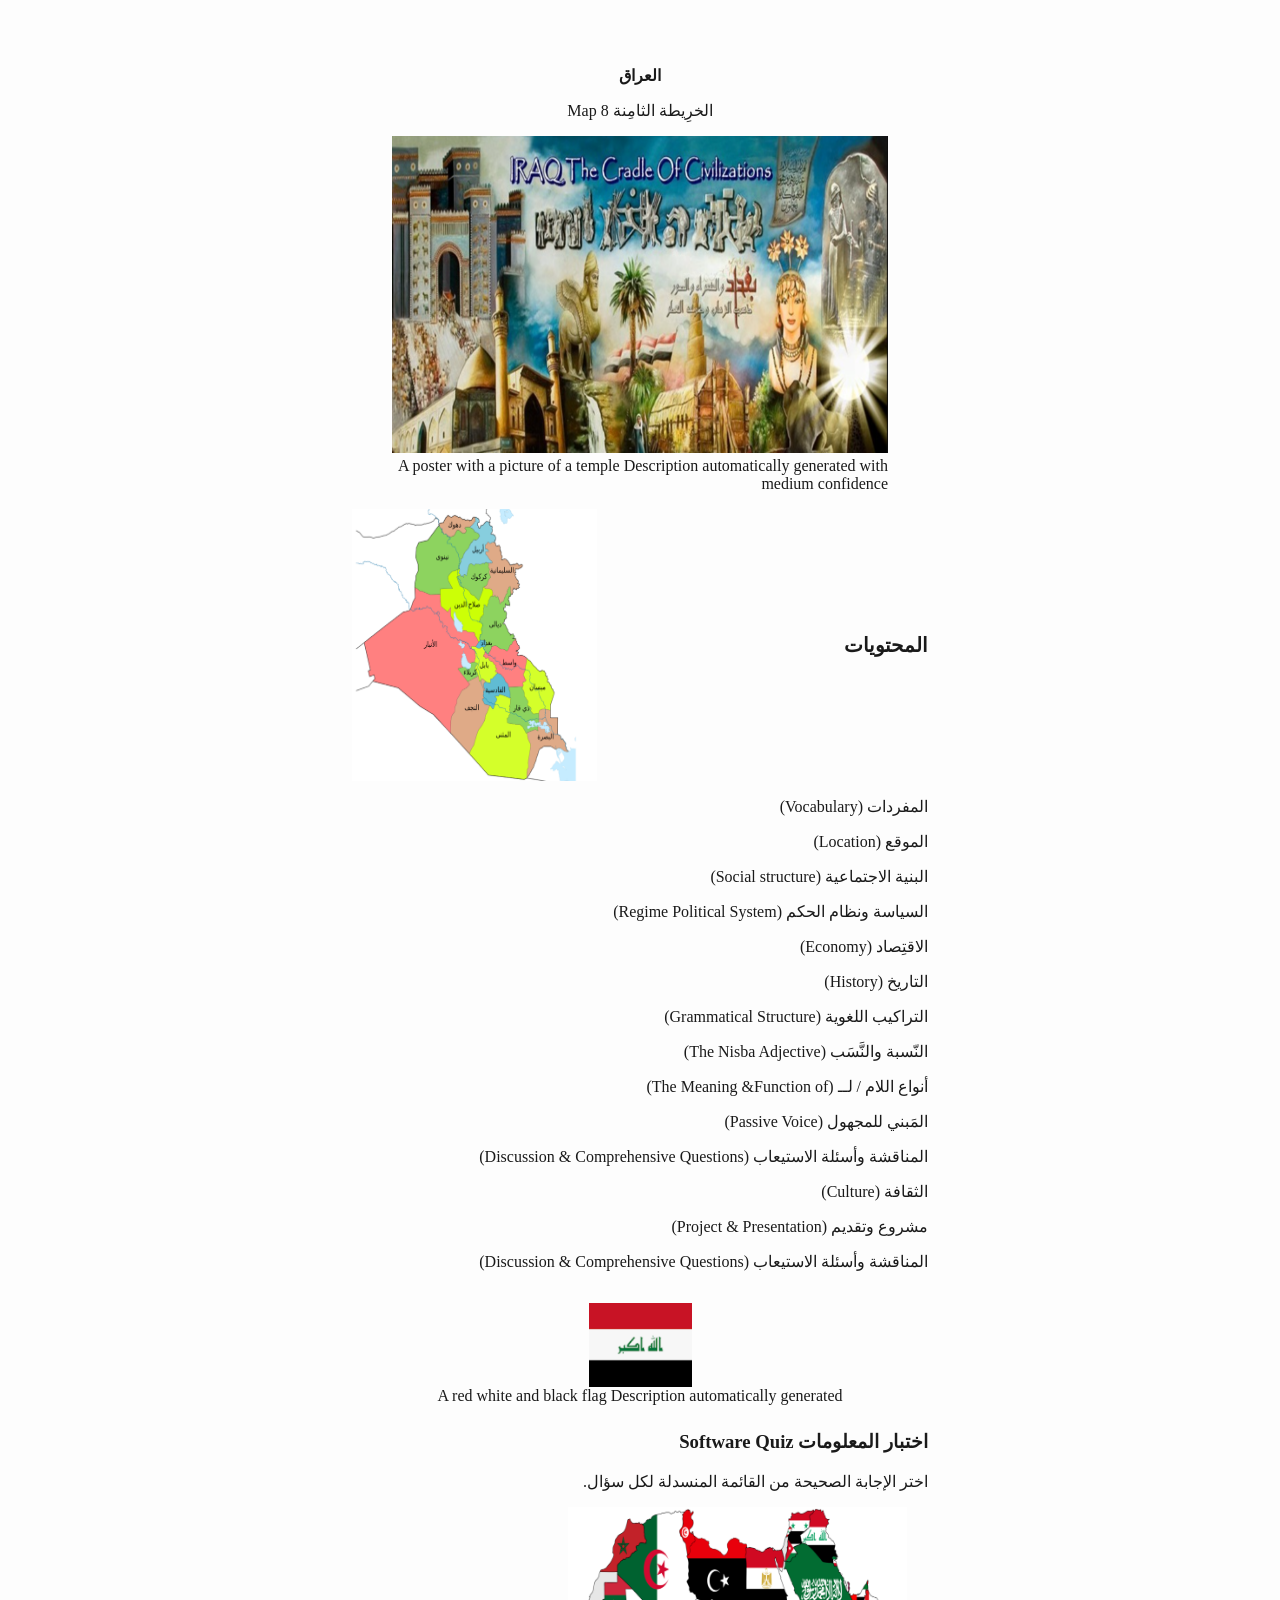
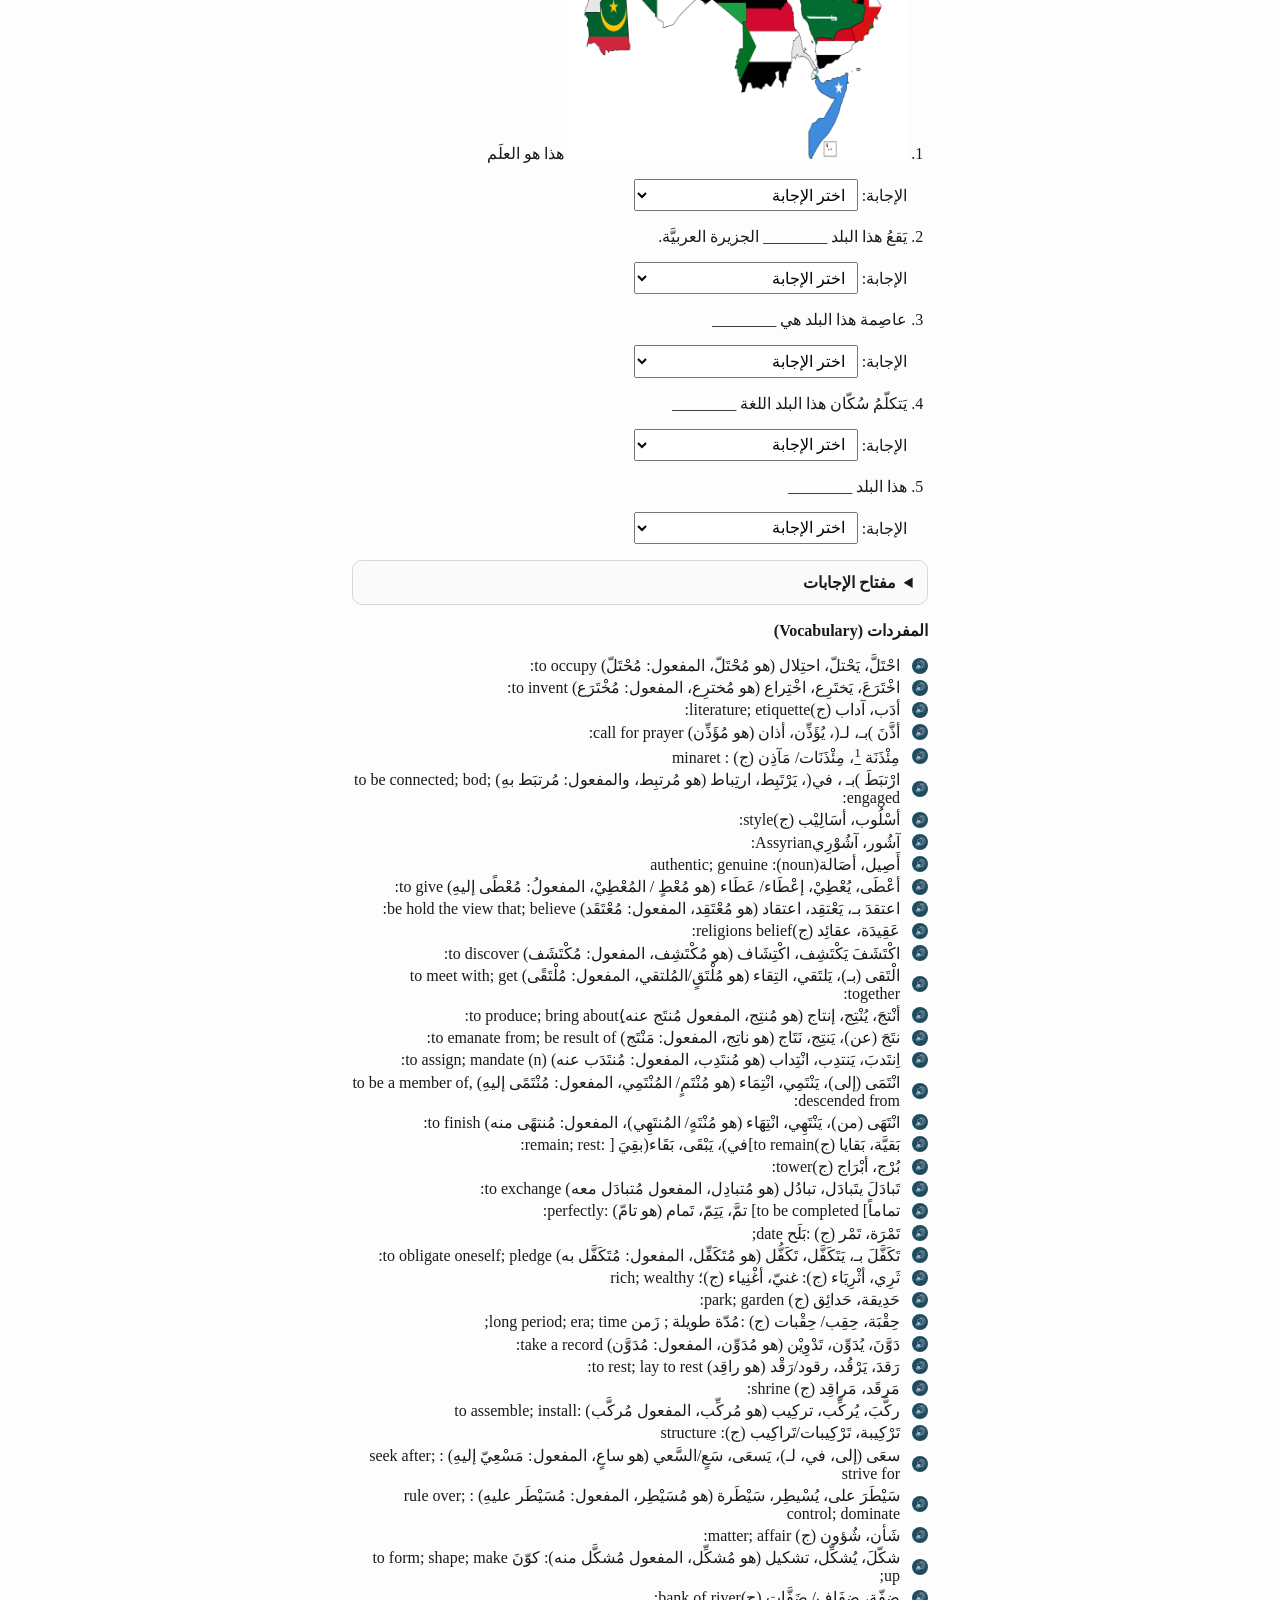
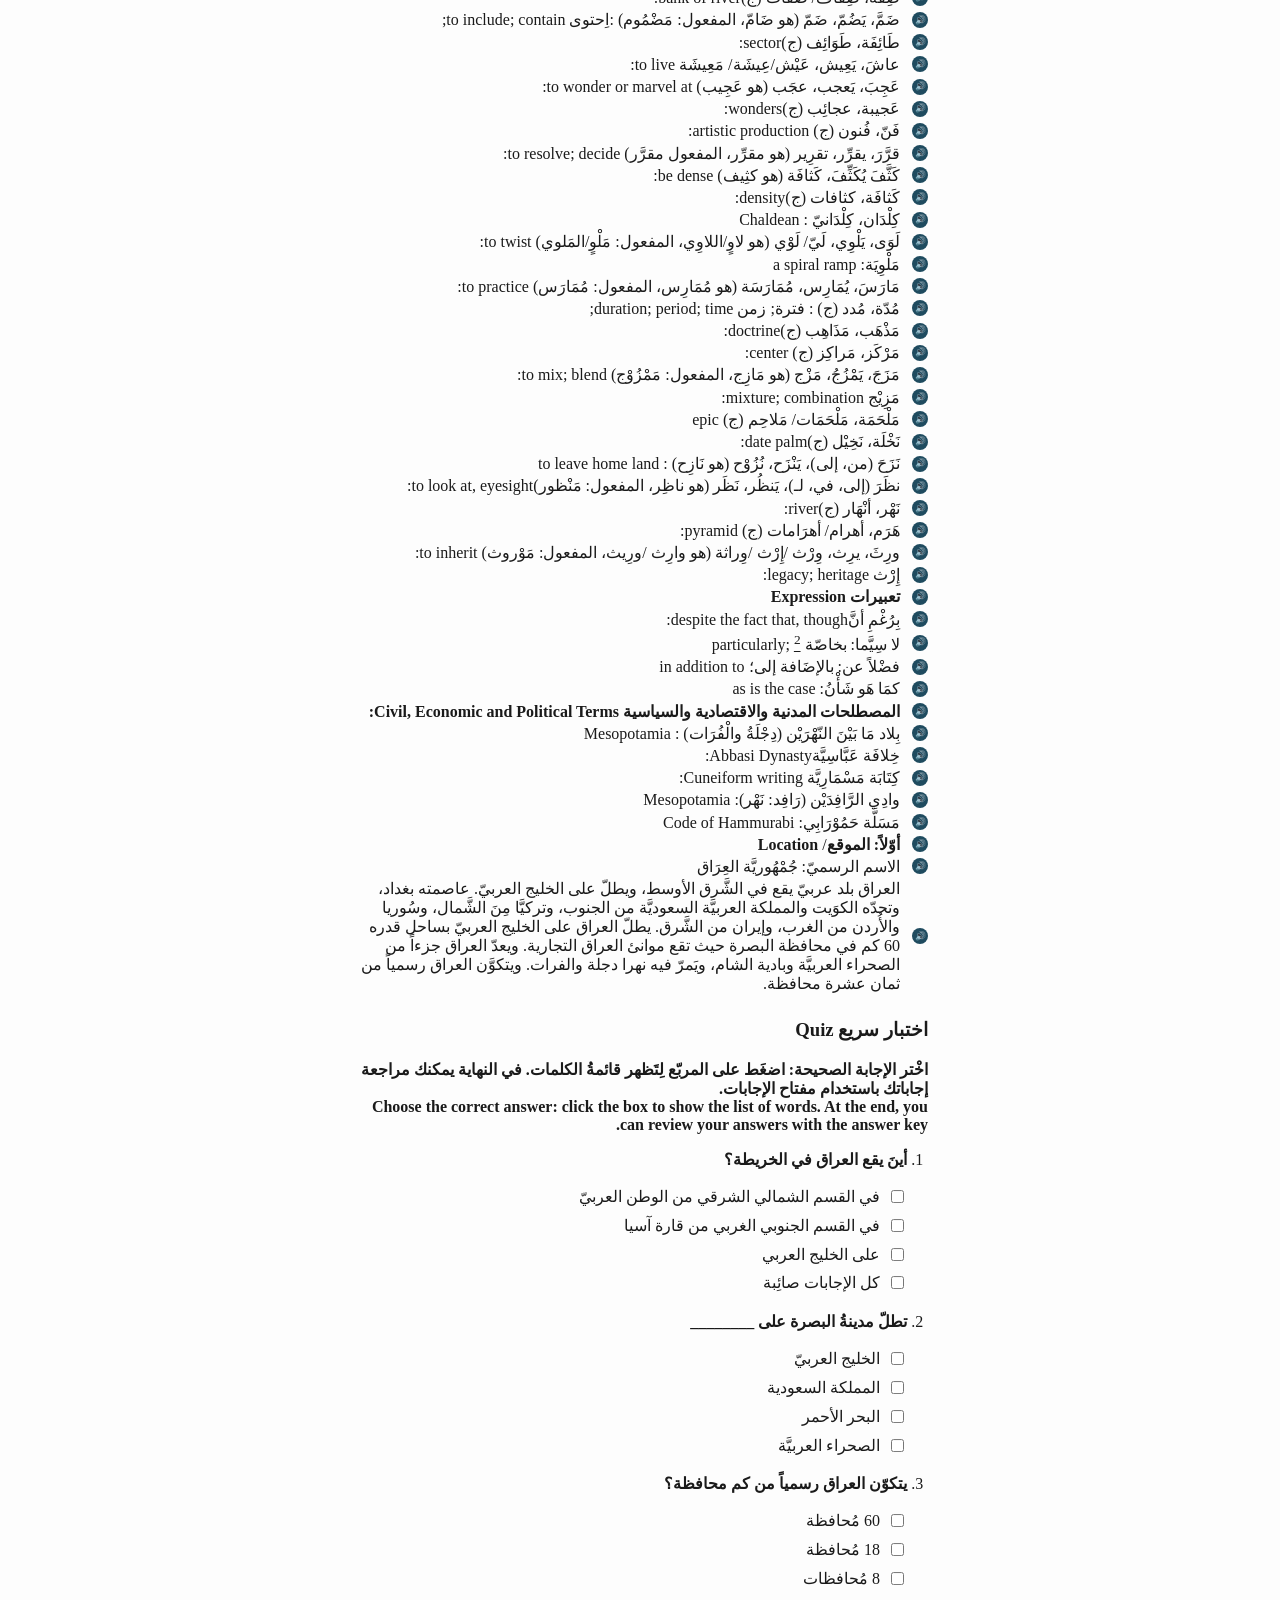
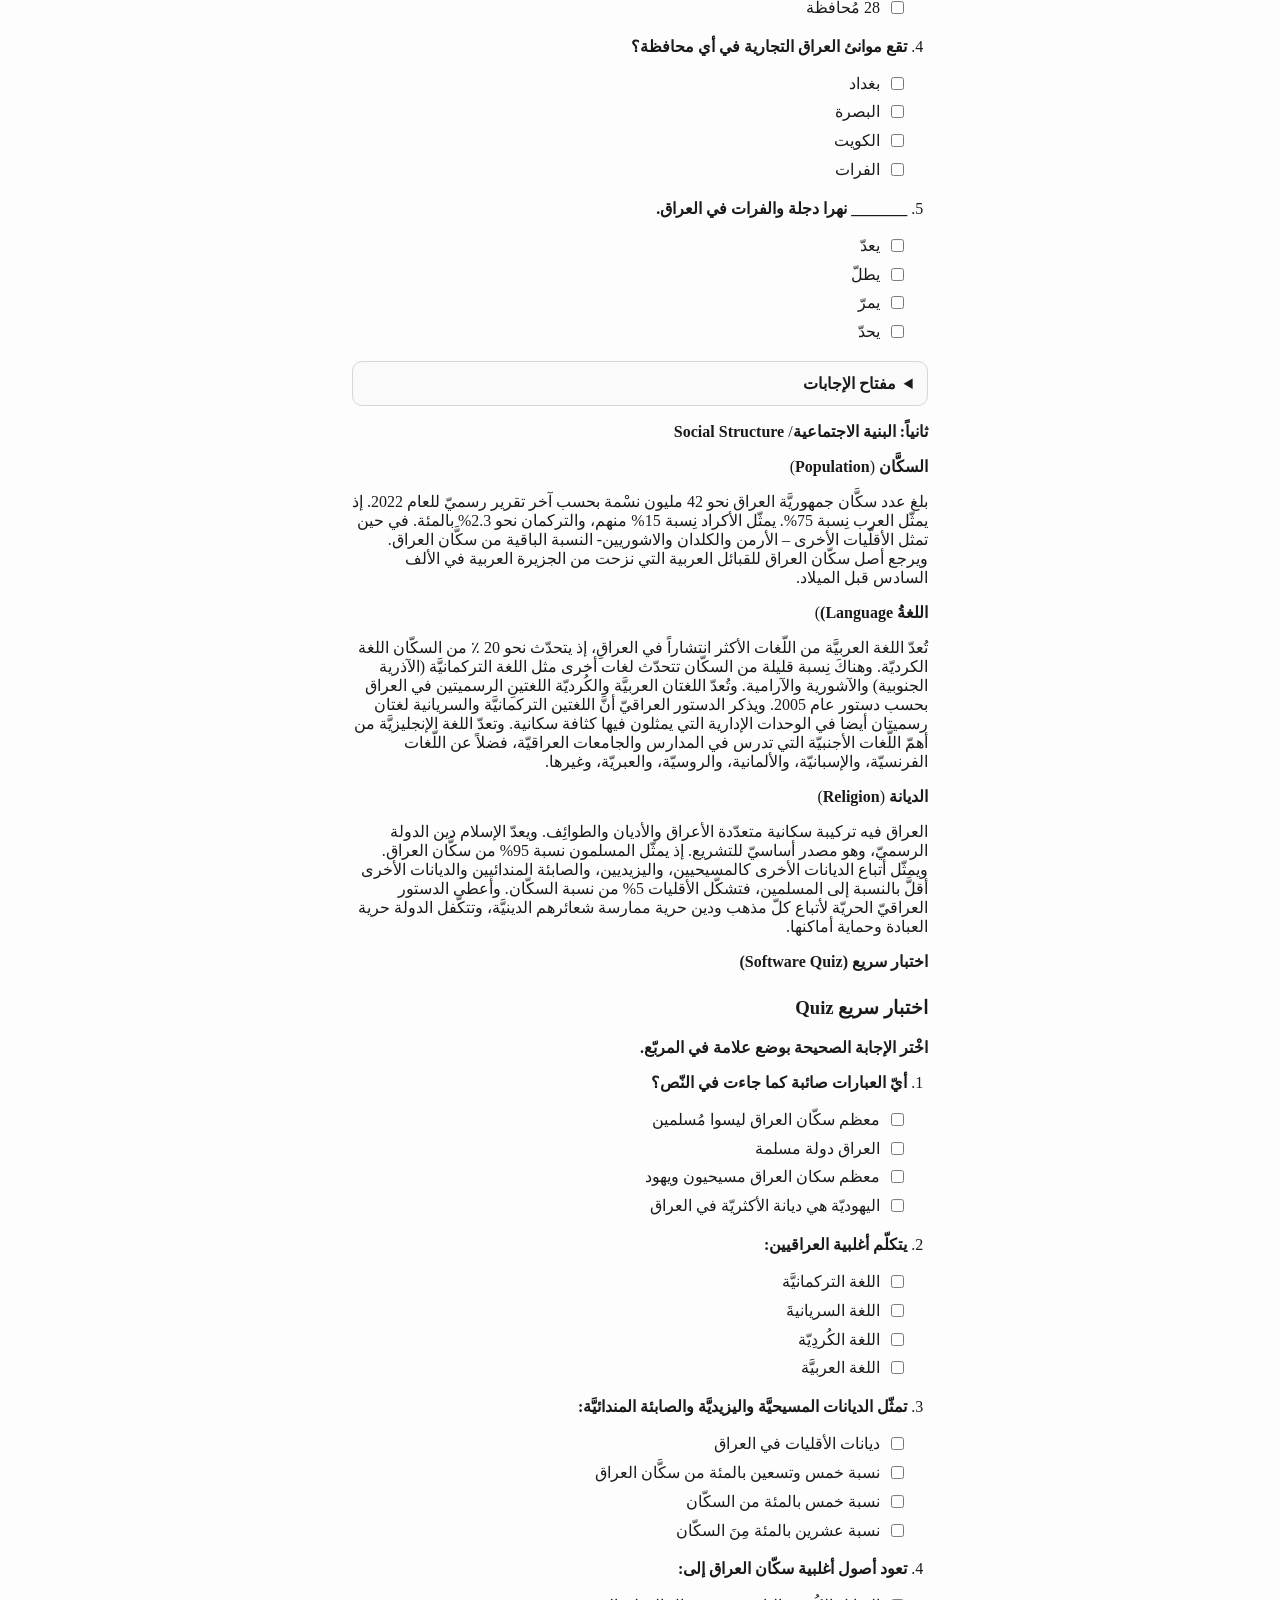
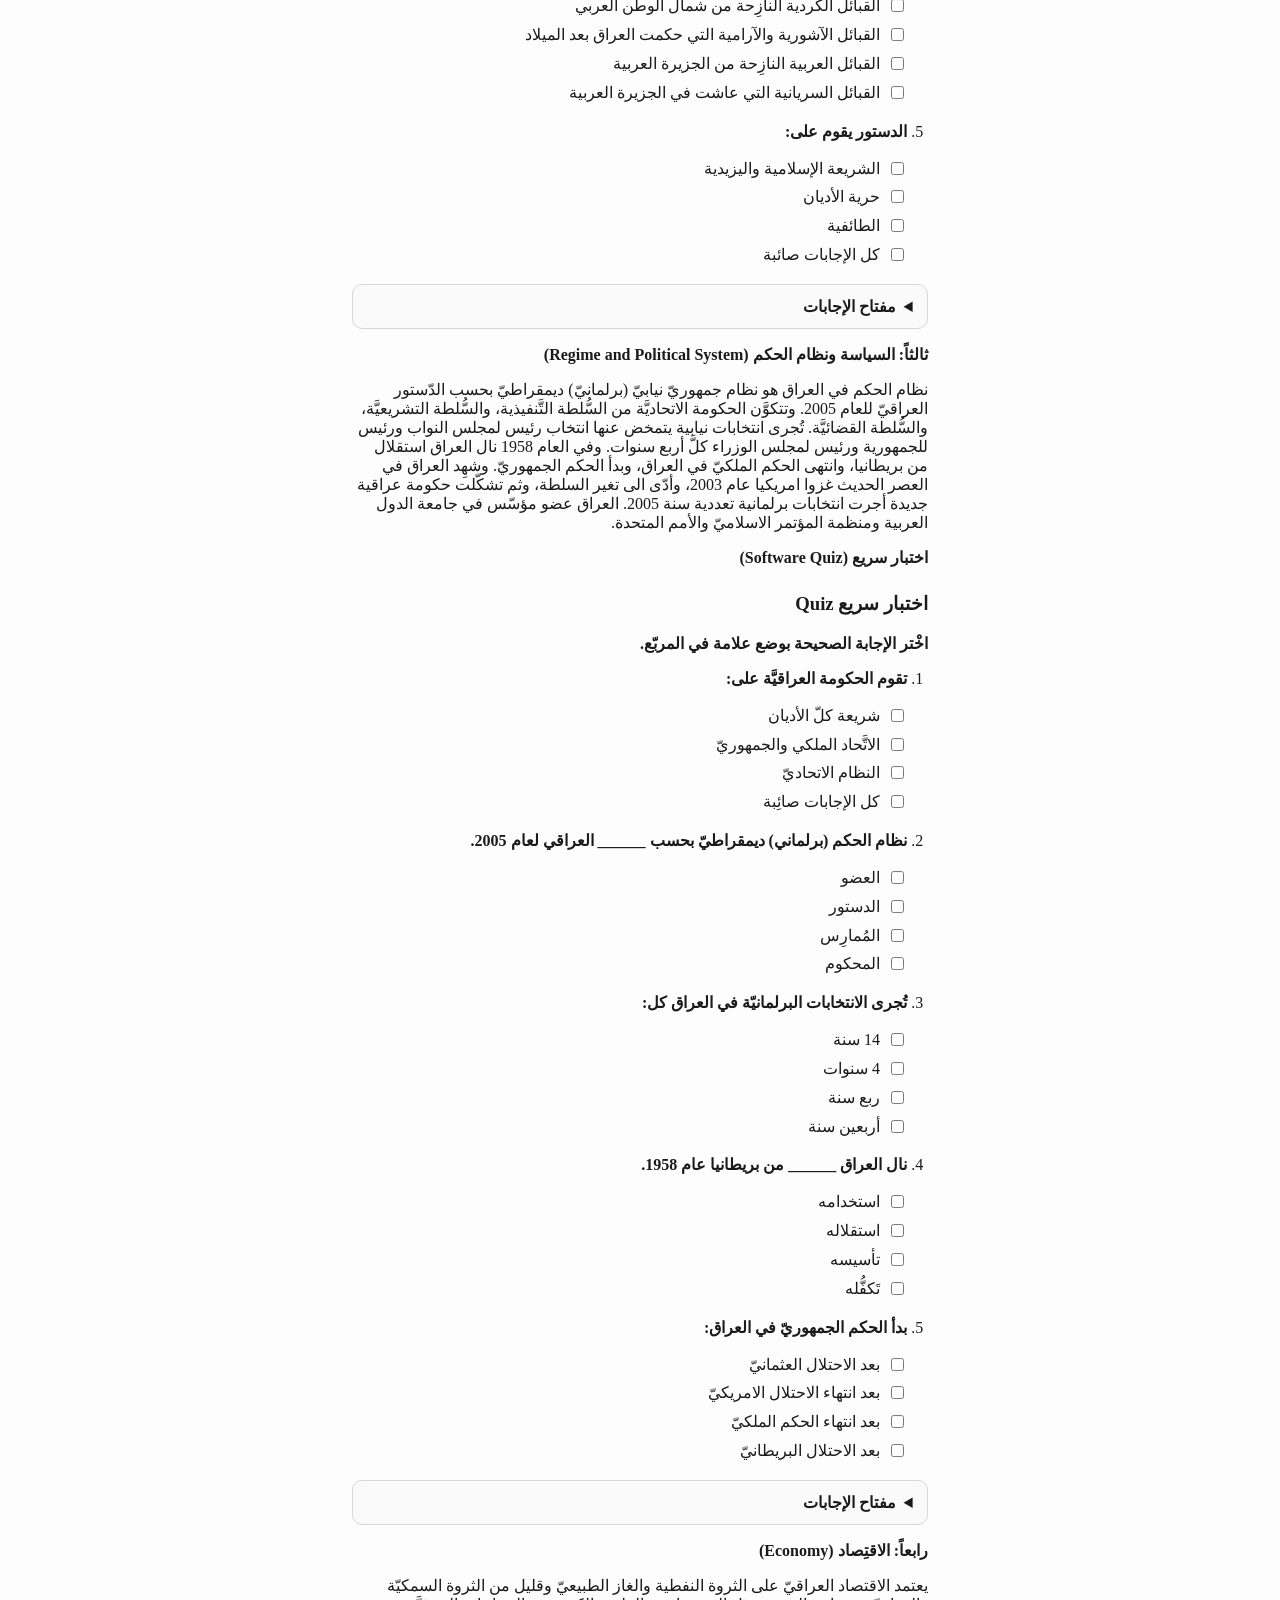
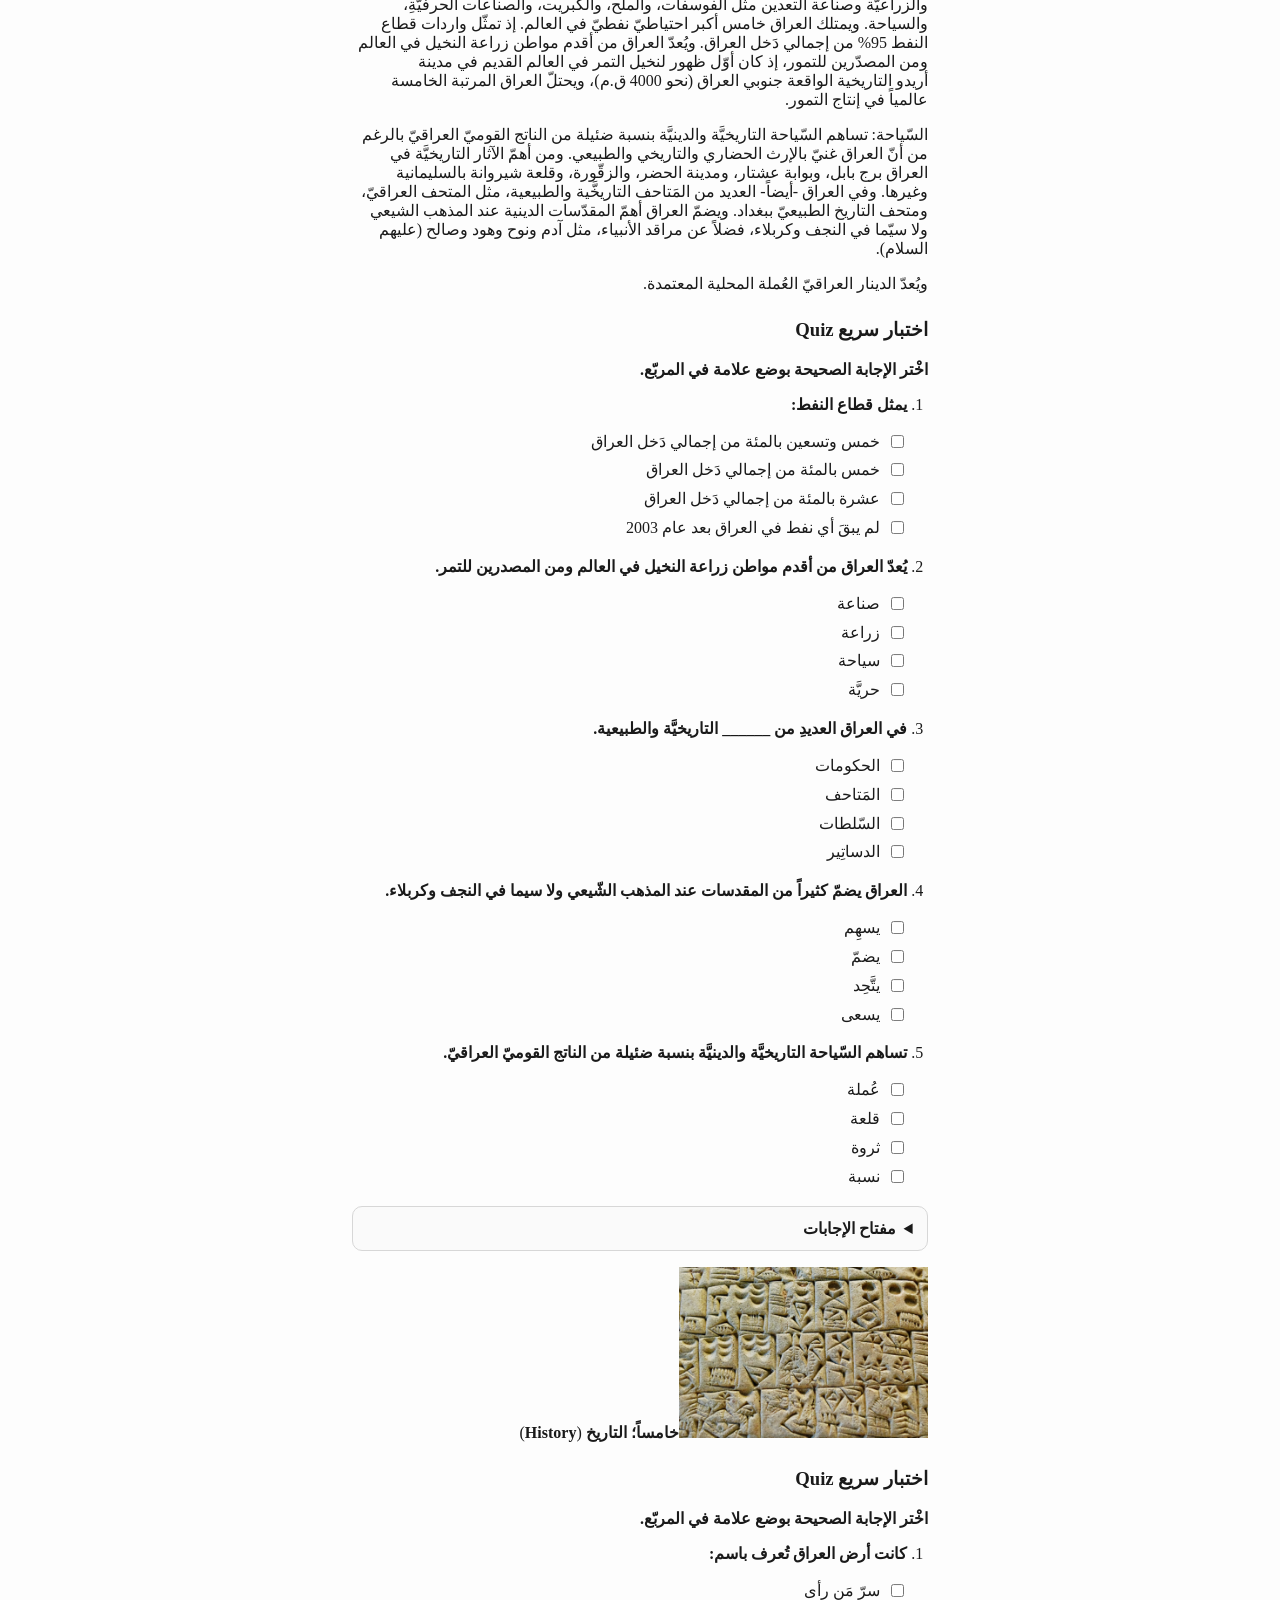
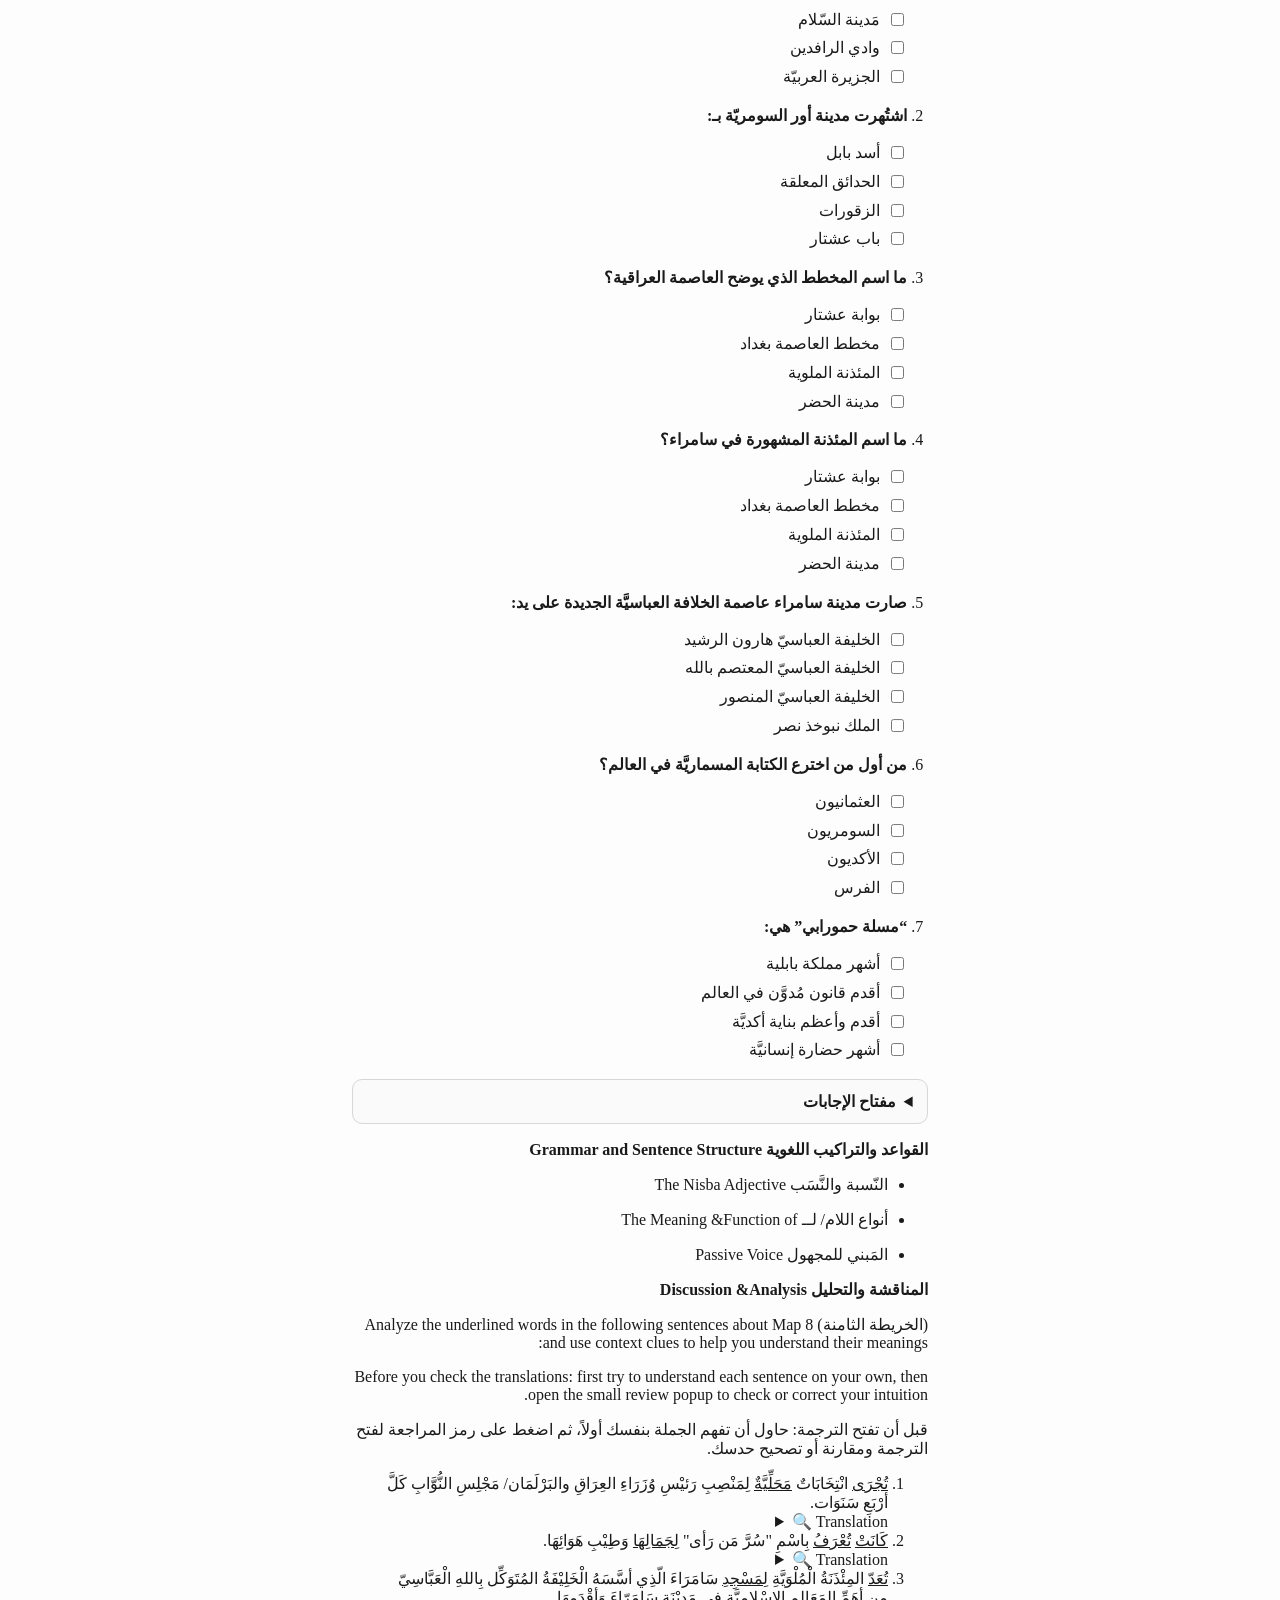
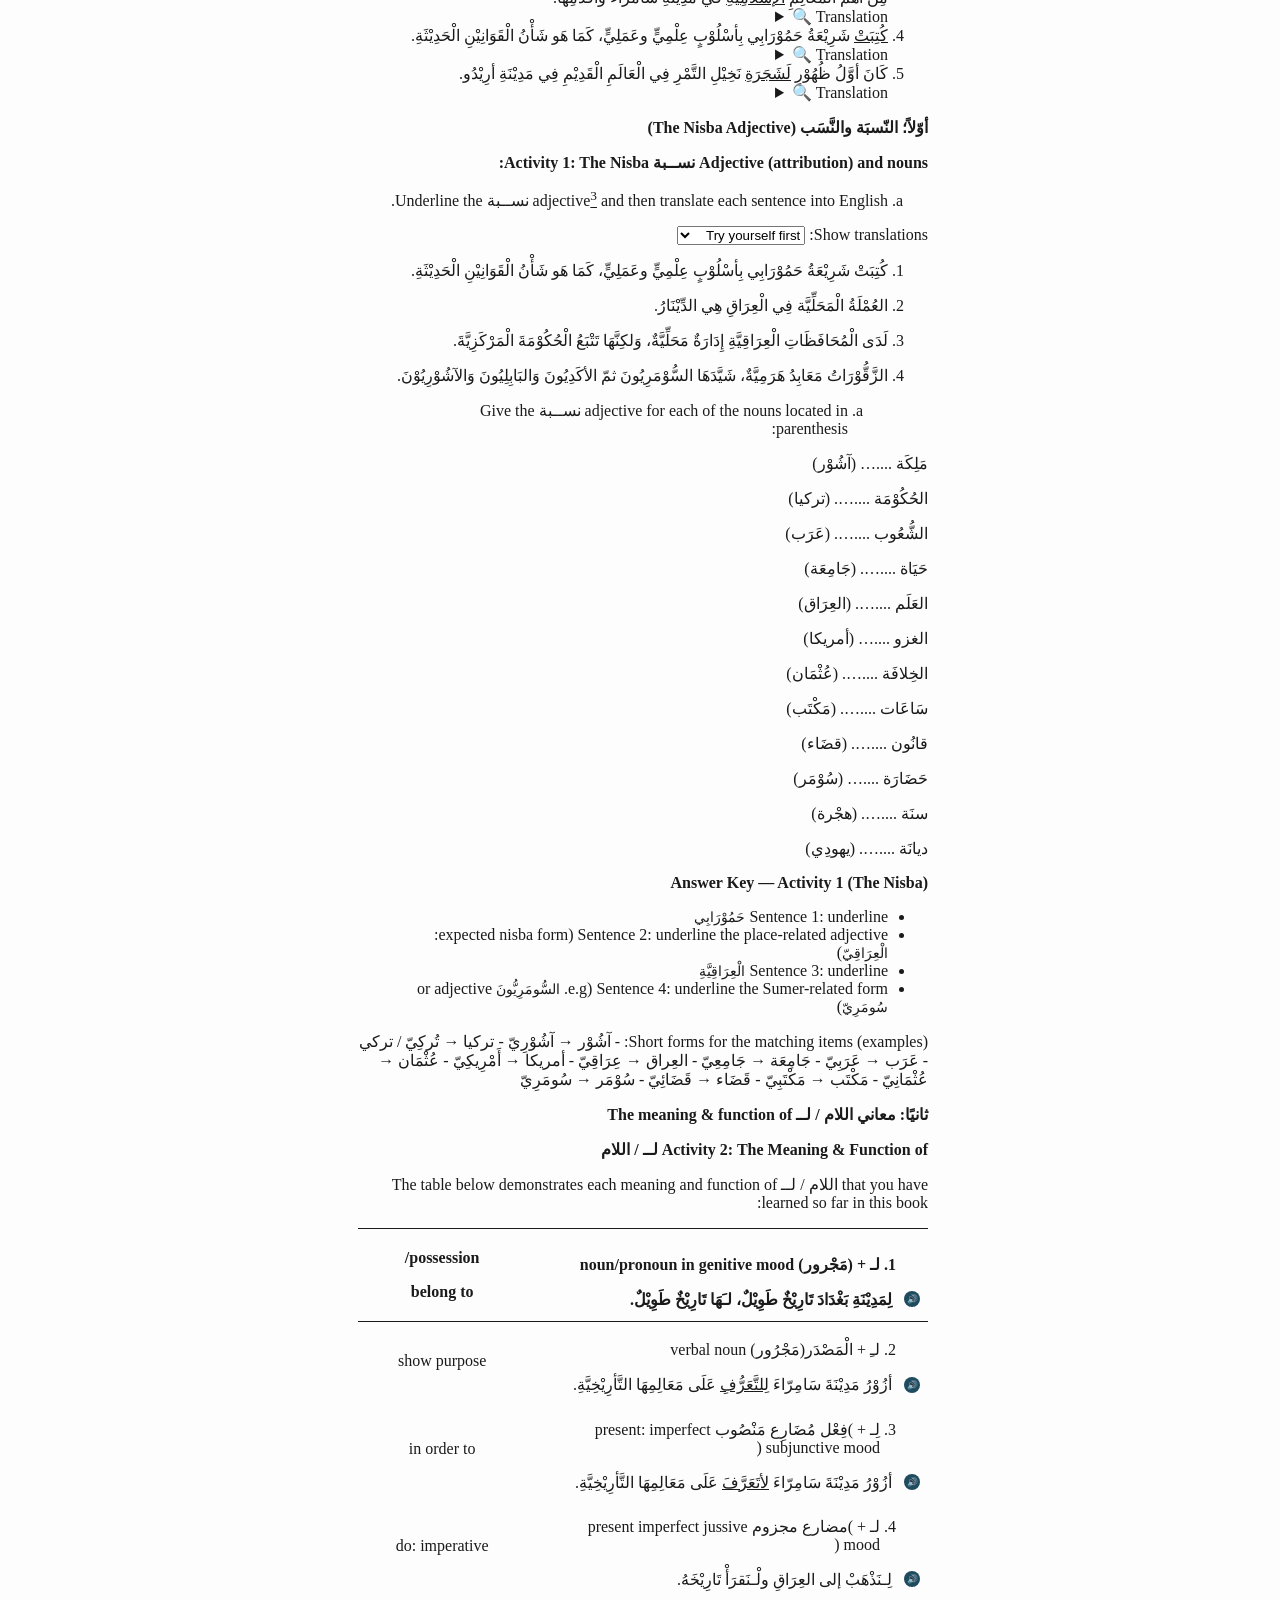
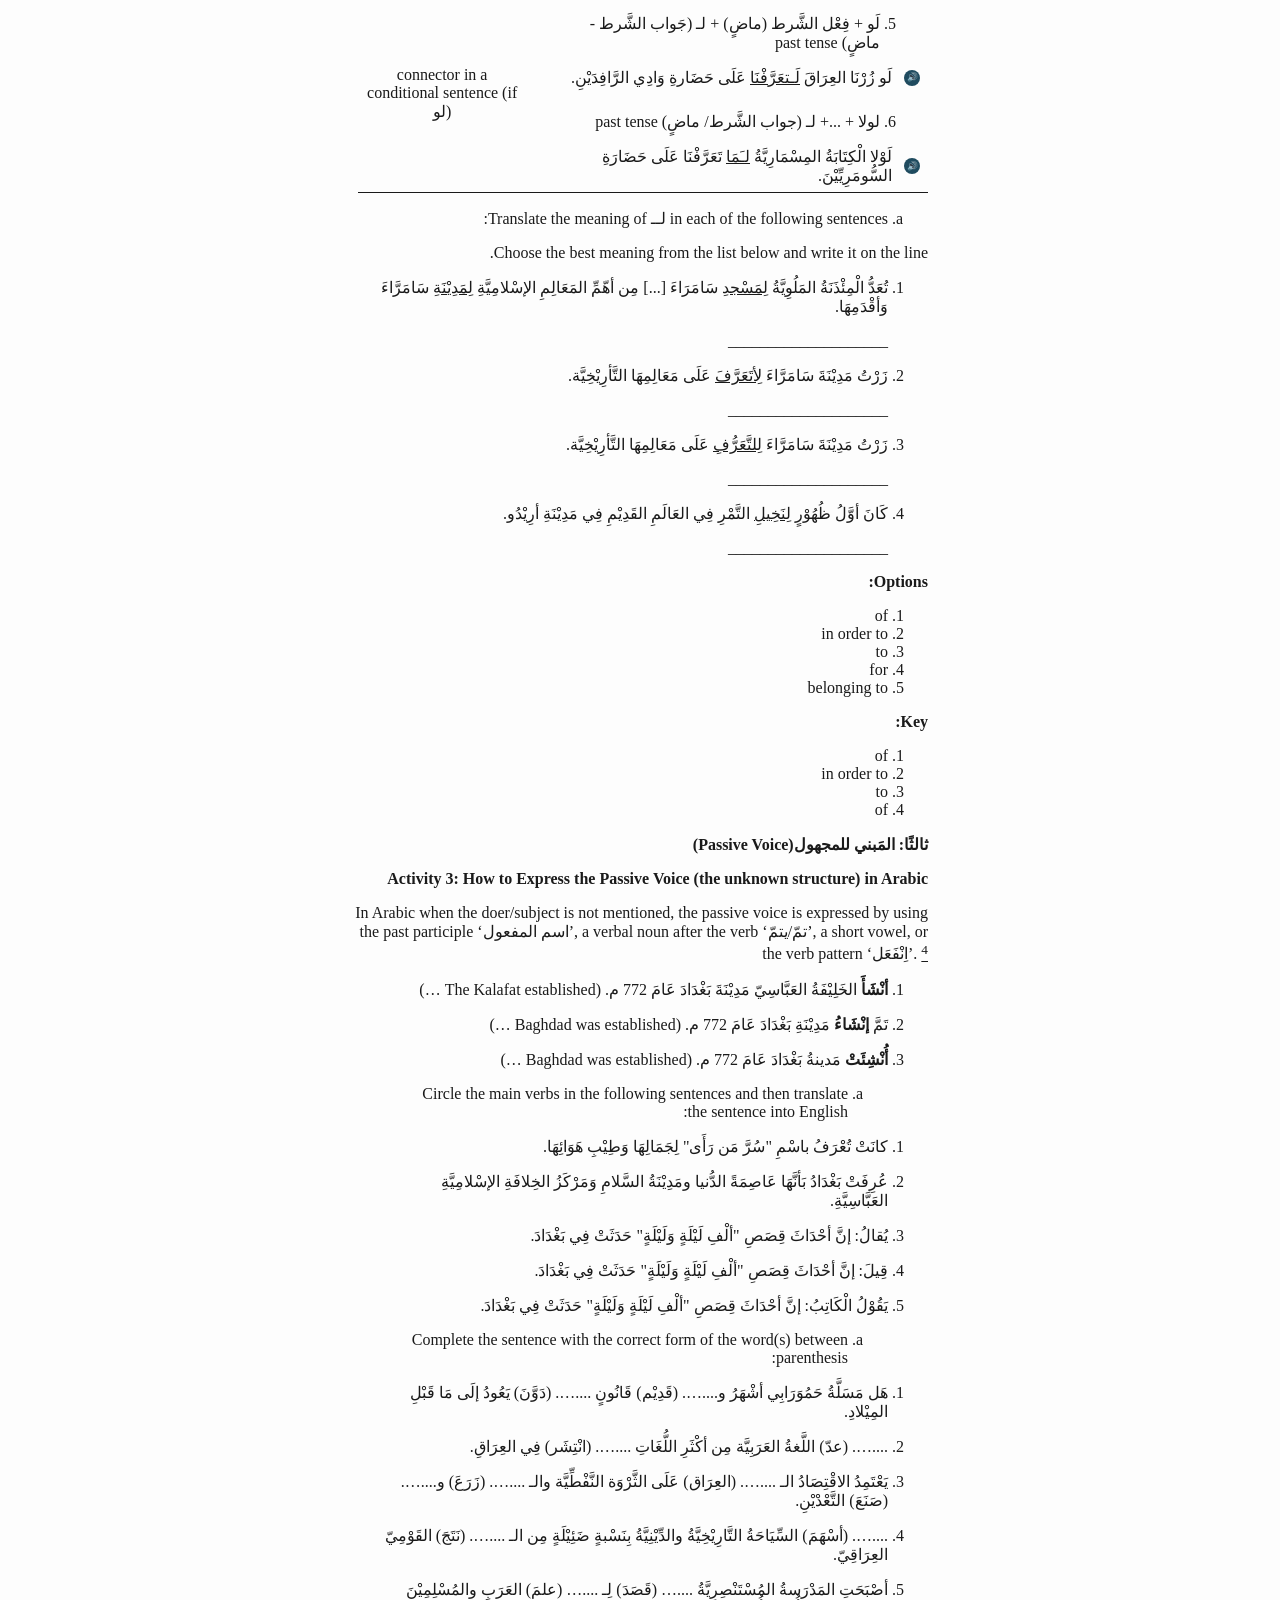
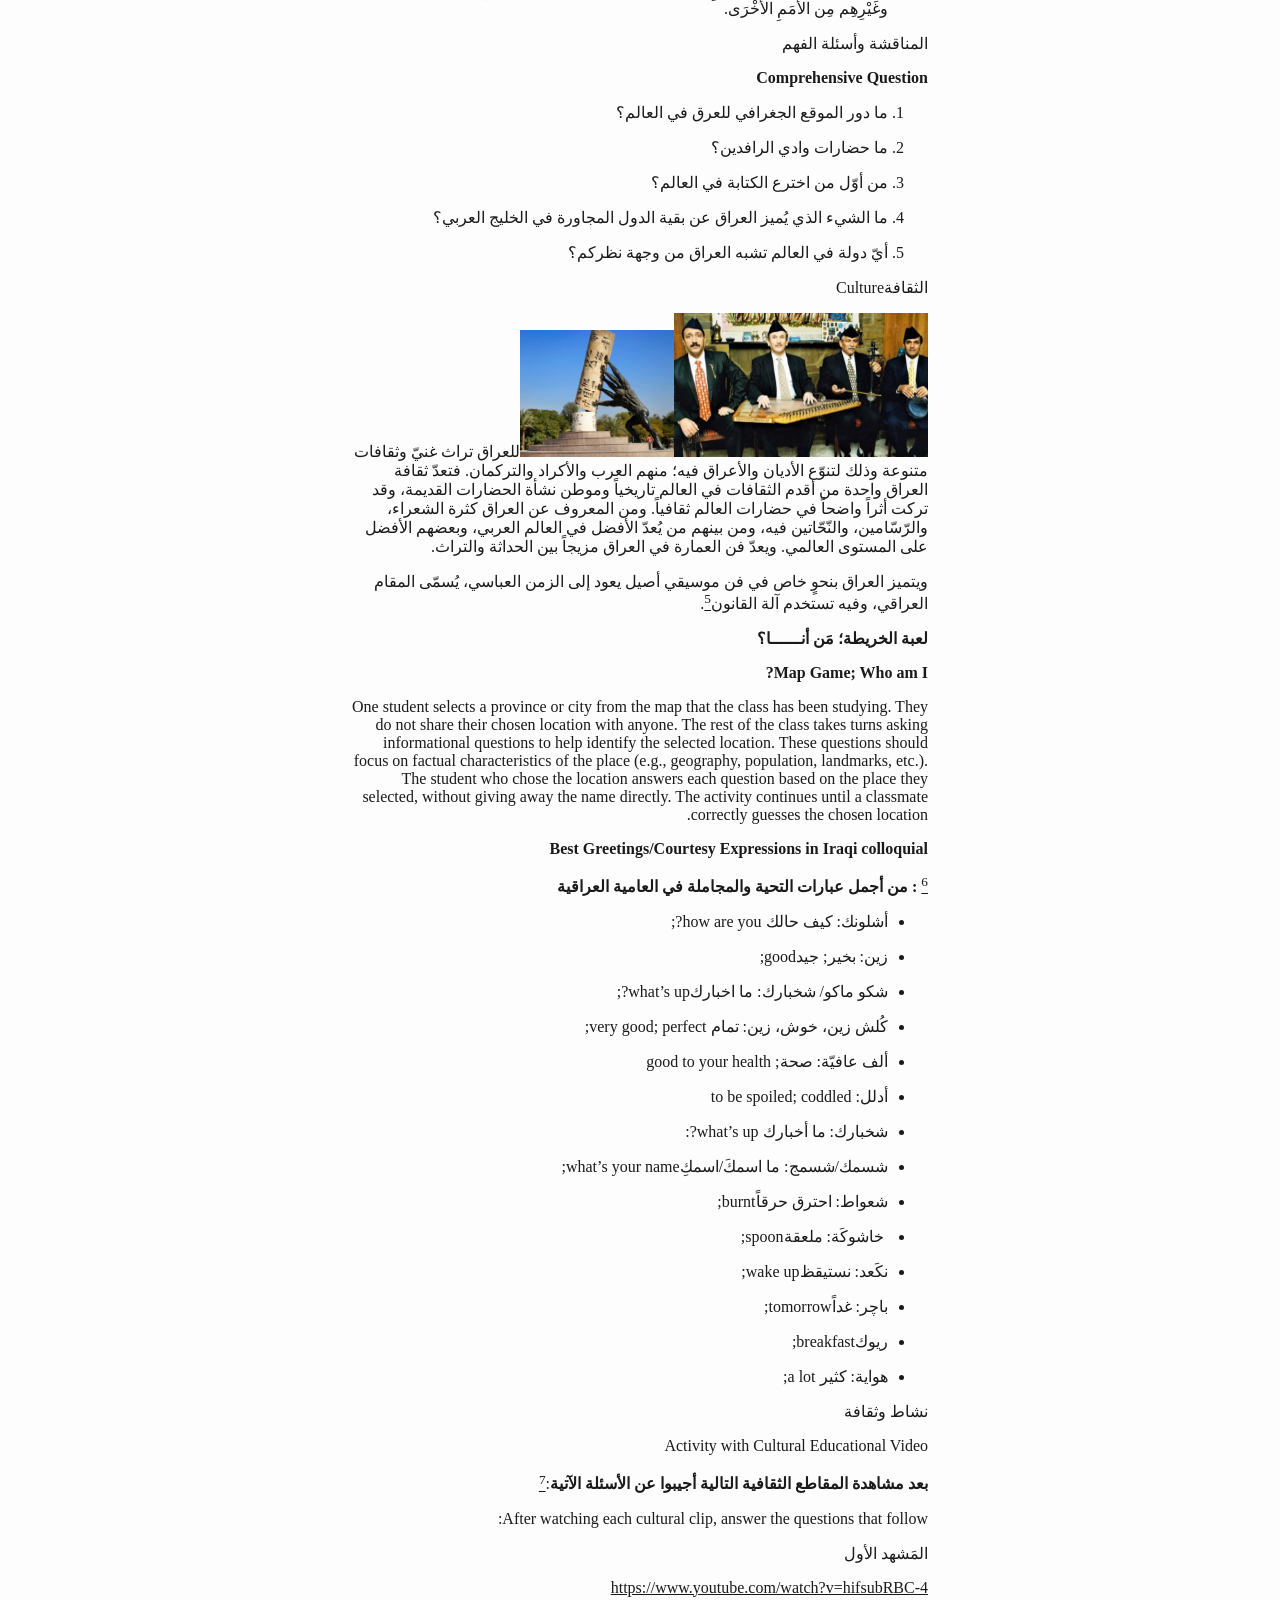
<file: 8.Iraq__________Map_preview.html>
<!DOCTYPE html>
<html xmlns="http://www.w3.org/1999/xhtml" lang="" xml:lang="">
<head>
  <meta charset="utf-8" />
  <meta name="generator" content="pandoc" />
  <meta name="viewport" content="width=device-width, initial-scale=1.0, user-scalable=yes" />
  <title>8.Iraq__________Map</title>
  <style>
    /* Default styles provided by pandoc.
    ** See https://pandoc.org/MANUAL.html#variables-for-html for config info.
    */
    html {
      color: #1a1a1a;
      background-color: #fdfdfd;
    }
    body {
      margin: 0 auto;
      max-width: 36em;
      padding-left: 50px;
      padding-right: 50px;
      padding-top: 50px;
      padding-bottom: 50px;
      hyphens: auto;
      overflow-wrap: break-word;
      text-rendering: optimizeLegibility;
      font-kerning: normal;
    }
    @media (max-width: 600px) {
      body {
        font-size: 0.9em;
        padding: 12px;
      }
      h1 {
        font-size: 1.8em;
      }
    }
    @media print {
      html {
        background-color: white;
      }
      body {
        background-color: transparent;
        color: black;
        font-size: 12pt;
      }
      p, h2, h3 {
        orphans: 3;
        widows: 3;
      }
      h2, h3, h4 {
        page-break-after: avoid;
      }
    }
    p {
      margin: 1em 0;
    }
    a {
      color: #1a1a1a;
    }
    a:visited {
      color: #1a1a1a;
    }
    img {
      max-width: 100%;
    }
    svg {
      height: auto;
      max-width: 100%;
    }
    h1, h2, h3, h4, h5, h6 {
      margin-top: 1.4em;
    }
    h5, h6 {
      font-size: 1em;
      font-style: italic;
    }
    h6 {
      font-weight: normal;
    }
    ol, ul {
      padding-left: 1.7em;
      margin-top: 1em;
    }
    li > ol, li > ul {
      margin-top: 0;
    }
    blockquote {
      margin: 1em 0 1em 1.7em;
      padding-left: 1em;
      border-left: 2px solid #e6e6e6;
      color: #606060;
    }
    code {
      font-family: Menlo, Monaco, Consolas, 'Lucida Console', monospace;
      font-size: 85%;
      margin: 0;
      hyphens: manual;
    }
    pre {
      margin: 1em 0;
      overflow: auto;
    }
    pre code {
      padding: 0;
      overflow: visible;
      overflow-wrap: normal;
    }
    .sourceCode {
     background-color: transparent;
     overflow: visible;
    }
    hr {
      border: none;
      border-top: 1px solid #1a1a1a;
      height: 1px;
      margin: 1em 0;
    }
    table {
      margin: 1em 0;
      border-collapse: collapse;
      width: 100%;
      overflow-x: auto;
      display: block;
      font-variant-numeric: lining-nums tabular-nums;
    }
    table caption {
      margin-bottom: 0.75em;
    }
    tbody {
      margin-top: 0.5em;
      border-top: 1px solid #1a1a1a;
      border-bottom: 1px solid #1a1a1a;
    }
    th {
      border-top: 1px solid #1a1a1a;
      padding: 0.25em 0.5em 0.25em 0.5em;
    }
    td {
      padding: 0.125em 0.5em 0.25em 0.5em;
    }
    header {
      margin-bottom: 4em;
      text-align: center;
    }
    #TOC li {
      list-style: none;
    }
    #TOC ul {
      padding-left: 1.3em;
    }
    #TOC > ul {
      padding-left: 0;
    }
    #TOC a:not(:hover) {
      text-decoration: none;
    }
    code{white-space: pre-wrap;}
    span.smallcaps{font-variant: small-caps;}
    div.columns{display: flex; gap: min(4vw, 1.5em);}
    div.column{flex: auto; overflow-x: auto;}
    div.hanging-indent{margin-left: 1.5em; text-indent: -1.5em;}
    /* The extra [class] is a hack that increases specificity enough to
       override a similar rule in reveal.js */
    ul.task-list[class]{list-style: none;}
    ul.task-list li input[type="checkbox"] {
      font-size: inherit;
      width: 0.8em;
      margin: 0 0.8em 0.2em -1.6em;
      vertical-align: middle;
    }
    .display.math{display: block; text-align: center; margin: 0.5rem auto;}
  </style>
</head>
<body>
<p><strong><span dir="rtl">العراق</span></strong></p>
<p><span dir="rtl">الخرِيطة الثامِنة</span> Map 8</p>
<figure>
<img src="./media/image1.png" style="width:6.49583in;height:3.29861in"
alt="A poster with a picture of a temple Description automatically generated with medium confidence" />
<figcaption aria-hidden="true">A poster with a picture of a temple
Description automatically generated with medium confidence</figcaption>
</figure>
<p><img src="./media/image2.png"
style="width:2.54861in;height:2.83259in"
alt="A map of the country Description automatically generated" /><strong><span
dir="rtl">المحتويات</span></strong></p>
<p><span dir="rtl">المفردات (</span>Vocabulary<span
dir="rtl">)</span></p>
<p><span dir="rtl">الموقع</span> (Location)</p>
<p><span dir="rtl">البنية الاجتماعية</span> <span
dir="rtl">(</span>Social structure<span dir="rtl">)</span></p>
<p><span dir="rtl">السياسة ونظام الحكم</span> (Regime Political
System)</p>
<p><span dir="rtl">الاقتِصاد</span> (Economy)</p>
<p><span dir="rtl">التاريخ</span> (History)</p>
<p><span dir="rtl">التراكيب</span> <span dir="rtl">اللغوية</span>
(Grammatical Structure)</p>
<p><span dir="rtl">النّسبة والنَّسَب</span> (The Nisba Adjective) <span
dir="rtl"></span></p>
<p><span dir="rtl">أنواع اللام / لــ</span> (The Meaning &amp;Function
of)</p>
<p><span dir="rtl">المَبني للمجهول</span> (Passive Voice)</p>
<p><span dir="rtl">المناقشة وأسئلة الاستيعاب</span> (Discussion &amp;
Comprehensive Questions)</p>
<p><span dir="rtl">الثقافة</span> (Culture)</p>
<p><span dir="rtl">مشروع</span> <span dir="rtl">وتقديم</span> (Project
&amp; Presentation)</p>
<p><span dir="rtl">المناقشة وأسئلة الاستيعاب</span> (Discussion &amp;
Comprehensive Questions)</p>
<figure>
<img src="./media/image3.png" style="width:1.07292in;height:0.87639in"
alt="A red white and black flag Description automatically generated" />
<figcaption aria-hidden="true">A red white and black flag Description
automatically generated</figcaption>
</figure>
<div class="quiz-block" dir="rtl" lang="ar">
<h3>
اختبار المعلومات <span dir="ltr">Software Quiz</span>
</h3>
<p>
اختر الإجابة الصحيحة من القائمة المنسدلة لكل سؤال.
</p>
<ol>
<li>
<p>
<img src="./media/image4.png" style="width:3.53681in;height:2.62986in"
alt="A map of different countries/regions Description automatically generated" />
هذا هو العلَم
</p>
<label for="q1">الإجابة:</label> <select id="q1" name="q1">
<option selected>اختر الإجابة</option> <option>اليمني</option>
<option>العراقي</option> <option>السعوديي</option>
<option>البحريني</option> </select>
</li>
<li>
<p>
يَقعُ هذا البلد ________ الجزيرة العربيَّة.
</p>
<label for="q2">الإجابة:</label> <select id="q2" name="q2">
<option selected>اختر الإجابة</option> <option>جنوب</option>
<option>شمال</option> <option>غرب</option> <option>شرق</option>
</select>
</li>
<li>
<p>
عاصِمة هذا البلد هي ________
</p>
<label for="q3">الإجابة:</label> <select id="q3" name="q3">
<option selected>اختر الإجابة</option> <option>صنعاء</option>
<option>بغداد</option> <option>عمّان</option> <option>بيروت</option>
</select>
</li>
<li>
<p>
يَتكلّمُ سُكّان هذا البلد اللغة ________
</p>
<label for="q4">الإجابة:</label> <select id="q4" name="q4">
<option selected>اختر الإجابة</option> <option>الصينيّة</option>
<option>العربيَّة</option> <option>الألمانيّة</option>
<option>الإنجليزيَّة</option> </select>
</li>
<li>
<p>
هذا البلد ________
</p>
<label for="q5">الإجابة:</label> <select id="q5" name="q5">
<option selected>اختر الإجابة</option> <option>تركي</option>
<option>عربي</option> <option>ايراني</option> <option>أميركي</option>
</select>
</li>
</ol>
<details>
<summary>
مفتاح الإجابات
</summary>
<ol>
<li>
العراقي
</li>
<li>
شمال
</li>
<li>
بغداد
</li>
<li>
العربيَّة
</li>
<li>
عربي
</li>
</ol>
</details>
</div>
<p><strong><span dir="rtl">المفردات</span></strong>
<strong>(Vocabulary)</strong></p>
<p><span dir="rtl">احْتَلَّ، يَحْتلّ، احتِلال (هو مُحْتَلّ، المفعول: مُحْتَلّ)</span> to
occupy:</p>
<p><span dir="rtl">اخْتَرَعَ، يَختَرِع، اخْتِراع (هو مُخترِع،
المفعول: مُخْتَرَع)</span> to invent:</p>
<p><span dir="rtl">أدَب، آداب (ج)</span>literature; etiquette:</p>
<p><span dir="rtl">أذَّنَ </span>)<span dir="rtl">بـ، لـ</span>(<span
dir="rtl">، يُؤَذِّن، أذان (هو مُؤَذِّن)</span> call for prayer:</p>
<p><span dir="rtl">مِئْذَنَة</span> <a href="#fn1" class="footnote-ref"
id="fnref1" role="doc-noteref"><sup>1</sup></a><span dir="rtl">، مِئْذَنَات/
مَآذِن (ج)</span> <span dir="rtl">:</span> minaret</p>
<p><span dir="rtl">ارْتبَطَ </span>)<span dir="rtl">بـ</span> <span
dir="rtl">،</span> <span dir="rtl">في</span>(<span
dir="rtl">، يَرْتَبِط، ارتِباط (هو مُرتبِط، والمفعول: مُرتبَط بهِ)</span> to be
connected; bod; engaged:</p>
<p><span dir="rtl">أسْلُوب، أسَالِيْب (ج)</span>style:</p>
<p><span dir="rtl">آشُور، آشُوْرِي</span>Assyrian:</p>
<p><span dir="rtl">أَصِيل، أصَالة</span>authentic; genuine :(noun)</p>
<p><span dir="rtl">أعْطَى، يُعْطِيْ، إعْطَاء/ عَطَاء (هو مُعْطٍ / المُعْطِيْ، المفعولُ:
مُعْطًى إليهِ)</span> to give:</p>
<p><span dir="rtl">اعتقدَ بـ، يَعْتقِد، اعتقاد (هو مُعْتَقِد،
المفعول: مُعْتَقَد)</span> be hold the view that; believe:</p>
<p><span dir="rtl">عَقِيدَة، عقائِد (ج)</span>religions belief:</p>
<p><span dir="rtl">اكْتَشَفَ يَكْتَشِف، اكْتِشَاف (هو مُكْتَشِف، المفعول: مُكْتَشَف)</span>
to discover:</p>
<p><span dir="rtl">الْتَقى (بـ)، يَلتَقي، التِقاء (هو مُلْتَقٍ/المُلتقي،
المفعول: مُلْتَقًى)</span> to meet with; get together:</p>
<p><span dir="rtl">أنْتجَ، يُنْتِج، إنتاج (هو مُنتِج، المفعول مُنتَج
عنه)ِ</span>to produce; bring about:</p>
<p><span dir="rtl">نتَجَ (عن)، يَنتِج، نَتَاج (هو ناتِج، المفعول: مَنْتَج)</span>
to emanate from; be result of:</p>
<p><span dir="rtl">اِنتَدبَ، يَنتدِب، انْتِداب (هو مُنتَدِب، المفعول: مُنتَدَب
عنه)</span> to assign; mandate (n):</p>
<p><span dir="rtl">انْتَمَى (إلى)، يَنْتَمِي، انْتِمَاء (هو مُنْتَمٍ/ المُنْتَمِي،
المفعول: مُنْتَمًى إليهِ)</span> to be a member of, descended from: <span
dir="rtl"></span></p>
<p><span dir="rtl">انْتَهَى (من)، يَنْتَهِي، انْتِهَاء (هو مُنْتَهٍ/ المُنتَهِي)،
المفعول: مُنتهًى منه)</span> to finish:</p>
<p><span dir="rtl">بَقيَّة، بَقايا (ج)</span>remain; rest: <span
dir="rtl"></span>]<span dir="rtl">بقِيَ </span>)<span dir="rtl">في)، يَبْقَى،
بَقَاء</span>[to remain:</p>
<p><span dir="rtl">بُرْج، أبْرَاج (ج)</span>tower:</p>
<p><span dir="rtl">تَبادَلَ يتَبادَل، تبادُل (هو مُتبادِل، المفعول مُتبادَل
معه)</span> to exchange:</p>
<p><span dir="rtl">تماماً</span>] perfectly: <span dir="rtl">تمَّ، يَتِمّ،
تَمام (هو تامّ)</span> [to be completed:</p>
<p><span dir="rtl">تَمْرَة، تَمْر (ج)</span> :<span dir="rtl">بَلَح</span>
date;</p>
<p><span dir="rtl">تَكَفَّلَ بـ، يَتَكَفَّل، تَكَفُّل (هو مُتَكَفِّل، المفعول: مُتَكَفَّل
به) </span>to obligate oneself; pledge:</p>
<p><span dir="rtl">ثَرِي، أثْرِيَاء (ج): غنيّ، أغْنِياء</span> <span
dir="rtl">(ج)؛</span> rich; wealthy</p>
<p><span dir="rtl">حَدِيقة، حَدائِق (ج)</span> park; garden:</p>
<p><span dir="rtl">حِقْبَة، حِقِب/ حِقْبات (ج) :مُدّة طويلة</span> ; <span
dir="rtl">زَمن</span> long period; era; time; <span dir="rtl"></span></p>
<p><span dir="rtl">دَوَّنَ، يُدَوِّن، تَدْوِيْن (هو مُدَوِّن، المفعول: مُدَوَّن)</span> take
a record:</p>
<p><span dir="rtl">رَقدَ، يَرْقُد، رقود/رَقْد (هو راقِد)</span> to rest; lay to
rest:</p>
<p><span dir="rtl">مَرقَد، مَراقِد (ج)</span> shrine:</p>
<p><span dir="rtl">ركَّبَ، يُركِّب، تركِيب (هو مُركِّب، المفعول مُركَّب) :</span>to
assemble; install</p>
<p><span dir="rtl">تَرْكِيبة، تَرْكِيبات/تَراكِيب (ج):</span> structure</p>
<p><span dir="rtl">سعَى (إلى، في، لـ)، يَسعَى، سَعٍ/السَّعي (هو ساعٍ،
المفعول: مَسْعِيّ إليهِ) :</span> seek after; strive for</p>
<p><span dir="rtl">سَيْطَرَ على، يُسْيطِر، سَيْطَرة (هو مُسَيْطِر،
المفعول: مُسَيْطَر عليهِ) :</span> rule over; control; dominate</p>
<p><span dir="rtl">شَأن، شُؤون (ج)</span> matter; affair:</p>
<p><span dir="rtl">شكّلَ، يُشكِّل، تشكيل (هو مُشكِّل، المفعول مُشكَّل منه)</span>:
<span dir="rtl">كوّنَ</span> to form; shape; make up;</p>
<p><span dir="rtl">ضِفّة، ضِفَاف/ ضَفَّات (ج)</span>bank of river:</p>
<p><span dir="rtl">ضَمَّ، يَضُمّ، ضَمّ (هو ضَامّ، المفعول: مَضْمُوم)</span> :<span
dir="rtl">اِحتوى</span> to include; contain;</p>
<p><span dir="rtl">طَائِفَة، طَوَائِف (ج)</span>sector:</p>
<p><span dir="rtl">عاشَ، يَعِيش، عَيْش/عِيشَة/ مَعِيشَة</span> to live:</p>
<p><span dir="rtl">عَجِبَ، يَعجب، عجَب (هو عَجِيب)</span>
to wonder or marvel at:</p>
<p><span dir="rtl">عَجيبة، عجائِب (ج)</span>wonders:</p>
<p><span dir="rtl">فَنّ، فُنون (ج)</span> artistic production:</p>
<p><span dir="rtl">قرَّرَ، يقرِّر، تقرِير (هو مقرِّر، المفعول مقرَّر)</span> to
resolve; decide:</p>
<p><span dir="rtl">كَثَّفَ يُكَثِّفَ، كَثافَة (هو كثِيف)</span> be dense:</p>
<p><span dir="rtl">كَثافَة، كثافات (ج)</span>density:</p>
<p><span dir="rtl">كِلْدَان، كِلْدَانيّ :</span> Chaldean</p>
<p><span dir="rtl">لَوَى، يَلْوِي، لَيّ/ لَوْي (هو لاوٍ/اللاوِي، المفعول:
مَلْوٍ/المَلوي)</span> to twist:</p>
<p><span dir="rtl">مَلْوِيَة:</span> a spiral ramp</p>
<p><span dir="rtl">مَارَسَ، يُمَارِس، مُمَارَسَة (هو مُمَارِس، المفعول: مُمَارَس)</span>
to practice:</p>
<p><span dir="rtl">مُدّة، مُدد (ج) :</span> <span dir="rtl">فترة</span>;
<span dir="rtl">زمن</span> duration; period; time; <span
dir="rtl"></span></p>
<p><span dir="rtl">مَذْهَب، مَذَاهِب (ج)</span>doctrine:</p>
<p><span dir="rtl">مَرْكَز، مَراكِز (ج)</span> center:</p>
<p><span dir="rtl">مَزَجَ، يَمْزُجُ، مَزْج (هو مَازِج، المفعول: مَمْزُوْج)</span> to
mix; blend:</p>
<p><span dir="rtl">مَزِيْج</span> mixture; combination:</p>
<p><span dir="rtl">مَلْحَمَة، مَلْحَمَات/ مَلاحِم (ج)</span> epic</p>
<p><span dir="rtl">نَخْلَة، نَخِيْل (ج)</span>date palm:</p>
<p><span dir="rtl">نَزَحَ (من، إلى)، يَنْزَح، نُزُوْح (هو نَازِح)</span> <span
dir="rtl">:</span> to leave home land</p>
<p><span dir="rtl">نظَرَ (إلى، في، لـ)، يَنظُر، نَظَر (هو ناظِر،
المفعول: مَنْظور)</span>to look at, eyesight:</p>
<p><span dir="rtl">نَهْر، أنْهَار (ج)</span>river:</p>
<p><span dir="rtl">هَرَم، أهرام/ أهرَامات (ج)</span> pyramid:</p>
<p><span dir="rtl">ورِثَ، يرِث، وِرْث /إِرْث /وِراثة (هو وارِث /ورِيث،
المفعول: مَوْروث)</span> to inherit:</p>
<p><span dir="rtl">إِرْث</span> legacy; heritage:</p>
<p><strong><span dir="rtl">تعبيرات</span> Expression</strong></p>
<p><span dir="rtl">بِرُغْمِ أنَّ</span>despite the fact that, though:</p>
<p><span dir="rtl">لا سِيَّما: بخاصّة</span> particularly; <a href="#fn2"
class="footnote-ref" id="fnref2" role="doc-noteref"><sup>2</sup></a></p>
<p><span dir="rtl">فضْلاً عن: بالإضَافة إلى؛</span> in addition to</p>
<p><span dir="rtl">كمَا هَو شَأْنُ:</span> as is the case</p>
<p><strong><span dir="rtl">المصطلحات المدنية والاقتصادية
والسياسية</span> Civil, Economic and Political Terms:</strong></p>
<p><span dir="rtl">بِلاد مَا بَيْنَ النّهْرَيْن (دِجْلَةُ والْفُرَات)</span> <span
dir="rtl">:</span> Mesopotamia</p>
<p><span dir="rtl">خِلافَة عَبَّاسِيَّة</span>Abbasi Dynasty:</p>
<p><span dir="rtl">كِتَابَة مَسْمَارِيَّة</span> Cuneiform writing: <span
dir="rtl"></span></p>
<p><span dir="rtl">وادِي الرَّافِدَيْن (رَافِد: نَهْر):</span> Mesopotamia</p>
<p><span dir="rtl">مَسَلَّة حَمُوْرَابِي:</span> Code of Hammurabi</p>
<p><span dir="rtl"><strong>أوّلاً: الموقع</strong>/</span>
<strong>Location</strong></p>
<p><span dir="rtl">الاسم الرسميّ: جُمْهُوريَّة العِرَاق</span></p>
<p><span dir="rtl">العراق بلد عربيّ يقع في الشَّرق الأوسط، ويطلّ على الخليج
العربيّ. عاصمته بغداد، وتحدّه الكوَيت والمملكة العربيَّة السعوديَّة من الجنوب،
وتركيَّا</span> <span dir="rtl">مِنَ الشَّمال، وسُوريا</span> <span
dir="rtl">والأُردن من الغرب، وإيران من الشَّرق. يطلّ العراق على الخليج
العربيّ بساحل قدره 60 كم في محافظة البصرة حيث تقع موانئ العراق التجارية.
ويعدّ العراق جزءاً من الصحراء العربيَّة وبادية الشام، ويَمرّ فيه نهرا دجلة
والفرات. ويتكوَّن العراق رسمياً من ثمان عشرة محافظة.</span></p>
<section class="quiz-block" dir="rtl" lang="ar">
<h3>
اختبار سريع <span dir="ltr">Quiz</span>
</h3>
<p>
<strong>اخْتر الإجابة الصحيحة: اضغَط على المربّع لِتَظهر قائمةُ الكلمات. في النهاية يمكنك مراجعة إجاباتك باستخدام مفتاح الإجابات.</strong><br><strong>Choose the correct answer: click the box to show the list of words. At the end, you can review your answers with the answer key.</strong>
</p>
<ol class="digital-quiz">
<li>
<p>
<strong>أينَ يقع العراق في الخريطة؟</strong>
</p>
<label><input type="checkbox" name="q1" value="1"> في القسم الشمالي
الشرقي من الوطن العربيّ</label>
<label><input type="checkbox" name="q1" value="2"> في القسم الجنوبي
الغربي من قارة آسيا</label>
<label><input type="checkbox" name="q1" value="3"> على الخليج
العربي</label> <label><input type="checkbox" name="q1" value="4"> كل
الإجابات صائِبة</label>
</li>
<li>
<p>
<strong>تطلّ مدينةُ البصرة على ________</strong>
</p>
<label><input type="checkbox" name="q2" value="1"> الخليج العربيّ</label>
<label><input type="checkbox" name="q2" value="2"> المملكة
السعودية</label> <label><input type="checkbox" name="q2" value="3">
البحر الأحمر</label> <label><input type="checkbox" name="q2" value="4">
الصحراء العربيَّة</label>
</li>
<li>
<p>
<strong>يتكوّن العراق رسمياً من كم محافظة؟</strong>
</p>
<label><input type="checkbox" name="q3" value="1"> 60 مُحافظة</label>
<label><input type="checkbox" name="q3" value="2"> 18 مُحافظة</label>
<label><input type="checkbox" name="q3" value="3"> 8 مُحافظات</label>
<label><input type="checkbox" name="q3" value="4"> 28 مُحافظة</label>
</li>
<li>
<p>
<strong>تقع موانئ العراق التجارية في أي محافظة؟</strong>
</p>
<label><input type="checkbox" name="q4" value="1"> بغداد</label>
<label><input type="checkbox" name="q4" value="2"> البصرة</label>
<label><input type="checkbox" name="q4" value="3"> الكويت</label>
<label><input type="checkbox" name="q4" value="4"> الفرات</label>
</li>
<li>
<p>
<strong>_______ نهرا دجلة والفرات في العراق.</strong>
</p>
<label><input type="checkbox" name="q5" value="1"> يعدّ</label>
<label><input type="checkbox" name="q5" value="2"> يطلّ</label>
<label><input type="checkbox" name="q5" value="3"> يمرّ</label>
<label><input type="checkbox" name="q5" value="4"> يحدّ</label>
</li>
</ol>
<details class="answer-key">
<summary>
مفتاح الإجابات
</summary>
<ol>
<li>
في القسم الجنوبي الغربي من قارة آسيا
</li>
<li>
الخليج العربيّ
</li>
<li>
18 مُحافظة
</li>
<li>
البصرة
</li>
<li>
يمرّ
</li>
</ol>
</details>
</section>
<p><span dir="rtl"><strong>ثانياً: البنية الاجتماعية</strong>/</span>
<strong>Social Structure</strong></p>
<p><span dir="rtl"><strong>السكَّان</strong>
(</span><strong>Population</strong><span dir="rtl">)</span></p>
<p><span dir="rtl">بلغ عدد سكَّان جمهوريَّة العراق نحو</span> 42 <span
dir="rtl">مليون نسْمة بحسب آخر تقرير رسميّ للعام</span> 022<span
dir="rtl">2. إذ يمثّل العرب نِسبة 75%</span>. <span dir="rtl">يمثّل الأكراد
نِسبة 15% منهم، والتركمان نحو 2.3% بالمئة. في حين تمثل الأقلّيات الأخرى –
الأرمن والكلدان والاشوريين- النسبة الباقية من سكَّان العراق. ويرجع أصل
سكّان العراق للقبائل العربية التي نزحت من الجزيرة العربية في الألف السادس
قبل الميلاد.</span></p>
<p><span dir="rtl"><strong>اللغةُ</strong></span>
<strong>Language)</strong><span dir="rtl">)</span></p>
<p><span dir="rtl">تُعدّ اللغة العربيَّة من اللّغات الأكثر انتشاراً في العراقِ،
إذ يتحدّث نحو 20 ٪ من السكّان اللغة الكرديّة. وهناكَ نِسبة قليلة من السكّان
تتحدّث لغات أخرى مثل اللغة التركمانيَّة (الآذرية الجنوبية) والآشورية
والآرامية. وتُعدّ اللغتان العربيَّة والكُرديّة اللغتينِ الرسميتين في العراق
بحسب دستور عام 2005. ويذكر الدستور العراقيّ أنَّ اللغتين التركمانيَّة
والسريانية لغتان رسميتان أيضا في الوحدات الإدارية التي يمثلون فيها كثافة
سكانية. وتعدّ اللغة الإنجليزيَّة من أهمّ اللّغات الأجنبيّة التي تدرس في
المدارس والجامعات العراقيّة، فضلاً عن اللّغات الفرنسيّة، والإسبانيّة،
والألمانية، والروسيّة، والعبريّة، وغيرها.</span></p>
<p><strong><span dir="rtl">الديانة</span></strong> <span
dir="rtl">(</span><strong>Religion</strong><span dir="rtl">)</span></p>
<p><span dir="rtl">العراق فيه تركيبة سكانية متعدّدة الأعراق والأديان
والطوائِف. ويعدّ الإسلام دين الدولة الرسميّ، وهو مصدر أساسيّ للتشريع. إذ
يمثّل المسلمون نسبة 95% من سكَّان العراق. ويمثّل أتباع الديانات الأخرى
كالمسيحيين، واليزيديين، والصابئة المندائيين والديانات الأخرى أقلَّ بالنسبة
إلى المسلمين، فتشكّل الأقليات 5% من نسبة السكّان. وأعطى الدستور العراقيّ
الحريّة لأتباع كلّ مذهب ودين حرية ممارسة شعائرهم الدينيَّة، وتتكّفل الدولة
حرية العبادة وحماية أماكنها</span>.</p>
<p><strong><span dir="rtl">اختبار سريع</span> <span
dir="rtl">(</span>Software Quiz<span dir="rtl">)</span></strong></p>
<section class="quiz-block" dir="rtl" lang="ar">
<h3>
اختبار سريع <span dir="ltr">Quiz</span>
</h3>
<p>
<strong>اخْتر الإجابة الصحيحة بوضع علامة في المربّع.</strong>
</p>
<ol class="digital-quiz">
<li>
<p>
<strong>أيّ العبارات صائبة كما جاءت في النّص؟</strong>
</p>
<label><input type="checkbox" name="soc1" value="1"> معظم سكّان العراق
ليسوا مُسلمين</label>
<label><input type="checkbox" name="soc1" value="2"> العراق دولة
مسلمة</label> <label><input type="checkbox" name="soc1" value="3"> معظم
سكان العراق مسيحيون ويهود</label>
<label><input type="checkbox" name="soc1" value="4"> اليهوديّة هي ديانة
الأكثريّة في العراق</label>
</li>
<li>
<p>
<strong>يتكلّم أغلبية العراقيين:</strong>
</p>
<label><input type="checkbox" name="soc2" value="1"> اللغة
التركمانيَّة</label> <label><input type="checkbox" name="soc2" value="2">
اللغة السريانيةَ</label>
<label><input type="checkbox" name="soc2" value="3"> اللغة
الكُردِيّة</label> <label><input type="checkbox" name="soc2" value="4">
اللغة العربيَّة</label>
</li>
<li>
<p>
<strong>تمثّل الديانات المسيحيَّة واليزيديَّة والصابئة المندائيَّة:</strong>
</p>
<label><input type="checkbox" name="soc3" value="1"> ديانات الأقليات في
العراق</label> <label><input type="checkbox" name="soc3" value="2"> نسبة
خمس وتسعين بالمئة من سكَّان العراق</label>
<label><input type="checkbox" name="soc3" value="3"> نسبة خمس بالمئة من
السكّان</label> <label><input type="checkbox" name="soc3" value="4"> نسبة
عشرين بالمئة مِنَ السكّان</label>
</li>
<li>
<p>
<strong>تعود أصول أغلبية سكّان العراق إلى:</strong>
</p>
<label><input type="checkbox" name="soc4" value="1"> القبائل الكُردية
النازِحة من شمال الوطن العربي</label>
<label><input type="checkbox" name="soc4" value="2"> القبائل الآشورية
والآرامية التي حكمت العراق بعد الميلاد</label>
<label><input type="checkbox" name="soc4" value="3"> القبائل العربية
النازِحة من الجزيرة العربية</label>
<label><input type="checkbox" name="soc4" value="4"> القبائل السريانية
التي عاشت في الجزيرة العربية</label>
</li>
<li>
<p>
<strong>الدستور يقوم على:</strong>
</p>
<label><input type="checkbox" name="soc5" value="1"> الشريعة الإسلامية
واليزيدية</label> <label><input type="checkbox" name="soc5" value="2">
حرية الأديان</label>
<label><input type="checkbox" name="soc5" value="3"> الطائفية</label>
<label><input type="checkbox" name="soc5" value="4"> كل الإجابات
صائبة</label>
</li>
</ol>
<details class="answer-key">
<summary>
مفتاح الإجابات
</summary>
<p>
<ol type="1">
<li>العراق دولة مسلمة
</p>
<p>
<ol start="2" type="1">
<li>اللغة العربيَّة
</p>
<p>
<ol start="3" type="1">
<li>ديانات الأقليات في العراق
</p>
<p>
<ol start="4" type="1">
<li>القبائل العربية النازِحة من الجزيرة العربية
</p>
<p>
<ol start="5" type="1">
<li>حرية الأديان
</p>
</details>
</section></li>
</ol></li>
</ol></li>
</ol></li>
</ol></li>
</ol>
<p><strong><span dir="rtl">ثالثاً: السياسة ونظام الحكم</span> (Regime and
Political System)</strong></p>
<p><span dir="rtl">نظام الحكم في العراق هو نظام جمهوريّ نيابيّ (برلمانيّ)
ديمقراطيّ بحسب الدّستور العراقيّ للعام 2005. وتتكوَّن الحكومة الاتحاديَّة من
السُّلطة التَّنفيذية، والسُّلطة التشريعيَّة، والسُّلطة القضائيَّة. تُجرى انتخابات
نيابية يتمخض عنها انتخاب رئيس لمجلس النواب ورئيس للجمهورية ورئيس لمجلس
الوزراء كلَّ أربع سنوات. وفي العام 1958 نال العراق استقلال من بريطانيا،
وانتهى الحكم الملكيّ في العراق، وبدأ الحكم الجمهوريّ. وشهِد العراق في العصر
الحديث غزوا امريكيا عام 2003، وأدّى الى تغير السلطة، وثم تشكّلت حكومة
عراقية جديدة أجرت انتخابات برلمانية تعددية سنة 2005. العراق عضو مؤسّس في
جامعة الدول العربية ومنظمة المؤتمر الاسلاميّ والأمم المتحدة. </span></p>
<p><strong><span dir="rtl">اختبار سريع</span> <span
dir="rtl">(</span>Software Quiz<span dir="rtl">)</span></strong></p>
<section class="quiz-block" dir="rtl" lang="ar">
<h3>
اختبار سريع <span dir="ltr">Quiz</span>
</h3>
<p>
<strong>اخْتر الإجابة الصحيحة بوضع علامة في المربّع.</strong>
</p>
<ol class="digital-quiz">
<li>
<p>
<strong>تقوم الحكومة العراقيَّة على:</strong>
</p>
<label><input type="checkbox" name="pol1" value="1"> شريعة كلّ
الأديان</label> <label><input type="checkbox" name="pol1" value="2">
الاتَّحاد الملكي والجمهوريّ</label>
<label><input type="checkbox" name="pol1" value="3"> النظام
الاتحاديّ</label> <label><input type="checkbox" name="pol1" value="4"> كل
الإجابات صائِبة</label>
</li>
<li>
<p>
<strong>نظام الحكم (برلماني) ديمقراطيّ بحسب ______ العراقي لعام
2005.</strong>
</p>
<label><input type="checkbox" name="pol2" value="1"> العضو</label>
<label><input type="checkbox" name="pol2" value="2"> الدستور</label>
<label><input type="checkbox" name="pol2" value="3"> المُمارِس</label>
<label><input type="checkbox" name="pol2" value="4"> المحكوم</label>
</li>
<li>
<p>
<strong>تُجرى الانتخابات البرلمانيّة في العراق كل:</strong>
</p>
<label><input type="checkbox" name="pol3" value="1"> 14 سنة</label>
<label><input type="checkbox" name="pol3" value="2"> 4 سنوات</label>
<label><input type="checkbox" name="pol3" value="3"> ربع سنة</label>
<label><input type="checkbox" name="pol3" value="4"> أربعين سنة</label>
</li>
<li>
<p>
<strong>نال العراق ______ من بريطانيا عام 1958.</strong>
</p>
<label><input type="checkbox" name="pol4" value="1"> استخدامه</label>
<label><input type="checkbox" name="pol4" value="2"> استقلاله</label>
<label><input type="checkbox" name="pol4" value="3"> تأسيسه</label>
<label><input type="checkbox" name="pol4" value="4"> تَكفُّله</label>
</li>
<li>
<p>
<strong>بدأ الحكم الجمهوريّ في العراق:</strong>
</p>
<label><input type="checkbox" name="pol5" value="1"> بعد الاحتلال
العثمانيّ</label> <label><input type="checkbox" name="pol5" value="2">
بعد انتهاء الاحتلال الامريكيّ</label>
<label><input type="checkbox" name="pol5" value="3"> بعد انتهاء الحكم
الملكيّ</label> <label><input type="checkbox" name="pol5" value="4"> بعد
الاحتلال البريطانيّ</label>
</li>
</ol>
<details class="answer-key">
<summary>
مفتاح الإجابات
</summary>
<p>
<ol type="1">
<li>النظام الاتحاديّ
</p>
<p>
<ol start="2" type="1">
<li>الدستور
</p>
<p>
<ol start="3" type="1">
<li>4 سنوات
</p>
<p>
<ol start="4" type="1">
<li>استقلاله
</p>
<p>
<ol start="5" type="1">
<li>بعد انتهاء الحكم الملكيّ
</p>
</details>
</section></li>
</ol></li>
</ol></li>
</ol></li>
</ol></li>
</ol>
<p><strong><span dir="rtl">رابعاً: الاقتِصاد (</span>Economy<span
dir="rtl">)</span></strong></p>
<p><span dir="rtl">يعتمد الاقتصاد العراقيّ على الثروة النفطية والغاز
الطبيعيّ وقليل من الثروة السمكيّة والزراعيّة وصناعة التعدين مثل الفوسفات،
والملح، والكبريت، والصناعات الحرفيَّةِ، والسياحة. ويمتلك العراق خامس أكبر
احتياطيّ نفطيّ في العالم. إذ تمثّل واردات قطاع النفط 95% من إجمالي دَخل
العراق. ويُعدّ العراق من أقدم مواطن زراعة النخيل في العالم ومن المصدّرين
للتمور، إذ كان أوّل ظهور لنخيل التمر في العالم القديم في مدينة
أريدو</span> <span dir="rtl">التاريخية الواقعة جنوبي العراق (نحو 4000
ق.م)، ويحتلّ العراق المرتبة الخامسة عالمياً في إنتاج التمور.</span></p>
<p><span dir="rtl">السّياحة: تساهم السّياحة التاريخيَّة والدينيَّة بنسبة ضئيلة
من الناتج القوميّ العراقيّ بالرغم من أنّ العراق غنيّ بالإرث الحضاري
والتاريخي والطبيعي. ومن أهمّ الآثار التاريخيَّة في العراق برج بابل، وبوابة
عشتار، ومدينة الحضر، والزقّورة، وقلعة شيروانة بالسليمانية وغيرها. وفي
العراق -أيضاً- العديد من المَتاحف التاريخَّية والطبيعية، مثل المتحف العراقيّ،
ومتحف التاريخ الطبيعيّ ببغداد. ويضمّ العراق أهمّ المقدّسات الدينية عند
المذهب الشيعي ولا سيّما في النجف وكربلاء، فضلاً عن مراقد الأنبياء، مثل آدم
ونوح وهود وصالح (عليهم السلام).</span></p>
<p><span dir="rtl">ويُعدّ الدينار العراقيّ العُملة المحلية
المعتمدة.</span></p>
<section class="quiz-block" dir="rtl" lang="ar">
<h3>
اختبار سريع <span dir="ltr">Quiz</span>
</h3>
<p>
<strong>اخْتر الإجابة الصحيحة بوضع علامة في المربّع.</strong>
</p>
<ol class="digital-quiz">
<li>
<p>
<strong>يمثل قطاع النفط:</strong>
</p>
<label><input type="checkbox" name="eco1" value="1"> خمس وتسعين بالمئة
من إجمالي دَخل العراق</label>
<label><input type="checkbox" name="eco1" value="2"> خمس بالمئة من
إجمالي دَخل العراق</label>
<label><input type="checkbox" name="eco1" value="3"> عشرة بالمئة من
إجمالي دَخل العراق</label>
<label><input type="checkbox" name="eco1" value="4"> لم يبقَ أي نفط في
العراق بعد عام 2003</label>
</li>
<li>
<p>
<strong>يُعدّ العراق من أقدم مواطن زراعة النخيل في العالم ومن المصدرين
للتمر.</strong>
</p>
<label><input type="checkbox" name="eco2" value="1"> صناعة</label>
<label><input type="checkbox" name="eco2" value="2"> زراعة</label>
<label><input type="checkbox" name="eco2" value="3"> سياحة</label>
<label><input type="checkbox" name="eco2" value="4"> حريَّة</label>
</li>
<li>
<p>
<strong>في العراق العديدِ من ______ التاريخيَّة والطبيعية.</strong>
</p>
<label><input type="checkbox" name="eco3" value="1"> الحكومات</label>
<label><input type="checkbox" name="eco3" value="2"> المَتاحف</label>
<label><input type="checkbox" name="eco3" value="3"> السّلطات</label>
<label><input type="checkbox" name="eco3" value="4"> الدساتِير</label>
</li>
<li>
<p>
<strong>العراق يضمّ كثيراً من المقدسات عند المذهب الشّيعي ولا سيما في النجف
وكربلاء.</strong>
</p>
<label><input type="checkbox" name="eco4" value="1"> يسهِم</label>
<label><input type="checkbox" name="eco4" value="2"> يضمّ</label>
<label><input type="checkbox" name="eco4" value="3"> يتَّحِد</label>
<label><input type="checkbox" name="eco4" value="4"> يسعى</label>
</li>
<li>
<p>
<strong>تساهم السّياحة التاريخيَّة والدينيَّة بنسبة ضئيلة من الناتج القوميّ
العراقيّ.</strong>
</p>
<label><input type="checkbox" name="eco5" value="1"> عُملة</label>
<label><input type="checkbox" name="eco5" value="2"> قلعة</label>
<label><input type="checkbox" name="eco5" value="3"> ثروة</label>
<label><input type="checkbox" name="eco5" value="4"> نسبة</label>
</li>
</ol>
<details class="answer-key">
<summary>
مفتاح الإجابات
</summary>
<p>
<ol type="1">
<li>خمس وتسعين بالمئة من إجمالي دَخل العراق
</p>
<p>
<ol start="2" type="1">
<li>زراعة
</p>
<p>
<ol start="3" type="1">
<li>المَتاحف
</p>
<p>
<ol start="4" type="1">
<li>يضمّ
</p>
<p>
<ol start="5" type="1">
<li>نسبة
</p>
</details>
</section></li>
</ol></li>
</ol></li>
</ol></li>
</ol></li>
</ol>
<p><img src="./media/image5.png"
style="width:2.59653in;height:1.78472in"
alt="A close up of a stone Description automatically generated" /><span
dir="rtl"><strong>خامساً؛ التاريخ</strong>
(</span><strong>History</strong><span dir="rtl">)</span></p>
<section class="quiz-block" dir="rtl" lang="ar">
<h3>
اختبار سريع <span dir="ltr">Quiz</span>
</h3>
<p>
<strong>اخْتر الإجابة الصحيحة بوضع علامة في المربّع.</strong>
</p>
<ol class="digital-quiz">
<li>
<p>
<strong>كانت أرض العراق تُعرف باسم:</strong>
</p>
<label><input type="checkbox" name="hist1" value="1"> سرّ مَن رأى</label>
<label><input type="checkbox" name="hist1" value="2"> مَدينة
السّلام</label> <label><input type="checkbox" name="hist1" value="3">
وادي الرافدين</label>
<label><input type="checkbox" name="hist1" value="4"> الجزيرة
العربيّة</label>
</li>
<li>
<p>
<strong>اشتُهرت مدينة أور السومريّة بـ:</strong>
</p>
<label><input type="checkbox" name="hist2" value="1"> أسد بابل</label>
<label><input type="checkbox" name="hist2" value="2"> الحدائق
المعلقة</label> <label><input type="checkbox" name="hist2" value="3">
الزقورات</label> <label><input type="checkbox" name="hist2" value="4">
باب عشتار</label>
</li>
<li>
<p>
<strong>ما اسم المخطط الذي يوضح العاصمة العراقية؟</strong>
</p>
<label><input type="checkbox" name="hist3" value="1"> بوابة
عشتار</label> <label><input type="checkbox" name="hist3" value="2"> مخطط
العاصمة بغداد</label>
<label><input type="checkbox" name="hist3" value="3"> المئذنة
الملوية</label> <label><input type="checkbox" name="hist3" value="4">
مدينة الحضر</label>
</li>
<li>
<p>
<strong>ما اسم المئذنة المشهورة في سامراء؟</strong>
</p>
<label><input type="checkbox" name="hist4" value="1"> بوابة
عشتار</label> <label><input type="checkbox" name="hist4" value="2"> مخطط
العاصمة بغداد</label>
<label><input type="checkbox" name="hist4" value="3"> المئذنة
الملوية</label> <label><input type="checkbox" name="hist4" value="4">
مدينة الحضر</label>
</li>
<li>
<p>
<strong>صارت مدينة سامراء عاصمة الخلافة العباسيَّة الجديدة على
يد:</strong>
</p>
<label><input type="checkbox" name="hist5" value="1"> الخليفة العباسيّ
هارون الرشيد</label>
<label><input type="checkbox" name="hist5" value="2"> الخليفة العباسيّ
المعتصم بالله</label>
<label><input type="checkbox" name="hist5" value="3"> الخليفة العباسيّ
المنصور</label> <label><input type="checkbox" name="hist5" value="4">
الملك نبوخذ نصر</label>
</li>
<li>
<p>
<strong>من أول من اخترع الكتابة المسماريَّة في العالم؟</strong>
</p>
<label><input type="checkbox" name="hist6" value="1"> العثمانيون</label>
<label><input type="checkbox" name="hist6" value="2"> السومريون</label>
<label><input type="checkbox" name="hist6" value="3"> الأكديون</label>
<label><input type="checkbox" name="hist6" value="4"> الفرس</label>
</li>
<li>
<p>
<strong>“مسلة حمورابي” هي:</strong>
</p>
<label><input type="checkbox" name="hist7" value="1"> أشهر مملكة
بابلية</label> <label><input type="checkbox" name="hist7" value="2">
أقدم قانون مُدوَّن في العالم</label>
<label><input type="checkbox" name="hist7" value="3"> أقدم وأعظم بناية
أكديَّة</label> <label><input type="checkbox" name="hist7" value="4"> أشهر
حضارة إنسانيَّة</label>
</li>
</ol>
<details class="answer-key">
<summary>
مفتاح الإجابات
</summary>
<p>
<ol type="1">
<li>وادي الرافدين
</p>
<p>
<ol start="2" type="1">
<li>الزقورات
</p>
<p>
<ol start="3" type="1">
<li>مخطط العاصمة بغداد
</p>
<p>
<ol start="4" type="1">
<li>المئذنة الملوية
</p>
<p>
<ol start="5" type="1">
<li>الخليفة العباسيّ المعتصم بالله
</p>
<p>
<ol start="6" type="1">
<li>السومريون
</p>
<p>
<ol start="7" type="1">
<li>أقدم قانون مُدوَّن في العالم
</p>
</details>
</section></li>
</ol></li>
</ol></li>
</ol></li>
</ol></li>
</ol></li>
</ol></li>
</ol>
<p><strong><span dir="rtl">القواعد والتراكيب اللغوية</span> Grammar and
Sentence Structure</strong></p>
<ul>
<li><p><span dir="rtl">النّسبة والنَّسَب</span> The Nisba Adjective</p></li>
<li><p><span dir="rtl">أنواع اللام</span>/ <span dir="rtl">لــ</span>
The Meaning &amp;Function of</p></li>
<li><p><span dir="rtl">المَبني للمجهول</span> Passive Voice</p></li>
</ul>
<p><strong><span dir="rtl">المناقشة والتحليل</span> Discussion
&amp;Analysis</strong></p>
<p>Analyze the underlined words in the following sentences about Map 8
<span dir="rtl">(الخريطة الثامنة)</span> and use context clues to help
you understand their meanings:</p>
<p>Before you check the translations: first try to understand each
sentence on your own, then open the small review popup to check or
correct your intuition.</p>
<p>قبل أن تفتح الترجمة: حاول أن تفهم الجملة بنفسك أولاً، ثم اضغط على رمز
المراجعة لفتح الترجمة ومقارنة أو تصحيح حدسك.</p>
<ol type="1">
<li><span dir="rtl"><u>تُجْرَى</u> انْتِخَابَاتٌ <u>مَحَلِّيَّةٌ</u> لِمَنْصِبِ رَئيْسِ وُزَرَاءِ
العِرَاقِ والبَرْلَمَان</span>/ <span dir="rtl">مَجْلِسِ النُّوَّابِ كَلَّ أرْبَعِ
سَنَوَات.</span>
<details class="translation" dir="ltr">
<summary>
🔍 Translation
</summary>
<p>
Local elections are held for offices (president, ministers) and the
parliament/council of representatives every four years.
</p>
</details></li>
<li><span dir="rtl"><u>كَانَتْ</u> <u>تُعْرَفُ</u> بِاسْمِ "سُرَّ مَن رَأى"
<u>لِجَمَالِهَا</u> وَطِيْبِ هَوَائِهَا.</span>
<details class="translation" dir="ltr">
<summary>
🔍 Translation
</summary>
<p>
It used to be known as “Surra Man Ra’a” for its beauty and pleasant
climate.
</p>
</details></li>
<li><span dir="rtl"><u>تُعَدّ</u> المِئْذَنَةُ الْمُلْوَيَّةِ <u>لِمَسْجِدِ</u> سَامَرَاءَ الّذِي
أسَّسَهُ الْخَلِيْفَةُ المُتَوَكِّل بِاللهِ الْعَبَّاسِيّ مِن أهَمِّ المَعَالِمِ <u>الإسْلامِيَّةِ</u> في
مَدِيْنَةِ سَامَرّاءَ وَأقْدَمِهَا.</span>
<details class="translation" dir="ltr">
<summary>
🔍 Translation
</summary>
<p>
The twisted minaret of the Grand Mosque of Samarra is considered one of
the most important Islamic monuments in the city of Samarra.
</p>
</details></li>
<li><span dir="rtl"><u>كُتِبَتْ</u> شَرِيْعَةُ حَمُوْرَابِي بِأسْلُوْبٍ عِلْمِيٍّ وعَمَلِيٍّ، كَمَا هَو
شَأْنُ الْقَوَانِيْنِ الْحَدِيْثَةِ.</span>
<details class="translation" dir="ltr">
<summary>
🔍 Translation
</summary>
<p>
The Code of Hammurabi was written in a scholarly and practical style, as
is the case with modern laws.
</p>
</details></li>
<li><span dir="rtl">كَانَ أوَّلُ ظُهُوْرٍ <u>لَشَجَرَةِ</u> نَخِيْلِ التَّمْرِ فِي الْعَالَمِ
الْقَدِيْمِ فِي مَدِيْنَةِ أرِيْدُو.</span>
<details class="translation" dir="ltr">
<summary>
🔍 Translation
</summary>
<p>
The earliest appearance of the date-palm tree in the ancient world was
in the city of Eridu.
</p>
</details></li>
</ol>
<p><strong><span dir="rtl">أوّلاً؛ النّسبَة والنَّسَب</span> (The Nisba
Adjective)</strong></p>
<p><strong>Activity 1: The Nisba</strong> <strong><span
dir="rtl">نســبة</span> Adjective (attribution) and nouns<span
dir="rtl">:</span></strong></p>
<ol type="a">
<li>Underline the <span dir="rtl">نســبة</span> adjective<a href="#fn3"
class="footnote-ref" id="fnref3" role="doc-noteref"><sup>3</sup></a> and
then translate each sentence into English.</li>
</ol>
<p>
<label for="grammar-visibility">Show translations:</label>
<select id="grammar-visibility" aria-label="Grammar translations visibility">
<option value="try">Try yourself first</option>
<option value="show">Show translations</option>
<option value="hide">Hide translations</option> </select>
</p>
<!-- -->
<script>
    (function(){
        const sel = document.getElementById('grammar-visibility');
        function apply(v){
            document.querySelectorAll('details.translation').forEach(d => {
                d.open = (v === 'show');
            });
        }
        if(sel){
            sel.addEventListener('change', (e)=> apply(e.target.value));
            apply(sel.value);
        }
    })();
</script>
<ol type="1">
<li><p><span dir="rtl">كُتِبَتْ شَرِيْعَةُ حَمُوْرَابِي بِأسْلُوْبٍ عِلْمِيٍّ وعَمَلِيٍّ، كَمَا هَو شَأْنُ
الْقَوَانِيْنِ الْحَدِيْثَةِ.</span></p></li>
<li><p><span dir="rtl">العُمْلَةُ الْمَحَلِّيَّة فِي الْعِرَاقِ هِي
الدِّيْنَارُ.</span></p></li>
<li><p><span dir="rtl">لَدَى الْمُحَافَظَاتِ الْعِرَاقِيَّةِ إِدَارَةٌ مَحَلِّيَّةٌ، وَلكِنَّهَا تَتْبَعُ
الْحُكُوْمَةَ الْمَرْكَزِيَّةَ.</span></p></li>
<li><p><span dir="rtl">الزَّقُّوْرَاتُ مَعَابِدُ هَرَمِيَّةٌ، شَيَّدَهَا السُّوْمَرِيُونَ ثمّ الأكَدِيُونَ
وَالبَابِلِيُونَ وَالآشُوْرِيُوْنَ.</span></p>
<ol type="a">
<li>Give the <span dir="rtl">نســبة</span> adjective for each of the
nouns <span dir="rtl"></span>located in parenthesis:</li>
</ol></li>
</ol>
<p><span dir="rtl">مَلِكَة ....… (آشُوْر)</span></p>
<p><span dir="rtl">الحُكُوْمَة ....…. (تركيا)</span></p>
<p><span dir="rtl">الشُّعُوب ....…. (عَرَب)</span></p>
<p><span dir="rtl">حَيَاة ....…. (جَامِعَة)</span></p>
<p><span dir="rtl">العَلَم ....…. (العِرَاق)</span></p>
<p><span dir="rtl">الغزو ....… (أمريكا)</span></p>
<p><span dir="rtl">الخِلافَة ....…. (عُثْمَان)</span></p>
<p><span dir="rtl">سَاعَات ....…. (مَكْتَب)</span></p>
<p><span dir="rtl">قانُون ....…. (قضَاء)</span></p>
<p><span dir="rtl">حَضَارَة ....… (سُوْمَر)</span></p>
<p><span dir="rtl">سنَة ....…. (هجْرة)</span></p>
<p><span dir="rtl">ديانَة ....…. (يهودِي)</span></p>
<p><strong>Answer Key — Activity 1 (The Nisba)</strong></p>
<ul>
<li>Sentence 1: underline <code>حَمُوْرَابِي</code></li>
<li>Sentence 2: underline the place-related adjective (expected nisba
form: <code>الْعِرَاقِيّ</code>)</li>
<li>Sentence 3: underline <code>الْعِرَاقِيَّةِ</code></li>
<li>Sentence 4: underline the Sumer-related form
(e.g. <code>السُّومَرِيُّونَ</code> or adjective <code>سُومَرِيّ</code>)</li>
</ul>
<p>Short forms for the matching items (examples): - آشُوْر → آشُوْرِيّ - تركيا
→ تُركِيّ / تركي - عَرَب → عَرَبِيّ - جَامِعَة → جَامِعِيّ - العِراق → عِرَاقِيّ - أمريكا →
أَمْرِيكِيّ - عُثْمَان → عُثْمَانِيّ - مَكْتَب → مَكْتَبِيّ - قَضَاء → قَضَائِيّ - سُوْمَر → سُومَرِيّ</p>
<p><span dir="rtl"><strong>ثانيًا: معاني اللام / لــ</strong></span>
<strong>The meaning &amp; function of</strong></p>
<p><strong>Activity 2: The Meaning <span dir="rtl">&amp;</span> Function
of <span dir="rtl">لــ</span> / <span
dir="rtl">اللام</span></strong></p>
<p>The table below demonstrates each meaning and function of <span
dir="rtl">لــ</span> / <span dir="rtl">اللام</span> that you have
learned so far in this book:</p>
<table style="width:99%;">
<colgroup>
<col style="width: 69%" />
<col style="width: 29%" />
</colgroup>
<thead>
<tr>
<th><ol type="1">
<li><span dir="rtl">لـ + (مَجْرور)</span> noun/pronoun in genitive
mood</li>
</ol>
<p><span dir="rtl">لِمَدِيْنَةِ بَغْدَادَ تَارِيْخٌ طَوِيْلٌ، لـَهَا تَارِيْخٌ
طَوِيْلٌ.</span></p></th>
<th style="text-align: center;"><p>possession/</p>
<p>belong to</p></th>
</tr>
</thead>
<tbody>
<tr>
<td><ol start="2" type="1">
<li><span dir="rtl">لـِ + الْمَصْدَر(مَجْرُور)</span> verbal noun</li>
</ol>
<p><span dir="rtl">أزُوْرُ مَدِيْنَةَ سَامِرّاءَ <u>لِلتَّعَرُّفِ</u> عَلَى مَعَالِمِهَا
التَّأرِيْخِيَّةِ.</span></p></td>
<td style="text-align: center;">show purpose</td>
</tr>
<tr>
<td><ol start="3" type="1">
<li><span dir="rtl">لِـ +</span> )<span dir="rtl">فِعْل مُضَارِع مَنْصُوب</span>
present: imperfect subjunctive mood (</li>
</ol>
<p><span dir="rtl">أزُوْرُ مَدِيْنَةَ سَامِرّاءَ <u>لأتَعَرَّفَ</u> عَلَى مَعَالِمِهَا
التَّأرِيْخِيَّةِ.</span></p></td>
<td style="text-align: center;">in order to</td>
</tr>
<tr>
<td><ol start="4" type="1">
<li><span dir="rtl">لـ +</span> )<span dir="rtl">مضارع مجزوم</span>
present imperfect jussive mood (</li>
</ol>
<p><span dir="rtl">لِـنَذْهَبْ إلى العِرَاقِ ولْـنَقرَأْ تَارِيْخَهُ.</span></p></td>
<td style="text-align: center;">do: imperative</td>
</tr>
<tr>
<td><ol start="5" type="1">
<li><span dir="rtl">لَو + فِعْل الشَّرط (ماضٍ) + لـ (جَواب الشَّرط - ماضٍ)</span>
past tense</li>
</ol>
<p><span dir="rtl">لَو زُرْنَا العِرَاقَ <u>لَـتعَرَّفْنَا</u> عَلَى حَضَارةِ وَادِي
الرَّافِدَيْنِ.</span></p></td>
<td rowspan="2" style="text-align: center;">connector in a conditional
sentence (if <span dir="rtl">لو</span>)</td>
</tr>
<tr>
<td><ol start="6" type="1">
<li><span dir="rtl">لولا + ...+ لـ (جواب الشَّرط/ ماضٍ)</span> past
tense</li>
</ol>
<p><span dir="rtl">لَوْلا الْكِتَابَةُ المِسْمَارِيَّةُ <u>لـَمَا</u> تَعَرَّفْنَا عَلَى حَضَارَةِ
السُّومَرِيِّيْنَ.</span></p></td>
</tr>
</tbody>
</table>
<ol type="a">
<li>Translate the meaning of <span dir="rtl">لــ</span> in each of the following sentences:</li>
</ol>
<p>Choose the best meaning from the list below and write it on the line.</p>
<ol type="1">
<li><p><span dir="rtl">تُعَدُّ الْمِئْذَنَةُ المَلُوِيَّةُ <u>لِمَسْجدِ</u> سَامَرَاءَ [...] مِن
أهّمِّ المَعَالِمِ الإسْلامِيَّةِ <u>لِمَدِيْنَةِ</u> سَامَرَّاءَ وَأقْدَمِهَا.</span></p>
<p>____________________</p></li>
<li><p><span dir="rtl">زَرْتُ مَدِيْنَةَ سَامَرَّاءَ <u>لِأتَعَرَّفَ</u> عَلَى مَعَالِمِهَا
التَّأرِيْخِيَّة.</span></p>
<p>____________________</p></li>
<li><p><span dir="rtl">زَرْتُ مَدِيْنَةَ سَامَرَّاءَ <u>لِلتَّعَرُّفِ</u> عَلَى مَعَالِمِهَا
التَّأرِيْخِيَّة.</span></p>
<p>____________________</p></li>
<li><p><span dir="rtl">كَانَ أوَّلُ ظُهُوْرٍ <u>لِنَخِيلِ</u> التَّمْرِ فِي العَالَمِ القَدِيْمِ
فِي مَدِيْنَةِ أرِيْدُو.</span></p>
<p>____________________</p></li>
</ol>
<p><strong>Options:</strong></p>
<ol type="1">
<li>of</li>
<li>in order to</li>
<li>to</li>
<li>for</li>
<li>belonging to</li>
</ol>
<p><strong>Key:</strong></p>
<ol type="1">
<li>of</li>
<li>in order to</li>
<li>to</li>
<li>of</li>
</ol>
<p><strong><span dir="rtl">ثالثًا: المَبني للمجهول</span>(Passive
Voice)</strong></p>
<p><strong>Activity 3: How to Express the Passive Voice (the unknown
structure) in Arabic</strong></p>
<p>In Arabic when the doer/subject is not mentioned, the passive voice
is expressed by using the past participle ‘<span dir="rtl">اسم
المفعول</span>’, a verbal noun after the verb ‘<span
dir="rtl">تمّ/يتمّ</span>’, a short vowel, or the verb pattern ‘<span
dir="rtl">اِنْفَعَل</span>’. <span dir="rtl"></span><a href="#fn4"
class="footnote-ref" id="fnref4" role="doc-noteref"><sup>4</sup></a></p>
<ol type="1">
<li><p><span dir="rtl"><strong>أنْشَأَ</strong> الخَلِيْفَةُ العَبَّاسِيّ مَدِيْنَةَ بَغْدَادَ
عَامَ</span> 772 <span dir="rtl">م.</span> (The Kalafat established
…)</p></li>
<li><p><span dir="rtl">تَمَّ <strong>إنْشَاءُ</strong> مَدِيْنَةِ بَغْدَادَ عَامَ</span>
772 <span dir="rtl">م.</span> (Baghdad was established …)</p></li>
<li><p><span dir="rtl"><strong>أُنْشِئَتْ</strong> مَدينةُ بَغْدَادَ عَامَ</span> 772
<span dir="rtl">م.</span> <span dir="rtl"></span>(Baghdad was
established …)</p>
<ol type="a">
<li>Circle the main verbs in the following sentences and then translate
the sentence into English:</li>
</ol></li>
</ol>
<!-- -->
<ol type="1">
<li><p><span dir="rtl">كانَتْ تُعْرَفُ باسْمِ "سُرَّ مَن رَأَى" لِجَمَالِهَا وَطِيْبِ
هَوَائِهَا.</span></p></li>
<li><p><span dir="rtl">عُرِفَتْ بَغْدَادُ بَأنَّهَا عَاصِمَةً الدُّنيا ومَدِيْنَةُ السَّلامِ وَمَرْكَزُ
الخِلافَةِ الإسْلامِيَّةِ العَبَّاسِيَّةِ.</span></p></li>
<li><p><span dir="rtl">يُقالُ: إنَّ أحْدَاثَ قِصَصِ "ألْفِ لَيْلَةٍ وَلَيْلَةٍ" حَدَثَتْ فِي
بَغْدَادَ.</span></p></li>
<li><p><span dir="rtl">قِيلَ: إنَّ أحْدَاثَ قِصَصِ "ألْفِ لَيْلَةٍ وَلَيْلَةٍ" حَدَثَتْ فِي
بَغْدَادَ.</span></p></li>
<li><p><span dir="rtl">يَقُوْلُ الْكَاتِبُ: إنَّ أحْدَاثَ قِصَصِ "ألْفِ لَيْلَةٍ وَلَيْلَةٍ" حَدَثَتْ
فِي بَغْدَادَ.</span></p>
<ol type="a">
<li>Complete the sentence with the correct form of the word(s) between
parenthesis:</li>
</ol></li>
</ol>
<!-- -->
<ol type="1">
<li><p><span dir="rtl">هَل مَسَلَّةُ حَمُوَرَابِي أشْهَرُ و....…. (قَدِيْم) قَانُونٍ ....….
(دَوَّنَ) يَعُودُ إلَى مَا قَبْلِ المِيْلادِ.</span></p></li>
<li><p><span dir="rtl">....…. (عدّ) اللَّغةُ العَرَبِيَّة مِن أكْثَرِ اللُّغَاتِ ....….
(انْتِشَر) فِي العِرَاقِ.</span></p></li>
<li><p><span dir="rtl">يَعْتَمِدُ الاقْتِصَادُ الـ ....…. (العِرَاق) عَلَى الثَّرْوَة
النَّفْطِّيَّة والـ ....…. (زَرَعَ) و....…. (صَنَعَ) التَّعْدْيْنِ.</span></p></li>
<li><p><span dir="rtl">....…. (أسْهَمَ) السِّيَاحَةُ التَّارِيْخِيَّةُ والدِّيْنِيَّةُ بِنَسْبةٍ
ضَئِيْلَةٍ مِن الـ ....…. (نَتَجَ) القَوْمِيّ العِرَاقِيّ.</span></p></li>
<li><p><span dir="rtl">أصْبَحَتِ المَدْرَسةُ المُسْتَنْصِرِيَّةُ ....… (قَصَدَ) لِـ ....…
(علمَ) العَرَبِ والمُسْلِمِيْنَ وغَيْرِهِم مِن الأُمَمِ الأُخْرَى.</span></p></li>
</ol>
<p><span dir="rtl">المناقشة وأسئلة الفهم</span></p>
<p><strong>Comprehensive Question</strong></p>
<ol type="1">
<li><p><span dir="rtl">ما دور الموقع الجغرافي للعرق في
العالم؟</span></p></li>
<li><p><span dir="rtl">ما حضارات وادي الرافدين؟</span></p></li>
<li><p><span dir="rtl">من أوّل من اخترع الكتابة في
العالم؟</span></p></li>
<li><p><span dir="rtl">ما الشيء الذي يُميز العراق عن بقية الدول المجاورة
في الخليج العربي؟</span></p></li>
<li><p><span dir="rtl">أيّ دولة في العالم تشبه العراق من وجهة
نظركم؟</span></p></li>
</ol>
<p><span dir="rtl">الثقافة</span>Culture</p>
<p><img src="./media/image12.png" style="width:2.65in;height:1.49931in"
alt="A group of men sitting at a table Description automatically generated" /><img
src="./media/image13.png" style="width:1.6in;height:1.31944in"
alt="A statue of a person pushing a cylinder Description automatically generated" /><span
dir="rtl">للعراق تراث غنيّ وثقافات متنوعة وذلك لتنوّع الأديان والأعراق
فيه؛ منهم العرب والأكراد والتركمان. فتعدّ ثقافة العراق واحدة من أقدم
الثقافات في العالم تاريخياً وموطن نشأة الحضارات القديمة، وقد تركت أثراً
واضحاً في حضارات العالم ثقافياً. ومن المعروف عن العراق كثرة الشعراء،
والرّسّامين، والنّحّاتين فيه، ومن بينهم من يُعدّ الأفضل في العالم العربي،
وبعضهم الأفضل على المستوى العالمي. ويعدّ فن العمارة في
العراق</span> <span dir="rtl">مزيجاً بين الحداثة والتراث.</span></p>
<p><span dir="rtl">ويتميز العراق بنحوٍ خاص في فن موسيقي أصيل يعود إلى
الزمن العباسي، يُسمّى المقام العراقي، وفيه تستخدم آلة القانون</span><a
href="#fn5" class="footnote-ref" id="fnref5"
role="doc-noteref"><sup>5</sup></a><span dir="rtl">.</span></p>
<p><strong><span dir="rtl">لعبة الخريطة؛ مَن
أنــــــا؟</span></strong></p>
<p><strong>Map Game; Who am I?</strong></p>
<p>One student selects a province or city from the map that the class
has been studying. They do not share their chosen location with anyone.
The rest of the class takes turns asking informational questions to help
identify the selected location. These questions should focus on factual
characteristics of the place (e.g., geography, population, landmarks,
etc.). The student who chose the location answers each question based on
the place they selected, without giving away the name directly. The
activity continues until a classmate correctly guesses the chosen
location.</p>
<p><strong>Best Greetings/Courtesy Expressions in Iraqi
colloquial</strong></p>
<p><a href="#fn6" class="footnote-ref" id="fnref6"
role="doc-noteref"><sup>6</sup></a> <strong>: <span dir="rtl">من أجمل
عبارات التحية والمجاملة في العامية العراقية</span></strong></p>
<ul>
<li><p><span dir="rtl">أشلونك: كيف حالك</span> how are you?;</p></li>
<li><p><span dir="rtl">زين: بخير</span>; <span
dir="rtl">جيد</span>good;</p></li>
<li><p><span dir="rtl">شكو ماكو</span>/ <span dir="rtl">شخبارك: ما
اخبارك</span>what’s up?;</p></li>
<li><p><span dir="rtl">كُلش زين، خوش، زين: تمام</span> very good;
perfect;</p></li>
<li><p><span dir="rtl">ألف عافيّة: صحة</span>; <span
dir="rtl"></span>good to your health</p></li>
<li><p><span dir="rtl">أدلل:</span> to be spoiled; coddled</p></li>
<li><p><span dir="rtl">شخبارك: ما أخبارك</span> what’s up?:</p></li>
<li><p><span dir="rtl">شسمك/شسمج: ما اسمكَ/اسمكِ</span>what’s your
name;</p></li>
<li><p><span dir="rtl">شعواط: احترق حرقاً</span>burnt;</p></li>
<li><p> <span dir="rtl">خاشوكَة</span>: <span
dir="rtl">ملعقة</span>spoon;</p></li>
<li><p><span dir="rtl">نكَعد: نستيقظ</span>wake up;</p></li>
<li><p><span dir="rtl">باچر: غداً</span>tomorrow;</p></li>
<li><p><span dir="rtl">ريوك</span>breakfast;</p></li>
<li><p><span dir="rtl">هواية: كثير</span> a lot;</p></li>
</ul>
<p><span dir="rtl">نشاط وثقافة</span></p>
<p>Activity with Cultural Educational Video</p>
<p><span dir="rtl"><strong>بعد مشاهدة المقاطع الثقافية التالية أجيبوا عن
الأسئلة الآتية</strong>:</span><a href="#fn7" class="footnote-ref"
id="fnref7" role="doc-noteref"><sup>7</sup></a></p>
<p>After watching each cultural clip, answer the questions that
follow:</p>
<p><span dir="rtl">المَشهد الأول</span></p>
<p><a href="https://www.youtube.com/watch?v=hifsubRBC-4"
class="uri">https://www.youtube.com/watch?v=hifsubRBC-4</a></p>
<p><span dir="rtl">ما موضوع هذا المشهد الثقافي؟</span></p>
<ol type="1">
<li><p><span dir="rtl">الاحتفالات الرّسمية بالعيد الوطني في
العراق.</span></p></li>
<li><p><span dir="rtl">احتفال العرب في غرب العراق بعيد
النوروز.</span></p></li>
<li><p><span dir="rtl">احتفال المسلمين في العراق بعيد
الفطر.</span></p></li>
<li><p><span dir="rtl">احتفال الأكراد في شمال العراق بعيد
النوروز.</span></p></li>
</ol>
<p><span dir="rtl">المَشهد الثاني</span></p>
<p><a href="https://www.youtube.com/watch?v=G9jDD4t53u0"
class="uri">https://www.youtube.com/watch?v=G9jDD4t53u0</a></p>
<p><span dir="rtl">ما موضوع هذا المشهد الثقافي؟</span></p>
<h1 id="التقاليد-والمأكولات-الشعبية-في-العراق."><span dir="rtl">التقاليد
والمأكولات الشعبيَّة في العراق.</span></h1>
<h1 id="عادات-الأعراس-وتقاليدها-في-جنوبي-العراقي."><span dir="rtl">عادات
الأعراس وتقاليدها في جنوبي العراقي.</span></h1>
<h1 id="عادات-الأعراس-وتقاليدها-العراقية-في-الشمال."><span
dir="rtl">عادات الأعراس وتقاليدها العراقية في الشمال.</span></h1>
<h1 id="حكاية-الأزياء-الشعبية-العراقية-وأسرار-زخارفها."><span
dir="rtl">حكاية الأزياء الشعبية العراقية وأسرار زخارفها.</span></h1>
<p><span dir="rtl">المَشهد الثالث</span></p>
<p><a href="https://www.youtube.com/watch?v=ymgWLbvoWn8"
class="uri">https://www.youtube.com/watch?v=ymgWLbvoWn8</a></p>
<p><span dir="rtl">ما موضوع هذا المشهد الثقافي؟</span></p>
<ol type="1">
<li><span dir="rtl">معالم الحضارة الإسلامية في العراق.</span></li>
</ol>
<h1 id="عادات-العراقيين-وتقاليدهم-عبر-التاريخ."><span dir="rtl">عادات
العراقيين وتقاليدهم عبْر التاريخ.</span></h1>
<h1 id="حكاية-تاريخ-حضارات-العراق."><span dir="rtl">حكاية تاريخ حضارات
العراق.</span></h1>
<ol start="4" type="1">
<li><span dir="rtl">العاصمة بغداد بين التاريخ والحاضر</span>. <span
dir="rtl"></span></li>
</ol>
<h1 id="section"></h1>
<p><span dir="rtl">المَشهد الرابع</span></p>
<p><a
href="https://www.skynewsarabia.com/middle-east/1625806-%D8%A7%D9%84%D9%85%D8%AF%D8%B1%D8%B3%D8%A9-%D8%A7%D9%84%D9%85%D8%B3%D8%AA%D9%86%D8%B5%D8%B1%D9%8A%D8%A9-%D8%A7%D9%84%D8%B9%D8%B1%D8%A7%D9%82-%D8%A7%D9%94%D9%82%D8%AF%D9%85-%D8%AC%D8%A7%D9%85%D8%B9%D8%A7%D8%AA-%D8%A7%D9%84%D8%B9%D8%A7%D9%84%D9%85"
class="uri">https://www.skynewsarabia.com/middle-east/1625806-%D8%A7%D9%84%D9%85%D8%AF%D8%B1%D8%B3%D8%A9-%D8%A7%D9%84%D9%85%D8%B3%D8%AA%D9%86%D8%B5%D8%B1%D9%8A%D8%A9-%D8%A7%D9%84%D8%B9%D8%B1%D8%A7%D9%82-%D8%A7%D9%94%D9%82%D8%AF%D9%85-%D8%AC%D8%A7%D9%85%D8%B9%D8%A7%D8%AA-%D8%A7%D9%84%D8%B9%D8%A7%D9%84%D9%85</a></p>
<p><img src="./media/image14.png"
style="width:2.79444in;height:1.63889in"
alt="A building with a palm tree and a tower Description automatically generated" /><span
dir="rtl">ما موضوع هذا المشهد الثقافي؟</span></p>
<ol type="1">
<li><p><span dir="rtl">كانت المدرسة المستنصرية مقصداً لعلماء العرب
والمسلمين وغيرهم من الأمم الأخرى.</span></p></li>
<li><p><span dir="rtl">تعدّ المدرسة المستنصرية من أعظم الأعمال الحضاريّة
التي قامَت بها الخلافة العباسية.</span></p></li>
<li><p><span dir="rtl">سُمّيت المدرسة المستنصرية نسبة إلى الخليفة العباسي
المستنصر بالله.</span></p></li>
<li><p><span dir="rtl">كل الإجابات أعلاه صائبة</span></p></li>
</ol>
<p><span dir="rtl">مشاريع وتقديمات ثقافية</span></p>
<p><strong>Presentation</strong> <span
dir="rtl"></span><strong>&amp;</strong> <span dir="rtl"></span>
<strong>Project</strong></p>
<p><span dir="rtl"><strong>أولاً</strong>؛ بعد مشاهدة المقاطع الثقافية،
يعمل الطلبة في مجموعات لتقديم عن أحد الموضوعات الثقافية
الآتية:</span></p>
<p>Presentation 1: After watching the cultural clips, students should
select one of the topics listed below and then work in groups to prepare
a presentation:</p>
<ol type="1">
<li><p><span dir="rtl">الموسيقى العراقية والتراث
العراقي</span>.</p></li>
<li><p><span dir="rtl">الأزياء التقليدية والشعبية في العراق موضحين
المناسبات التي تُلبس بها مثل هذه الازياء.</span></p></li>
<li><p><span dir="rtl">الأعياد التي يحتفَل بها العراقيون.</span></p></li>
</ol>
<p><span dir="rtl"><strong>ثانياً؛</strong> يقدِّم الطلبة مشروعاً عن
الاستثمار السياحي في العراق.</span></p>
<p>Presentation 2: Students are to research and submit a project on
tourism investment in Iraq, based on information not already presented
in the study of the map. Students will then present their 3-minute
project/report in front of the class. <span dir="rtl"></span></p>
<p><span dir="rtl"><strong>ثالثاً؛</strong> يقوم الطلبة أمام الصف بتقديم
نبذة عن شخصية عراقية تاريخية بارِزة في المجال الأدبيّ أو السياسيّ أو العلميّ
تتمنونَ مقابلتها؟ ولماذا؟ وما الأسئلة التي تُريدونَ توجيهها لهذهِ الشخصيةِ؟
وماذا قدَّمت</span> <span dir="rtl">للبشريةِ/ الإنسانيةِ؟ وما
أهميته؟</span></p>
<p>Presentation 3: Students select a prominent Iraqi figure, alive or
dead, that they would like to meet. Students should prepare a
presentation on why they would want to meet this person, what they would
want to ask this person, what makes this person a prominent figure to
Iraqi history/culture.</p>
<blockquote>
<p>* * * * * * * ** * ** * *</p>
</blockquote>
<p>Note: A key point in the organization of this pairing is that while
the book includes everything detailed above, the software will include
all of this for ease of access and review, plus all automatically graded
assessments, including e-quizzes and the AI chatbot conversation
practice, as demonstrated below. The class time is meant to be used for
the readings, review, presentations, and explanations based on the
aspects of the textbook, while the software is intended to serve as a
self-paced assessment completed for homework where the instructor will
also have access to the assessments and grades.</p>
<p><strong>Software: Talking Arab Map</strong></p>
<p><strong>Pre-Course Survey (5 points)</strong></p>
<p>Watch the video and then answer the following questions<span
dir="rtl">:</span></p>
<p>Map 8, <span dir="rtl"></span>Video 8.1 Iraq (<strong><span
dir="rtl">ماذا تعرف عن العراق</span></strong>)</p>
<p><a href="https://www.youtube.com/watch?v=bQet_G8bWyw"
class="uri">https://www.youtube.com/watch?v=bQet_G8bWyw</a> <span
dir="rtl"></span></p>
<ol type="1">
<li><span dir="rtl">ما عاصِمةُ العراقِ؟</span></li>
</ol>
<!-- -->
<ol type="1">
<li></li>
<li><p><span dir="rtl">دِمشق</span></p></li>
<li><p><span dir="rtl">القاهرة</span></p></li>
<li><p><span dir="rtl">دبَيّ</span></p></li>
<li><p><span dir="rtl">بغداد</span></p></li>
</ol>
<!-- -->
<ol start="2" type="1">
<li><span dir="rtl">معظم سكان العراق من:</span></li>
</ol>
<!-- -->
<ol type="1">
<li></li>
<li><p><span dir="rtl">العرب</span></p></li>
<li><p><span dir="rtl">الأكراد</span></p></li>
<li><p><span dir="rtl">الأمازيغ</span></p></li>
<li><p><span dir="rtl">الأتراك</span></p></li>
</ol>
<!-- -->
<ol start="3" type="1">
<li><span dir="rtl">ما دينُ دولة العراق الرسميّ؟</span></li>
</ol>
<!-- -->
<ol type="1">
<li></li>
<li><p><span dir="rtl">المسيحية</span></p></li>
<li><p><span dir="rtl">اليهودية</span></p></li>
<li><p><span dir="rtl">الإسلام</span></p></li>
<li><p><span dir="rtl">البوذية</span></p></li>
</ol>
<!-- -->
<ol start="4" type="1">
<li><span dir="rtl">يعتمد الاقتصاد العراقي بنحو كبير على:</span></li>
</ol>
<!-- -->
<ol type="1">
<li></li>
<li><p><span dir="rtl">تجارة اللؤلؤ</span></p></li>
<li><p><span dir="rtl">قطاعِ النفط</span></p></li>
<li><p><span dir="rtl">قطاعِ السياحة</span></p></li>
<li><p><span dir="rtl">تجارة الأسماك</span></p></li>
</ol>
<!-- -->
<ol start="5" type="1">
<li><span dir="rtl">من أهم الآثار التاريخية في العراق:</span></li>
</ol>
<!-- -->
<ol type="1">
<li><p><span dir="rtl">قناة الجزيرة</span></p></li>
<li><p><span dir="rtl">مدينة سبأ الاثرية</span></p></li>
<li><p><span dir="rtl">الكعبة في الحرم المكي</span></p></li>
<li><p><span dir="rtl">بوابة عشتار</span></p></li>
</ol>
<p><strong>Phase One: E-</strong> <strong>dictation Quiz</strong></p>
<p><span dir="rtl">استَمِعْ ثمَّ اكتبْ ما تسمَعهُ:</span></p>
<p>Listen to the following audios and write down what you hear.</p>
<p>For instructor awareness: This E- dictation consists of 5 sentences
taken from the reading section and will help students improve their
listening and pronunciation.</p>
<p><strong>Phase One: Pronunciation Quiz</strong></p>
<p><span dir="rtl">اقرَأ ثمَّ سجِّل ما تقرأهُ:</span></p>
<p>Record yourself reading the following text aloud.</p>
<p>For instructor awareness: This method of reading aloud will help
students improve their pronunciation. Students will automatically
receive score from 1-5. Those who receive a 5 will be allowed to move to
the next quiz in this Phase. Students who score less than 5 will be
asked to repeat the quiz to improve their pronunciation until they
successfully achieve a 5.</p>
<p><strong>Phase One: Quiz 1</strong></p>
<p><span dir="rtl">أولاً؛ الموقع</span> <strong>Location</strong></p>
<ol type="1">
<li><p><span dir="rtl">يطلّ العراق على:</span></p>
<ol type="1">
<li><p><span dir="rtl">البحرِ الأبيضِ المُتَوَسِّطِ</span></p></li>
<li><p><span dir="rtl">الخَليجِ العَرَبِي</span></p></li>
<li><p><span dir="rtl">بحرِ العرب</span></p></li>
<li><p><span dir="rtl">البحر الأحمر</span></p></li>
</ol></li>
<li><p><span dir="rtl">يَمُرُّ في العراق:</span></p>
<ol type="1">
<li><p><span dir="rtl">نهر النيل</span></p></li>
<li><p><span dir="rtl">نهرا دجلة والفرات</span></p></li>
<li><p><span dir="rtl">نهرا الأمازون والشمال</span></p></li>
<li><p><span dir="rtl">الخليج العربي</span></p></li>
</ol></li>
<li><p><span dir="rtl">من الدول التي تحدّ العراق:</span></p>
<ol type="1">
<li><p><span dir="rtl">قطر وعُمان والبحرين والإمارات</span></p></li>
<li><p><span dir="rtl">الكويت والسعودية والأردن وإيران</span></p></li>
<li><p><span dir="rtl">تونس والمغرب</span></p></li>
<li><p><span dir="rtl">السعودية من الشمال إلى الجنوب</span></p></li>
</ol></li>
<li><p><span dir="rtl">يُعدّ العراق جزءاً من:</span></p>
<ol type="1">
<li><p><span dir="rtl">صحراء سيناء</span></p></li>
<li><p><span dir="rtl">الصحراءِ العربيةِ وباديةِ الشام</span></p></li>
<li><p><span dir="rtl">صحراء النّقب</span></p></li>
<li><p><span dir="rtl">صحراء الحوض العظيم</span></p></li>
</ol></li>
<li><p><span dir="rtl">ما الدولة التي تحدّ العراق من الشمال؟</span></p>
<ol type="1">
<li><p><span dir="rtl">تركيا</span></p></li>
<li><p><span dir="rtl">قطر</span></p></li>
<li><p><span dir="rtl">تونس</span></p></li>
<li><p><span dir="rtl">السعودية</span></p></li>
</ol></li>
</ol>
<blockquote>
<p><strong>Phase One: Quiz 2</strong></p>
</blockquote>
<p><span dir="rtl"><strong>ثانياً؛ البنية الاجتماعية</strong></span>
<strong>Social Structure</strong></p>
<ol type="1">
<li><span dir="rtl">أي العبارات صائبة كما جاءت في النّصّ؟</span></li>
</ol>
<!-- -->
<ol type="1">
<li><p><span dir="rtl">معظم سكّان العراق</span> <span dir="rtl">ليسوا
مُسلمين</span></p></li>
<li><p><span dir="rtl">العراق دولة مُسلِمة</span></p></li>
<li><p><span dir="rtl">معظم سكّان</span> <span dir="rtl">العراق مسيحيون
ويهود</span></p></li>
<li><p><span dir="rtl">اليهوديّة هي ديانة الأكثريّة/ الأغلبية في
العراق</span></p></li>
</ol>
<!-- -->
<ol start="2" type="1">
<li><span dir="rtl">يتكلّم أغلبية العراقيين اللغة:</span></li>
</ol>
<!-- -->
<ol type="1">
<li><p><span dir="rtl">اللغة التركمانيَّة</span></p></li>
<li><p><span dir="rtl">اللغة السّريانيةَّ</span></p></li>
<li><p><span dir="rtl">اللغةِ الكُردِيّة</span></p></li>
<li><p><span dir="rtl">اللغةُ العربيَّة</span></p></li>
</ol>
<!-- -->
<ol start="3" type="1">
<li><span dir="rtl">تمثِّل الديانة المسيحيَّة والزيديَّة والصابئِة
المندائيَّة:</span></li>
</ol>
<!-- -->
<ol type="1">
<li><p><span dir="rtl">ديانات الأقليات في العراق.</span></p></li>
<li><p><span dir="rtl">نسبة خمس وتسعين بالمئة من سُكَّان
العراق.</span></p></li>
<li><p><span dir="rtl">نسبة خمس بالمئة السكّان.</span></p></li>
<li><p><span dir="rtl">نسبة عشرين بالمئة مِنَ السكًان.</span></p></li>
</ol>
<!-- -->
<ol start="4" type="1">
<li><span dir="rtl">تعود أصول أغلبية سكّان العراق إلى:</span></li>
</ol>
<!-- -->
<ol type="1">
<li><p><span dir="rtl">القبائل الكُردِية النازِحة من شمال الوطن
العربي.</span></p></li>
<li><p><span dir="rtl">القبائل الآشورية والآرامية التي حكمت العراق بعد
الميلاد.</span></p></li>
<li><p><span dir="rtl">القبائل العربية النازِحة من الجزيرة
العربية.</span></p></li>
<li><p><span dir="rtl">القبائل السريانية التي عاشت في الجزيرة
العربية.</span></p></li>
</ol>
<!-- -->
<ol start="5" type="1">
<li><span dir="rtl">الدستور يقوم على:</span></li>
</ol>
<!-- -->
<ol type="1">
<li><p><span dir="rtl">الشريعة الإسلامية</span></p></li>
<li><p><span dir="rtl">حرية الأديان</span></p></li>
<li><p><span dir="rtl">حرية العبادة</span></p></li>
<li><p><span dir="rtl">كل الإجابات أعلاه صائبة</span></p></li>
</ol>
<blockquote>
<p><strong>Phase One: Quiz 3</strong></p>
</blockquote>
<p><span dir="rtl"><strong>ثالثاً؛ السياسة ونظام الحكم</strong></span>
<strong>Regime Political System</strong></p>
<ol type="1">
<li></li>
<li><span dir="rtl">ما نظامُ الحكم الحالي في العراق؟</span></li>
</ol>
<!-- -->
<ol type="1">
<li><p><span dir="rtl">نظام ملكي دستوري.</span></p></li>
<li><p><span dir="rtl">نظام إسلامي.</span></p></li>
<li><p><span dir="rtl">نظام جمهوريٌ نيابي ديمقراطي.</span></p></li>
<li><p><span dir="rtl">اتَّحادي ملكي وجمهوريّ.</span></p></li>
</ol>
<!-- -->
<ol start="3" type="1">
<li><p><span dir="rtl">نظام الحُكم (برلماني) ديمقراطيّ حسَب ....…. العراقي
لعام 2005.</span></p></li>
<li></li>
</ol>
<!-- -->
<ol type="1">
<li><p><span dir="rtl">العضو.</span></p></li>
<li><p><span dir="rtl">الدستور.</span></p></li>
<li><p><span dir="rtl">الممارِس.</span></p></li>
<li><p><span dir="rtl">المحكوم.</span></p></li>
</ol>
<!-- -->
<ol start="5" type="1">
<li><p><span dir="rtl">تُجرى الانتخابات البرلمانيّة في العراق كل
....…</span></p></li>
<li></li>
</ol>
<!-- -->
<ol type="1">
<li><p>14 <span dir="rtl">سنة</span>.</p></li>
<li><p>4 <span dir="rtl">سنوات.</span></p></li>
<li><p><span dir="rtl">ربع سنة.</span></p></li>
<li><p><span dir="rtl">أربعين سنة.</span></p></li>
</ol>
<!-- -->
<ol start="7" type="1">
<li><p><span dir="rtl">نال العراق ....… من بريطانيا عام
1958.</span></p></li>
<li></li>
</ol>
<!-- -->
<ol type="1">
<li><p><span dir="rtl">استِخدامه.</span></p></li>
<li><p><span dir="rtl">استقلاله.</span></p></li>
<li><p><span dir="rtl">تأسيسه.</span></p></li>
<li><p><span dir="rtl">تَكفُّله</span></p></li>
</ol>
<!-- -->
<ol start="5" type="1">
<li><p><span dir="rtl">بدأ الحكم الجمهوريّ في العراق:</span></p></li>
<li></li>
</ol>
<!-- -->
<ol type="1">
<li><p><span dir="rtl">بعد الاحتلال العثماني.</span></p></li>
<li><p><span dir="rtl">قبل انتهاء الحكم الملكيّ.</span></p></li>
<li><p><span dir="rtl">بعد انتهاء الحكم الملكيّ.</span></p></li>
<li><p><span dir="rtl">بعد الاحتلال الانجليزيّ.</span></p></li>
</ol>
<blockquote>
<p><strong>Phase One: Quiz 4</strong></p>
</blockquote>
<p><span dir="rtl"><strong>رابعاً؛ الاقتِصاد</strong></span>
<strong>Economy</strong></p>
<ol type="1">
<li><p><span dir="rtl">يمثل قطاعِ النفط:</span></p>
<ol type="1">
<li></li>
<li><p><span dir="rtl">خمساً وتسعين بالمئة من إجمالي دَخل
العراق.</span></p></li>
<li><p><span dir="rtl">خمساً بالمئة من إجمالي دَخل العراقِ.</span></p></li>
<li><p><span dir="rtl">عشراً بالمئة من إجمالي دَخل العراقِ.</span></p></li>
<li><p><span dir="rtl">لم يبقَ أي نفط في العراق بعد العام</span>
2003<span dir="rtl">.</span></p></li>
</ol></li>
<li><p><span dir="rtl">يعدّ العراق من أقدم مواطن ....…. النخيل في العالم
ومن المصدرين للتمر.</span></p></li>
</ol>
<!-- -->
<ol start="6" type="1">
<li></li>
</ol>
<!-- -->
<ol type="1">
<li><p><span dir="rtl">صناعة.</span></p></li>
<li><p><span dir="rtl">زراعة.</span></p></li>
<li><p><span dir="rtl">سياحة.</span></p></li>
<li><p><span dir="rtl">حريّة.</span></p></li>
</ol>
<!-- -->
<ol start="3" type="1">
<li><span dir="rtl">في العراق العديدِ من ....… التاريخَّية
والطبيعية.</span></li>
</ol>
<!-- -->
<ol start="6" type="1">
<li></li>
</ol>
<!-- -->
<ol type="1">
<li><p><span dir="rtl">الحكومات.</span></p></li>
<li><p><span dir="rtl">المَتاحف.</span></p></li>
<li><p><span dir="rtl">السّلطات.</span></p></li>
<li><p><span dir="rtl">الدساتِير.</span></p></li>
</ol>
<!-- -->
<ol start="4" type="1">
<li><span dir="rtl">العراق ....…  كثيراً من المقدسات عند المذهب الشيعي
ولا سيما في النجف وكربلاء.</span></li>
</ol>
<!-- -->
<ol start="6" type="1">
<li></li>
</ol>
<!-- -->
<ol type="1">
<li><p><span dir="rtl">يسهِم.</span></p></li>
<li><p><span dir="rtl">يضم.</span></p></li>
<li><p><span dir="rtl">يتَّحِد.</span></p></li>
<li><p><span dir="rtl">يسعى</span></p></li>
</ol>
<!-- -->
<ol start="5" type="1">
<li><span dir="rtl">تسهم السّياحة التاريخيَّة والدينيَّة بـ ....… ضئيلة من
الناتج القوميّ العراقيّ.</span></li>
</ol>
<!-- -->
<ol type="1">
<li><p><span dir="rtl">عُملة.</span></p></li>
<li><p><span dir="rtl">قلْعة.</span></p></li>
<li><p><span dir="rtl">نسْبة.</span></p></li>
<li><p><span dir="rtl">ثروة.</span></p></li>
</ol>
<p><strong>Phase One: Quiz 5</strong></p>
<p><span dir="rtl"><strong>خامساً؛ التاريخ</strong></span>
<strong>History</strong></p>
<ol type="1">
<li><p><span dir="rtl">كانت أرض العراق تُعرف بـاسم ......</span></p></li>
<li></li>
</ol>
<!-- -->
<ol type="1">
<li><p><span dir="rtl">سرّ مَن رأى.</span></p></li>
<li><p><span dir="rtl">مدينة السّلام.</span></p></li>
<li><p><span dir="rtl">وادي الرافدين.</span></p></li>
<li><p><span dir="rtl">الجزيرة العربيّة.</span></p></li>
</ol>
<!-- -->
<ol start="3" type="1">
<li><p><span dir="rtl">اشتُهرت مدينة أور السومريّة بـ
......</span></p></li>
<li></li>
</ol>
<!-- -->
<ol type="1">
<li><p><span dir="rtl">أسد بابل.</span></p></li>
<li><p><span dir="rtl">الحدائق المعلقة.</span></p></li>
<li><p><span dir="rtl">الزقورات.</span></p></li>
<li><p><span dir="rtl">باب عشتار.</span></p></li>
</ol>
<!-- -->
<ol start="5" type="1">
<li><p><span dir="rtl">صارت مدينة سامراء عاصمة الخلافة العباسيَّة الجديدة
على يد ......</span></p></li>
<li></li>
</ol>
<!-- -->
<ol type="1">
<li><p><span dir="rtl">الخليفة العباسيّ هارون الرشيد.</span></p></li>
<li><p><span dir="rtl">الخليفة العباسيّ المعتصم بالله.</span></p></li>
<li><p><span dir="rtl">الخليفة العباسيّ المنصور.</span></p></li>
<li><p><span dir="rtl">الملك نبوخذنصر.</span></p></li>
</ol>
<!-- -->
<ol start="7" type="1">
<li><span dir="rtl">أول من اخترع الكتابة المسماريَّة في العالم
......</span></li>
</ol>
<!-- -->
<ol type="1">
<li><p><span dir="rtl">العثمانيون.</span></p></li>
<li><p><span dir="rtl">السومريون.</span></p></li>
<li><p><span dir="rtl">الأكديون.</span></p></li>
<li><p><span dir="rtl">الفرس.</span></p></li>
</ol>
<!-- -->
<ol start="8" type="1">
<li><p><span dir="rtl">"مسلة حمورابي" هي ......</span></p></li>
<li></li>
</ol>
<!-- -->
<ol type="1">
<li><p><span dir="rtl">قناة الجزيرة.</span></p></li>
<li><p><span dir="rtl">مدينة سبأ الأثرية.</span></p></li>
<li><p><span dir="rtl">الكعبة في الحرم المكي.</span></p></li>
<li><p><span dir="rtl">بوابة عشتار</span></p></li>
</ol>
<blockquote>
<p><strong>Phase 2 Conversation</strong></p>
<p><strong>Using the material in the Cultural Clips in conversational
bubble</strong></p>
</blockquote>
<p><em>This portion is to be developed for the software using an AI
chatbot for real-time correction and feedback.</em></p>
<p>Phase 2 of the software will have 2 parts. Part 1 involves the
student being given a set of conversational bubbles where they are
either asking a question or responding. The goal here is for students to
fill in the blank bubbles with an appropriate answer (example: if asked
about the weather; respond by talking about the weather and NOT
responding about food). Once the students have completed filling in the
conversation; they will use the given bubbles and their own answers to
check themselves with the AI.</p>
<p> </p>
<p>When students pass Part 1, they will automatically be sent to Part 2.
Part 2 will have more freedom in the sense that students will begin with
the prompt, but then it is up to students to respond and communicate
orally with the AI in a given amount of time. Students will be required
to remain focused on a given topic, such as economics or political
structure, but how they answer and respond will be up to them. The main
point of Part 2 is to simulate a conversation that will strengthen oral
skills, helping the student be understood by a native speaker. Part 1
helps the student succeed in part 2 by ensuring that the student is
familiar with the topic and conversation before engaging in
speaking.</p>
<p><strong>Phase 3 Projects and Presentations</strong></p>
<p><strong>Furthering Your Understanding</strong></p>
<p>This portion is to be done in person using the presentation and
project section as described in the corresponding textbook.</p>
<p><strong><span dir="rtl">المصادر</span>Resources</strong></p>
<p><a
href="https://www.aljazeera.net/2008/01/31/%D8%A3%D9%87%D9%85-%D8%A7%D9%84%D9%85%D9%88%D8%A7%D9%82%D8%B9-%D8%A7%D9%84%D8%A3%D8%AB%D8%B1%D9%8A%D8%A9-%D8%A7%D9%84%D8%B9%D8%B1%D8%A7%D9%82%D9%8A%D8%A9"
class="uri">https://www.aljazeera.net/2008/01/31/%D8%A3%D9%87%D9%85-%D8%A7%D9%84%D9%85%D9%88%D8%A7%D9%82%D8%B9-%D8%A7%D9%84%D8%A3%D8%AB%D8%B1%D9%8A%D8%A9-%D8%A7%D9%84%D8%B9%D8%B1%D8%A7%D9%82%D9%8A%D8%A9</a></p>
<p><a
href="https://www.aljazeera.net/2004/10/03/%D9%85%D9%88%D8%AC%D8%B2-%D8%AA%D8%A7%D8%B1%D9%8A%D8%AE-%D8%A7%D9%84%D8%B9%D8%B1%D8%A7%D9%82-%D8%A7%D9%84%D9%82%D8%AF%D9%8A%D9%85"
class="uri">https://www.aljazeera.net/2004/10/03/%D9%85%D9%88%D8%AC%D8%B2-%D8%AA%D8%A7%D8%B1%D9%8A%D8%AE-%D8%A7%D9%84%D8%B9%D8%B1%D8%A7%D9%82-%D8%A7%D9%84%D9%82%D8%AF%D9%8A%D9%85</a></p>
<p><a
href="https://www.aljazeera.net/arts/2021/4/5/%D8%A7%D9%84%D9%85%D9%82%D8%A7%D9%85-%D8%A7%D9%84%D8%B9%D8%B1%D8%A7%D9%82%D9%8A"
class="uri">https://www.aljazeera.net/arts/2021/4/5/%D8%A7%D9%84%D9%85%D9%82%D8%A7%D9%85-%D8%A7%D9%84%D8%B9%D8%B1%D8%A7%D9%82%D9%8A</a></p>
<p><a
href="https://www.aljazeera.net/culture/2020/8/19/%D9%85%D9%86%D8%B9%D8%B7%D9%81-%D8%A7%D9%84%D8%A8%D8%B4%D8%B1%D9%8A%D8%A9-%D8%A7%D9%84%D9%83%D8%A8%D9%8A%D8%B1-%D8%AA%D8%A7%D8%B1%D9%8A%D8%AE-%D8%A7%D9%84%D9%83%D8%AA%D8%A7%D8%A8%D8%A9"
class="uri">https://www.aljazeera.net/culture/2020/8/19/%D9%85%D9%86%D8%B9%D8%B7%D9%81-%D8%A7%D9%84%D8%A8%D8%B4%D8%B1%D9%8A%D8%A9-%D8%A7%D9%84%D9%83%D8%A8%D9%8A%D8%B1-%D8%AA%D8%A7%D8%B1%D9%8A%D8%AE-%D8%A7%D9%84%D9%83%D8%AA%D8%A7%D8%A8%D8%A9</a></p>
<p>.</p>
<p><a
href="https://ar.irakipedia.org/wiki/63/%D8%A7%D9%84%D9%86%D8%B8%D8%A7%D9%85-%D8%A7%D9%84%D8%B3%D9%8A%D8%A7%D8%B3%D9%8A-%D9%81%D9%8A-%D8%A7%D9%84%D8%B9%D8%B1%D8%A7%D9%82"
class="uri">https://ar.irakipedia.org/wiki/63/%D8%A7%D9%84%D9%86%D8%B8%D8%A7%D9%85-%D8%A7%D9%84%D8%B3%D9%8A%D8%A7%D8%B3%D9%8A-%D9%81%D9%8A-%D8%A7%D9%84%D8%B9%D8%B1%D8%A7%D9%82</a></p>
<p><a
href="https://ar.wikipedia.org/wiki/%D8%B3%D9%8A%D8%A7%D8%B3%D8%A9_%D8%A7%D9%84%D8%B9%D8%B1%D8%A7%D9%82#:~:text=%D8%B3%D9%8A%D8%A7%D8%B3%D8%A9%20%D8%A7%D9%84%D8%B9%D8%B1%D8%A7%D9%82%20%D8%AA%D8%AC%D8%B1%D9%8A%20%D9%81%D9%8A%20%D8%A5%D8%B7%D8%A7%D8%B1,%D8%A7%D9%84%D9%86%D9%88%D8%A7%D8%A8%20%D8%A7%D9%84%D8%B9%D8%B1%D8%A7%D9%82%D9%8A%20%D9%88%D9%85%D8%AC%D9%84%D8%B3%20%D8%A7%D9%84%D8%A7%D8%AA%D8%AD%D8%A7%D8%AF%20%D8%A7%D9%84%D8%B9%D8%B1%D8%A7%D9%82%D9%8A"
class="uri">https://ar.wikipedia.org/wiki/%D8%B3%D9%8A%D8%A7%D8%B3%D8%A9_%D8%A7%D9%84%D8%B9%D8%B1%D8%A7%D9%82#:~:text=%D8%B3%D9%8A%D8%A7%D8%B3%D8%A9%20%D8%A7%D9%84%D8%B9%D8%B1%D8%A7%D9%82%20%D8%AA%D8%AC%D8%B1%D9%8A%20%D9%81%D9%8A%20%D8%A5%D8%B7%D8%A7%D8%B1,%D8%A7%D9%84%D9%86%D9%88%D8%A7%D8%A8%20%D8%A7%D9%84%D8%B9%D8%B1%D8%A7%D9%82%D9%8A%20%D9%88%D9%85%D8%AC%D9%84%D8%B3%20%D8%A7%D9%84%D8%A7%D8%AA%D8%AD%D8%A7%D8%AF%20%D8%A7%D9%84%D8%B9%D8%B1%D8%A7%D9%82%D9%8A</a>.</p>
<p><a
href="https://www.aljazeera.net/ebusiness/2005/2/8/%D8%A7%D9%84%D8%AC%D8%BA%D8%B1%D8%A7%D9%81%D9%8A%D8%A7-%D9%88%D8%A7%D9%84%D8%AA%D8%A7%D8%B1%D9%8A%D8%AE-17"
class="uri">https://www.aljazeera.net/ebusiness/2005/2/8/%D8%A7%D9%84%D8%AC%D8%BA%D8%B1%D8%A7%D9%81%D9%8A%D8%A7-%D9%88%D8%A7%D9%84%D8%AA%D8%A7%D8%B1%D9%8A%D8%AE-17</a></p>
<p><a href="https://www.youtube.com/watch?v=FHP7YL-5BD8"
class="uri">https://www.youtube.com/watch?v=FHP7YL-5BD8</a></p>
<style>
    body {
        direction: rtl;
        text-align: right;
    }

    body > p:nth-of-type(1),
    body > p:nth-of-type(2) {
        text-align: center;
    }

    body > p:nth-of-type(2) span[dir="rtl"] {
        display: inline-block;
    }

    body > p:nth-of-type(3) {
        display: flex;
        flex-direction: row-reverse;
        align-items: center;
        justify-content: flex-start;
        gap: 1.25rem;
        margin-top: 1rem;
        margin-bottom: 0.75rem;
    }

    body > p:nth-of-type(3) img {
        margin: 0;
        flex: 0 0 auto;
    }

    body > p:nth-of-type(3) strong {
        flex: 1 1 auto;
        font-size: 1.25rem;
        line-height: 1.3;
    }

    body > figure:nth-of-type(2) {
        margin-top: 2rem;
        text-align: center;
    }

    body > figure:nth-of-type(2) img {
        display: block;
        margin: 0 auto;
    }

    body > figure:nth-of-type(2) figcaption {
        text-align: center;
    }

    .quiz-block {
        direction: rtl;
        text-align: right;
        margin-top: 1.5rem;
    }

    .quiz-block ol {
        padding-right: 1.3rem;
        padding-left: 0;
    }

    .quiz-block select {
        min-width: 14rem;
        max-width: 100%;
        padding: 0.35rem 0.5rem;
        font: inherit;
    }

    .quiz-block details {
        margin-top: 1rem;
        border: 1px solid #d7d7d7;
        border-radius: 10px;
        padding: 0.75rem 0.9rem;
        background: #fafafa;
    }

    .quiz-block summary {
        cursor: pointer;
        font-weight: 700;
    }

    .digital-quiz {
        margin: 1rem 0 0;
        padding-right: 1.3rem;
        padding-left: 0;
    }

    .digital-quiz > li {
        margin-bottom: 1rem;
    }

    .digital-quiz label {
        display: block;
        margin: 0.25rem 0;
        line-height: 1.55;
    }

    .digital-quiz input[type="checkbox"] {
        margin-left: 0.45rem;
        transform: translateY(0.08em);
    }

    .answer-key p {
        margin: 0.25rem 0;
    }

    .vocab-row {
        display: grid;
        grid-template-columns: auto 1fr;
        direction: rtl;
        align-items: center;
        column-gap: 0.75rem;
        margin: 0.2rem 0;
    }

    .vocab-speak {
        width: 1rem;
        height: 1rem;
        border: none;
        border-radius: 999px;
        background: #1f4b5f;
        color: #fff;
        cursor: pointer;
        font-size: 0.55rem;
        line-height: 1;
        padding: 0;
    }

    .vocab-speak:focus-visible {
        outline: 2px solid #0e7490;
        outline-offset: 2px;
    }

    .vocab-line {
        margin: 0;
        min-width: 0;
        text-align: right;
    }
</style>
<script>
    (() => {
        const init = () => {
            const blocks = Array.from(document.querySelectorAll('p, li, h1, h2, h3, h4, h5, h6'));
            const firstQuizHeading = blocks.find((el) => /اختبار سريع/.test(el.textContent) && /Quiz/.test(el.textContent));
            const vocabCandidates = blocks.filter((el) => /المفردات/.test(el.textContent) && /Vocabulary/.test(el.textContent));
            const vocabHeading = vocabCandidates.slice().reverse().find((el) => {
                if (!firstQuizHeading) return true;
                return blocks.indexOf(el) < blocks.indexOf(firstQuizHeading);
            });
            if (!vocabHeading) return;

            const vocabIndex = blocks.indexOf(vocabHeading);
            const sectionEnd = firstQuizHeading && blocks.indexOf(firstQuizHeading) > vocabIndex
                ? firstQuizHeading
                : blocks.slice(vocabIndex + 1).find((el) => /اختبار سريع/.test(el.textContent) && /Quiz/.test(el.textContent));
            const endIndex = sectionEnd ? blocks.indexOf(sectionEnd) : blocks.length;

            const extractArabic = (node) => {
                const clone = node.cloneNode(true);
                clone.querySelectorAll('a, sup').forEach((el) => el.remove());
                const rtlParts = Array.from(clone.querySelectorAll('[dir="rtl"]'))
                    .map((el) => el.textContent.trim())
                    .filter(Boolean);
                if (rtlParts.length) {
                    return rtlParts.join(' ').replace(/[\[\]()]/g, ' ').replace(/\s+/g, ' ').trim();
                }

                return (clone.textContent || '')
                    .replace(/\u00a0/g, ' ')
                    .replace(/\[[^\]]*\]/g, ' ')
                    .replace(/\([^)]*[A-Za-z][^)]*\)/g, ' ')
                    .replace(/[A-Za-z]/g, ' ')
                    .replace(/[\[\](){}<>]/g, ' ')
                    .match(/[\u0600-\u06FF\u0750-\u077F\u08A0-\u08FF٠-٩0-9،؛:،؛۔ـ\-\/\s]+/g)
                    ?.join(' ')
                    .replace(/\(\s*\)/g, ' ')
                    .replace(/\s+/g, ' ')
                    .trim() || '';
            };

            const normalizeText = (value) => {
                let text = value
                    .replace(/<[^>]+>/g, '')
                    .replace(/\u00a0/g, ' ')
                    .replace(/\[[^\]]*\]/g, ' ')
                    .replace(/\([^)]*[A-Za-z][^)]*\)/g, ' ')
                    .replace(/[A-Za-z]/g, ' ')
                    .replace(/[\[\](){}<>]/g, ' ');

                const parts = text.match(/[\u0600-\u06FF\u0750-\u077F\u08A0-\u08FF٠-٩0-9،؛:()\-\/\s]+/g);
                text = parts ? parts.join(' ') : '';
                return text.replace(/\(\s*\)/g, ' ').replace(/\s+/g, ' ').trim();
            };

            const fnv1aHex = (value) => {
                let hashValue = 0x811c9dc5;
                for (let index = 0; index < value.length; index += 1) {
                    hashValue ^= value.charCodeAt(index);
                    hashValue = Math.imul(hashValue, 0x01000193) >>> 0;
                }
                return hashValue.toString(16).padStart(8, '0');
            };

            for (let index = vocabIndex + 1; index < endIndex; index += 1) {
                const node = blocks[index];
                if ((node.tagName === 'P' || node.tagName === 'LI') && /[\u0600-\u06FF]/.test(node.textContent)) {
                    const arabic = extractArabic(node);
                    if (!arabic) {
                        continue;
                    }

                    const row = document.createElement('div');
                    row.className = 'vocab-row';

                    const button = document.createElement('button');
                    button.type = 'button';
                    button.className = 'vocab-speak';
                    button.setAttribute('aria-label', 'Play Arabic audio');
                    button.dataset.ttsText = arabic;
                    button.dataset.audioSrc = `audio/vocab/${fnv1aHex(normalizeText(node.innerHTML))}.mp3`;
                    button.textContent = '🔊';

                    const line = document.createElement('p');
                    line.className = 'vocab-line';
                    line.dir = 'rtl';
                    line.innerHTML = node.innerHTML;

                    button.addEventListener('click', () => {
                        const audio = new Audio(button.dataset.audioSrc);
                      let fallbackUsed = false;
                      const speakFallback = () => {
                        if (fallbackUsed) {
                          return;
                        }
                        fallbackUsed = true;
                        if ('speechSynthesis' in window) {
                          const utterance = new SpeechSynthesisUtterance(button.dataset.ttsText);
                          utterance.lang = 'ar-EG';
                          utterance.rate = 0.95;
                          window.speechSynthesis.cancel();
                          window.speechSynthesis.speak(utterance);
                        }
                      };

                      audio.addEventListener('error', speakFallback, { once: true });
                      const playPromise = audio.play();
                      if (playPromise && typeof playPromise.catch === 'function') {
                        playPromise.catch(speakFallback);
                      }
                    });

                    row.append(button, line);
                    node.replaceWith(row);
                }
            }

                const passiveVoiceHeading = blocks.find((el) => /ثالثًا: المَبني للمجهول/.test(el.textContent));
                const grammarSectionEnd = passiveVoiceHeading ? blocks.indexOf(passiveVoiceHeading) : blocks.length;

                for (let index = endIndex; index < grammarSectionEnd; index += 1) {
                  const node = blocks[index];
                  if (node.tagName === 'P' && node.closest('table') && /[\u0600-\u06FF]/.test(node.textContent)) {
                    const arabic = extractArabic(node);
                    if (!arabic) {
                      continue;
                    }

                    const row = document.createElement('div');
                    row.className = 'vocab-row';

                    const button = document.createElement('button');
                    button.type = 'button';
                    button.className = 'vocab-speak';
                    button.setAttribute('aria-label', 'Play Arabic audio');
                    button.dataset.ttsText = arabic;
                    button.dataset.audioSrc = `audio/vocab/${fnv1aHex(normalizeText(node.innerHTML))}.mp3`;
                    button.textContent = '🔊';

                    const line = document.createElement('p');
                    line.className = 'vocab-line';
                    line.dir = 'rtl';
                    line.innerHTML = node.innerHTML;

                    button.addEventListener('click', () => {
                      if (button.dataset.audioSrc && button.dataset.audioSrc.includes('46ab91d2.mp3') && 'speechSynthesis' in window) {
                        const utterance = new SpeechSynthesisUtterance(button.dataset.ttsText);
                        utterance.lang = 'ar-EG';
                        utterance.rate = 0.95;
                        window.speechSynthesis.cancel();
                        window.speechSynthesis.speak(utterance);
                        return;
                      }

                      const audio = new Audio(button.dataset.audioSrc);
                      audio.play();
                    });

                    row.append(button, line);
                    node.replaceWith(row);
                  }
                }
        };

        if (document.readyState === 'loading') {
            document.addEventListener('DOMContentLoaded', init);
        } else {
            init();
        }
    })();
</script>
<pre><code>i.e.[قال : قِيـل]{dir=&quot;rtl&quot;}.</code></pre>
<section id="footnotes" class="footnotes footnotes-end-of-document"
role="doc-endnotes">
<hr />
<ol>
<li id="fn1"><p>For more detail see <em>Derivation</em>, Appendix I:
page 202. <span dir="rtl"><u>أذَّنَ</u> <u>الْمُؤَذِّنُ</u> في الْجَامِعِ ذي
<u>المِئْذَنَةِ</u> الْعَالِيَةِ</span><a href="#fnref1" class="footnote-back"
role="doc-backlink">↩︎</a></p></li>
<li id="fn2"><p><span dir="rtl">لا سيما</span> can be followed by a
phrase or a sentence, i.e. <span dir="rtl">يَضمُّ العراق أهم المُقدّسات
الشيعيَّة و<u>لا سيَّما</u> في النّجف وكربلاء</span><a href="#fnref2"
class="footnote-back" role="doc-backlink">↩︎</a></p></li>
<li id="fn3"><p>Nisba <span dir="rtl">نســبة</span> adjectives and
surname attributes are used to indicate a person's place of origin,
ancestral tribe, or ancestry. They end in the suffix <span
dir="rtl">يّ</span> for males and  <span dir="rtl">يَّة</span>for females,
i.e. the nisba adjective for the noun <span dir="rtl">جامعة</span> is
<span dir="rtl">جامعِيّ</span>. <span dir="rtl"></span>For more detail
about <span dir="rtl">النّسبَة والنَّسَب</span>, please see Appendix I, page
201<a href="#fnref3" class="footnote-back"
role="doc-backlink">↩︎</a></p></li>
<li id="fn4"><p>For more information about the <em>Passive Voice</em>
(<span dir="rtl">المبني للمجهول</span>), please see Appendix I, page
204. Remember that for <span dir="rtl">فعل ثلاثي أجوف)</span>) that has
a <u>medial long vowel</u>; <span dir="rtl"></span>add<span
dir="rtl">ضمة</span> <span dir="rtl">(ــُ ــ)</span> above the initial
letter and convert the <u>long vowel</u> into <span
dir="rtl"><u>ألف</u></span>, i.e.<span dir="rtl">يقول : يُقال</span> in
present tense but add<span dir="rtl">كسرة</span> <span dir="rtl">(ــِ
ــ)</span> under the initial letter and convert the <u>long vowel into
<span dir="rtl">ياء</span></u>, <span dir="rtl"></span> in the past
tense,<a href="#fnref4" class="footnote-back"
role="doc-backlink">↩︎</a></p></li>
<li id="fn5"><p>The word <span dir="rtl">قانون</span> means ‘regulation,
law. The instrument ’qanun’ can be traced to a stringed instrument from
the Old Assyrian Empire, specifically from the nineteenth century BC in
Mesopotamia.<a href="#fnref5" class="footnote-back"
role="doc-backlink">↩︎</a></p></li>
<li id="fn6"><p>Watch this short video about common Iraqi expressions:
https://www.youtube.com/watch?v=eqT8hT_e4b8<a href="#fnref6"
class="footnote-back" role="doc-backlink">↩︎</a></p></li>
<li id="fn7"><p>For more information about Iraqi tradition and culture
watch the following videos:</p>
<p><span dir="rtl">عادات وتقاليد رمضانية في العراق-</span></p>
<p><a href="https://www.youtube.com/watch?v=DofiDDw7xlU"
class="uri">https://www.youtube.com/watch?v=DofiDDw7xlU</a></p>
<p><span dir="rtl">تقاليد عراقية في عيد الأضحى-</span></p>
<p><a href="https://www.facebook.com/watch/?v=342160544242700"
class="uri">https://www.facebook.com/watch/?v=342160544242700</a></p>
<p><span dir="rtl">شخصيات عراقية مهمة-</span></p>
<p><a href="https://www.dailymotion.com/video/x78dw00"
class="uri">https://www.dailymotion.com/video/x78dw00</a></p>
<p><span dir="rtl">الأماكن السياحية في بغداد</span></p>
<p><a href="https://www.youtube.com/watch?v=dyggUszbfHY"
class="uri">https://www.youtube.com/watch?v=dyggUszbfHY</a><a
href="#fnref7" class="footnote-back" role="doc-backlink">↩︎</a></p></li>
</ol>
</section>
</body>
</html>
</file>
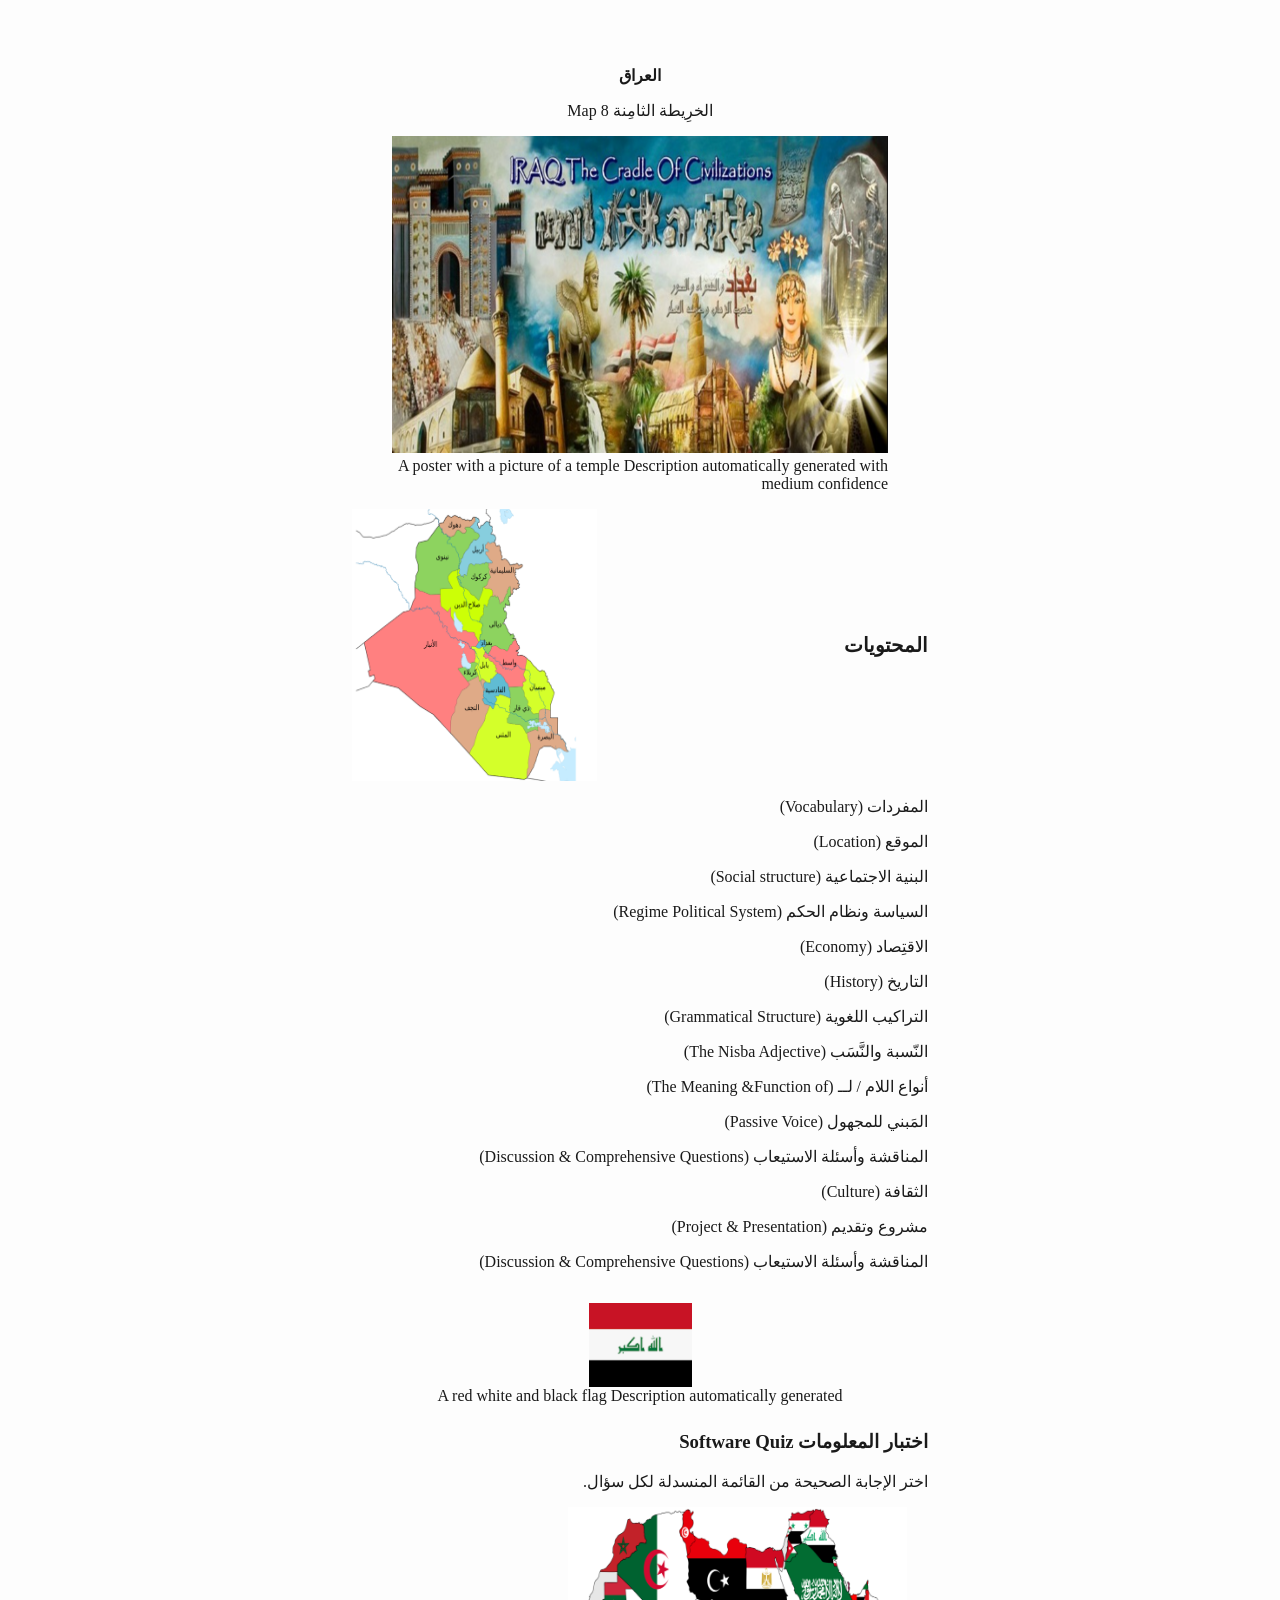
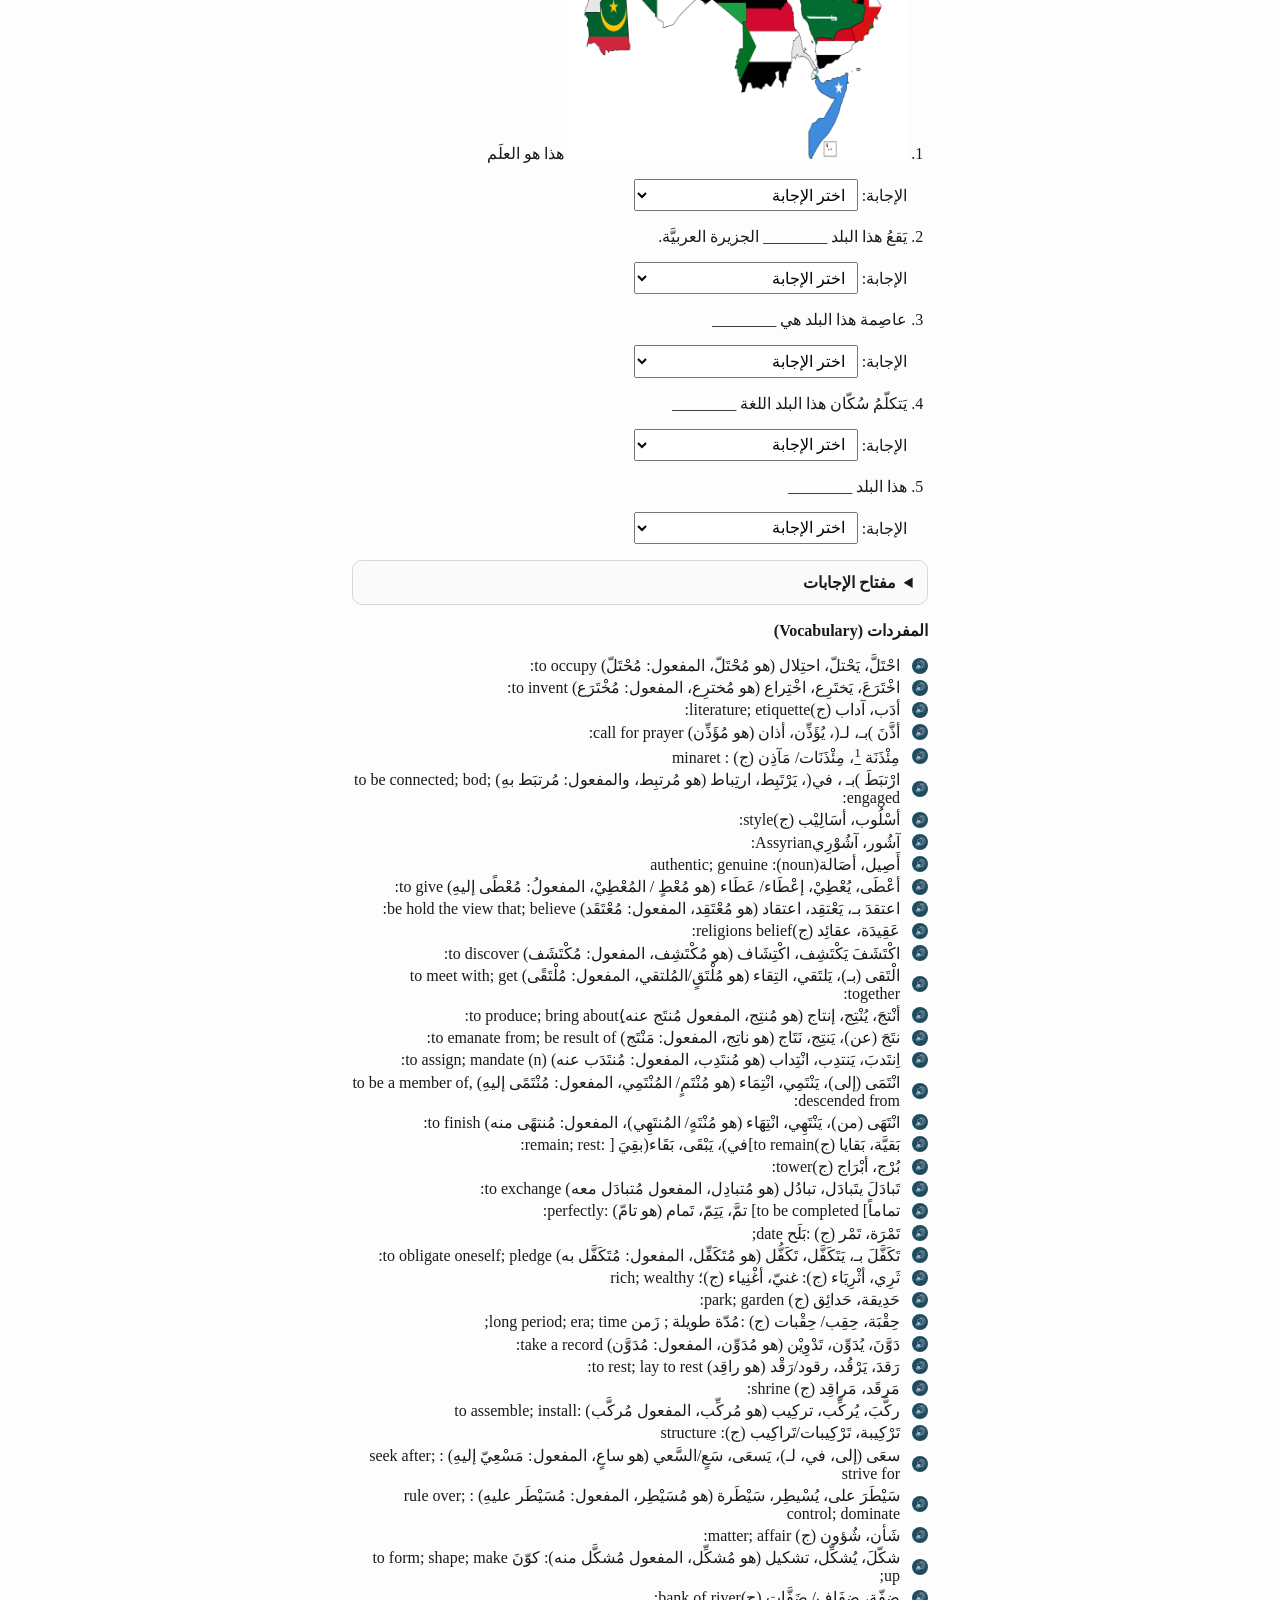
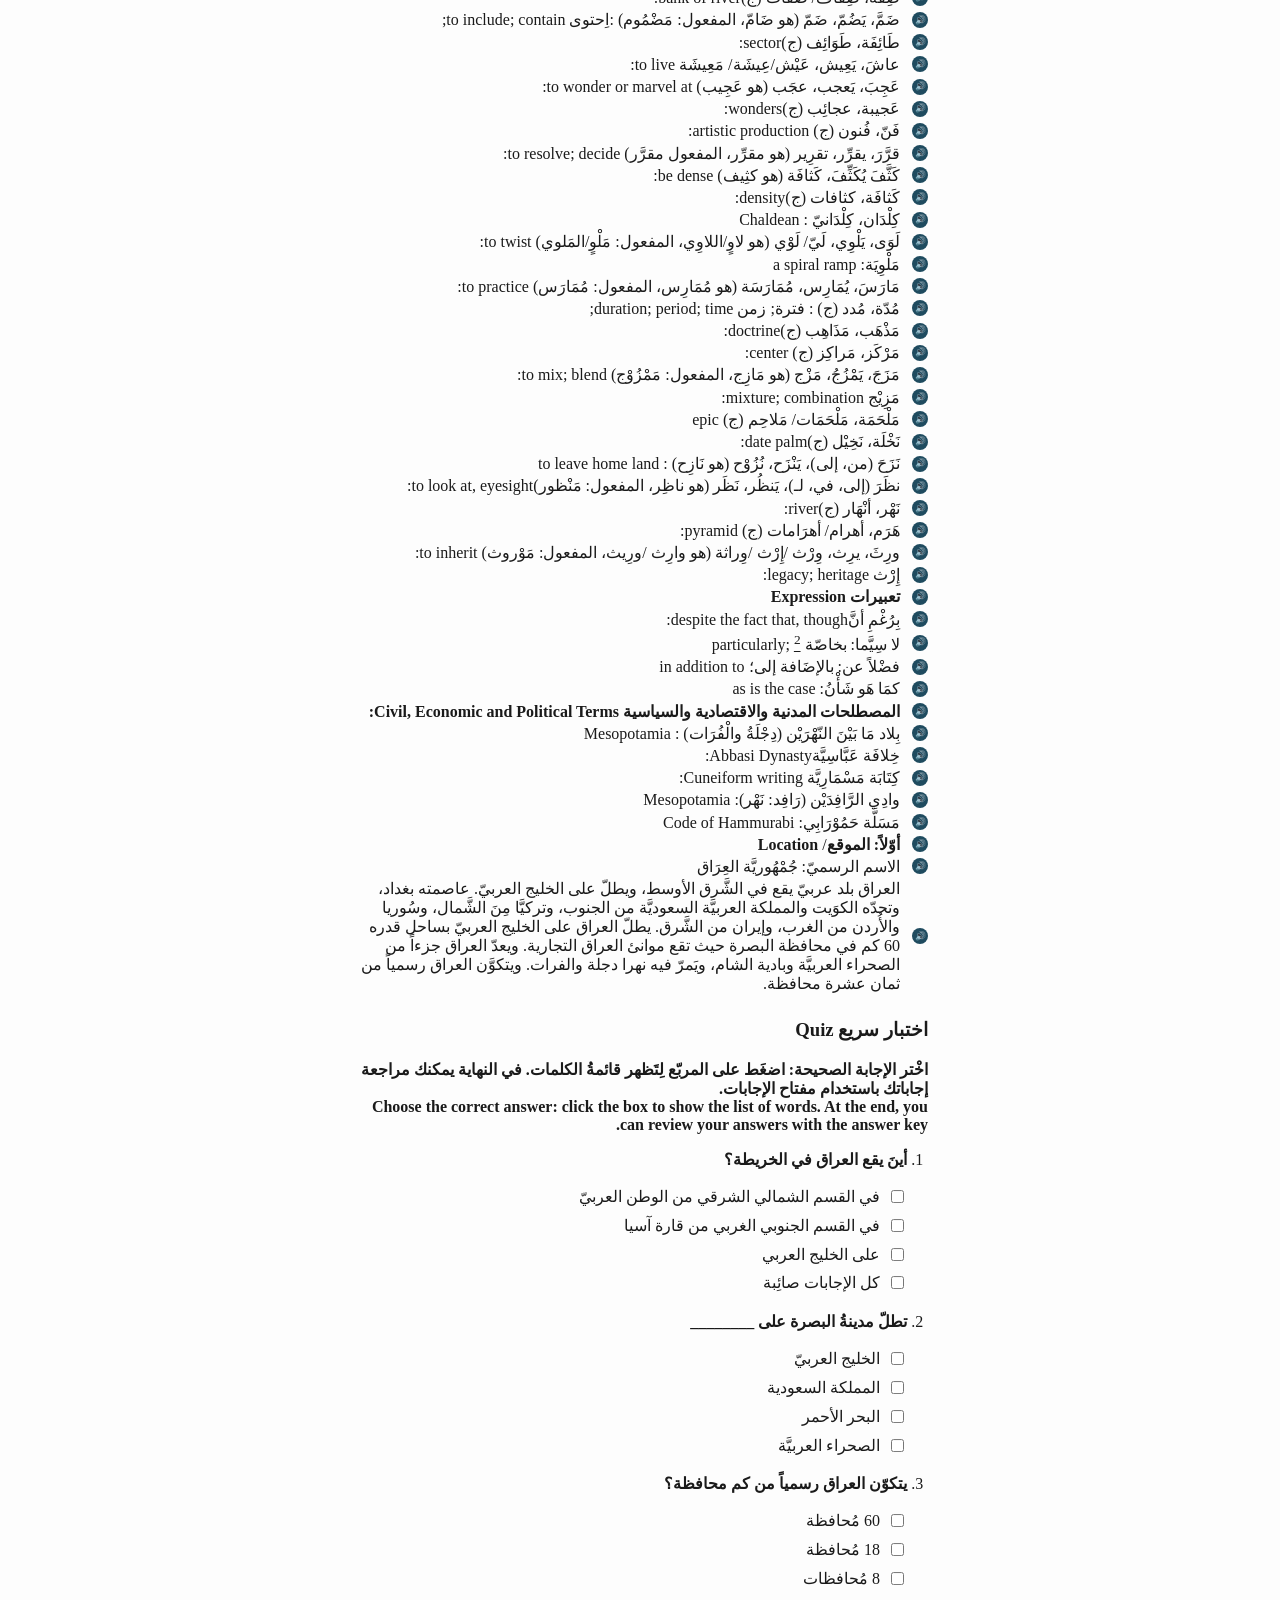
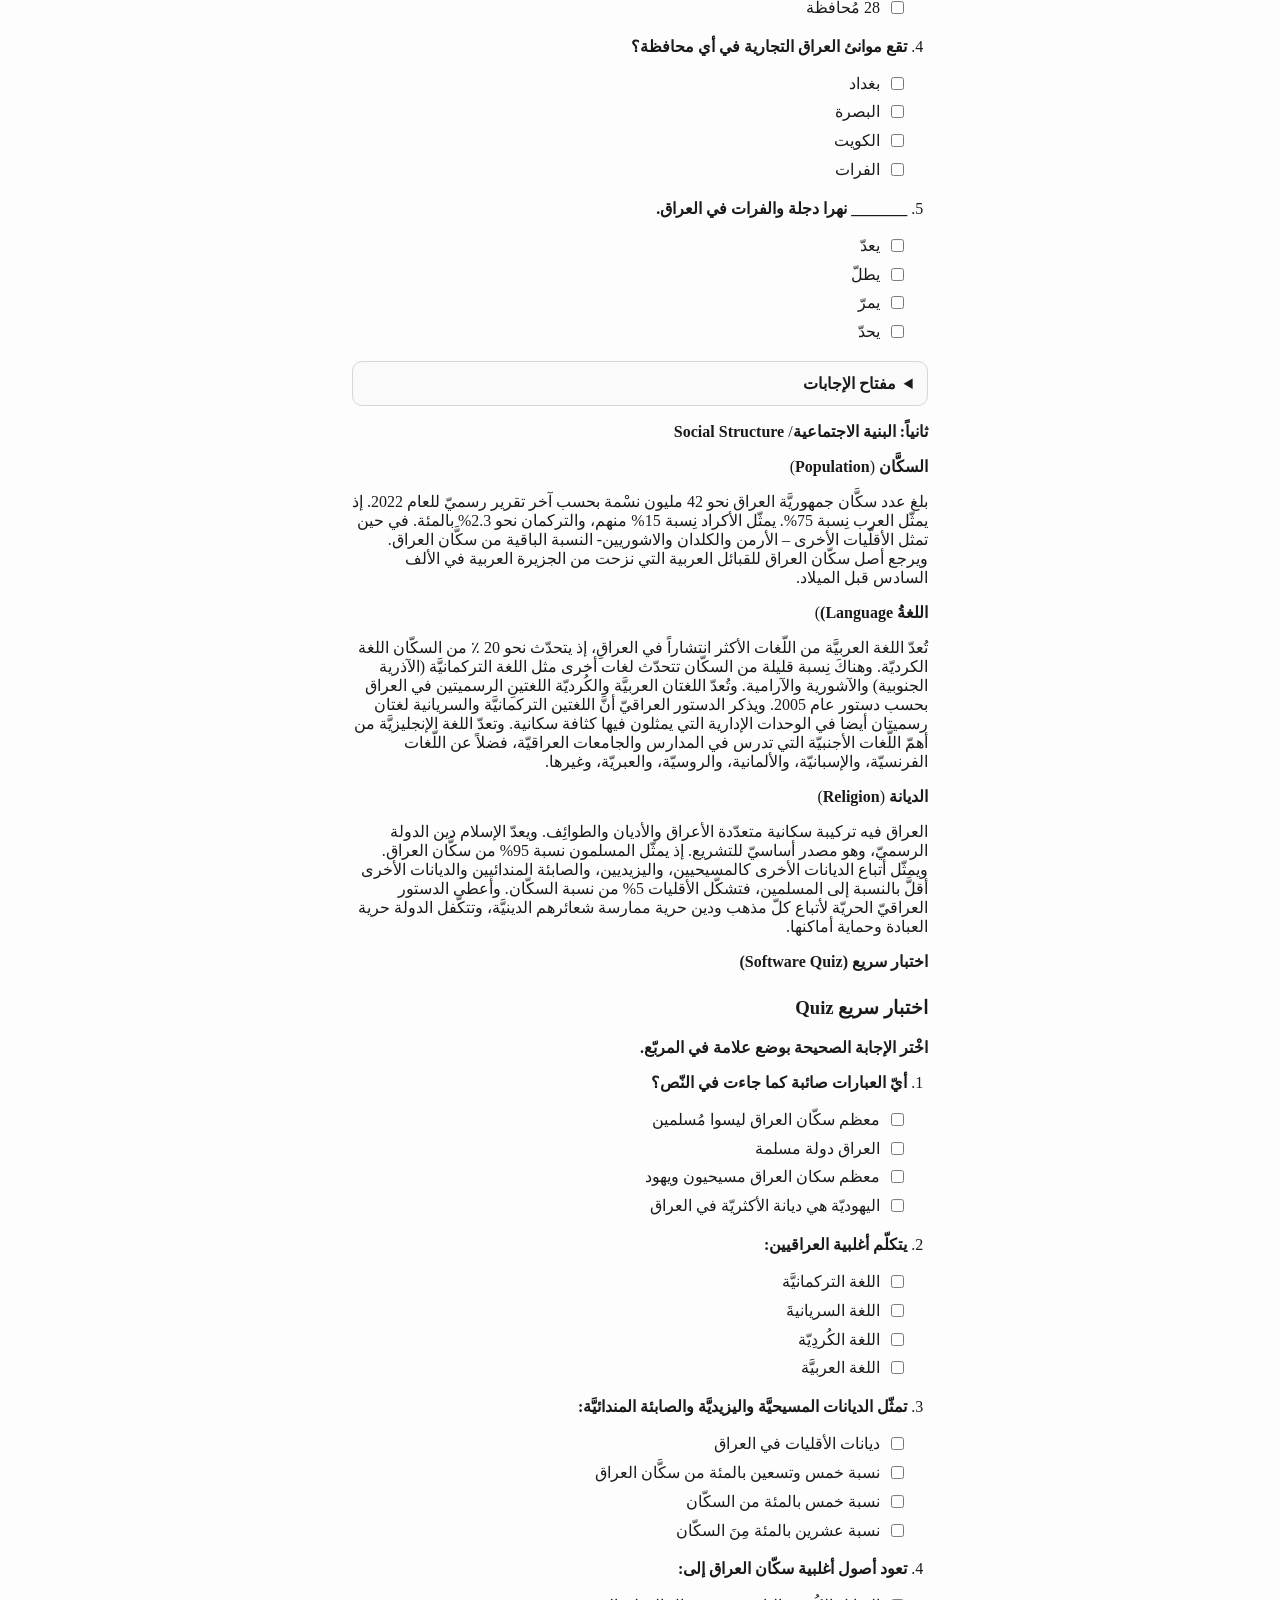
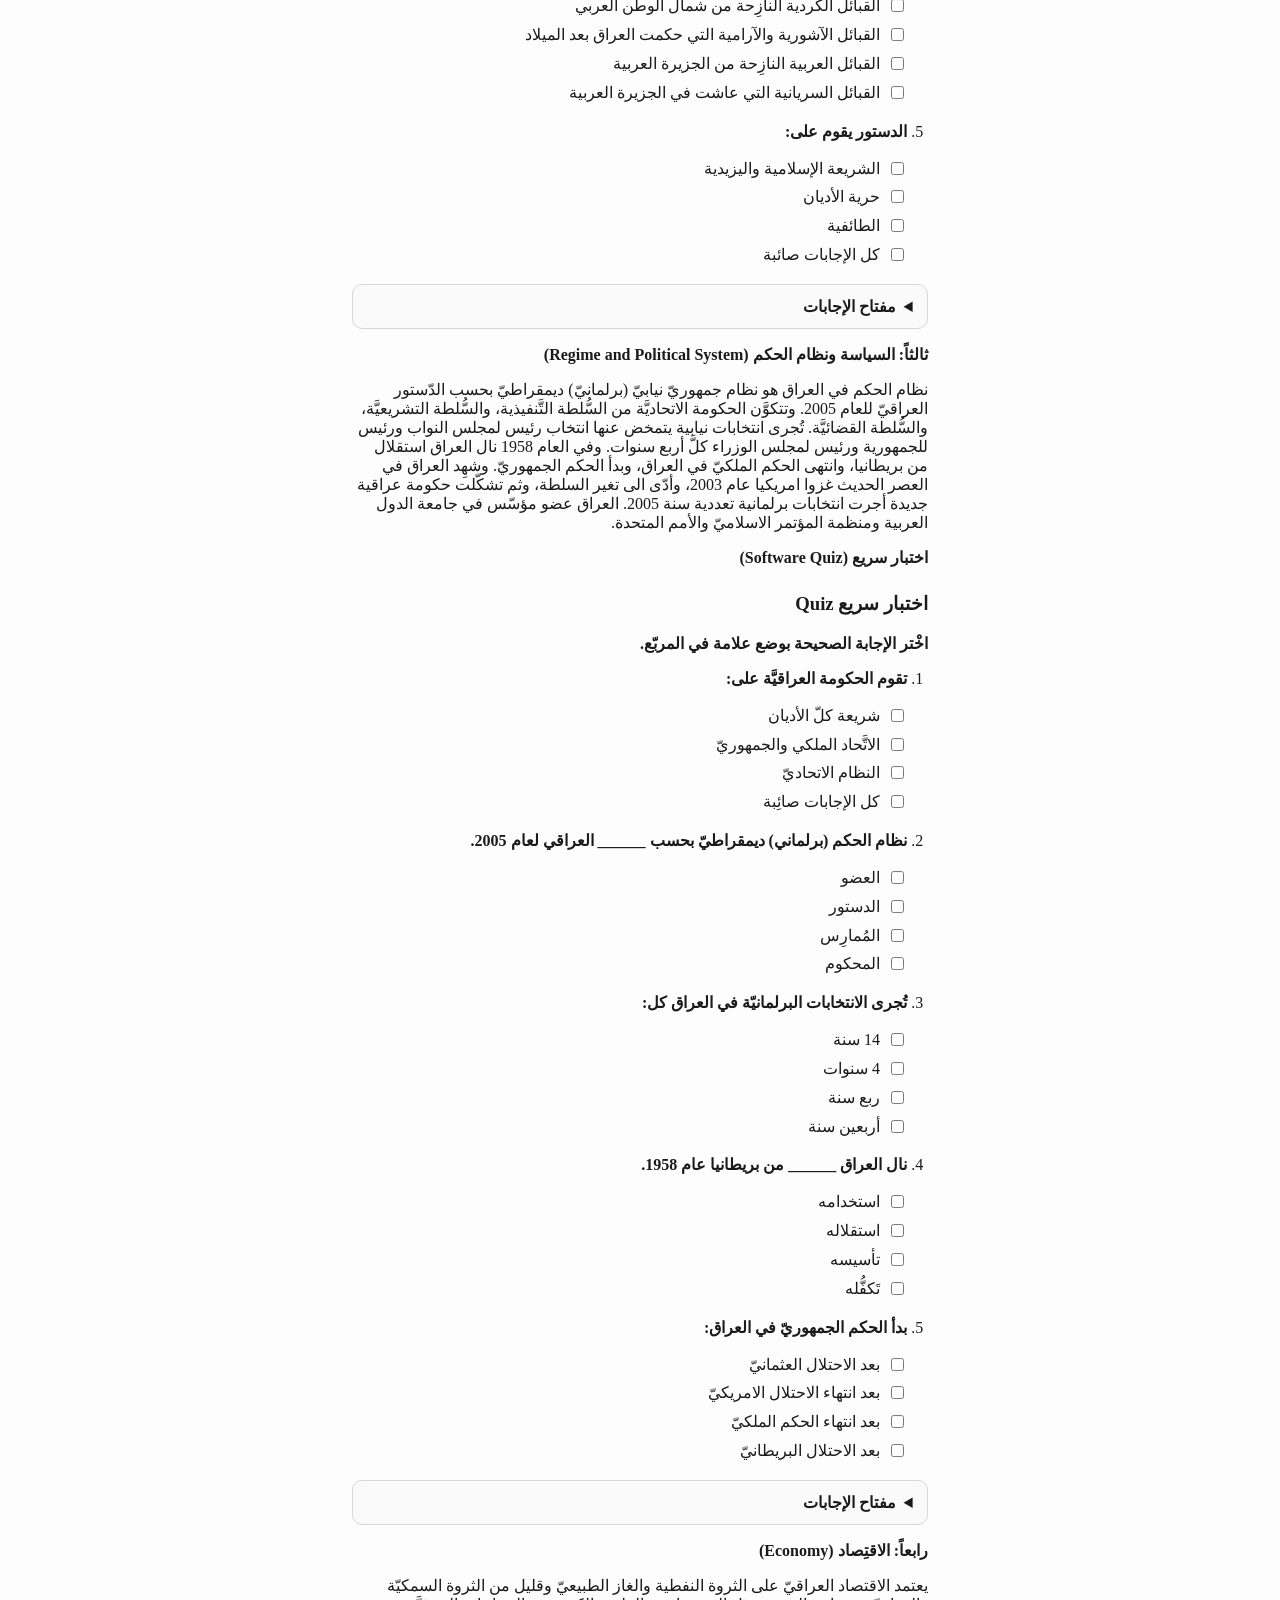
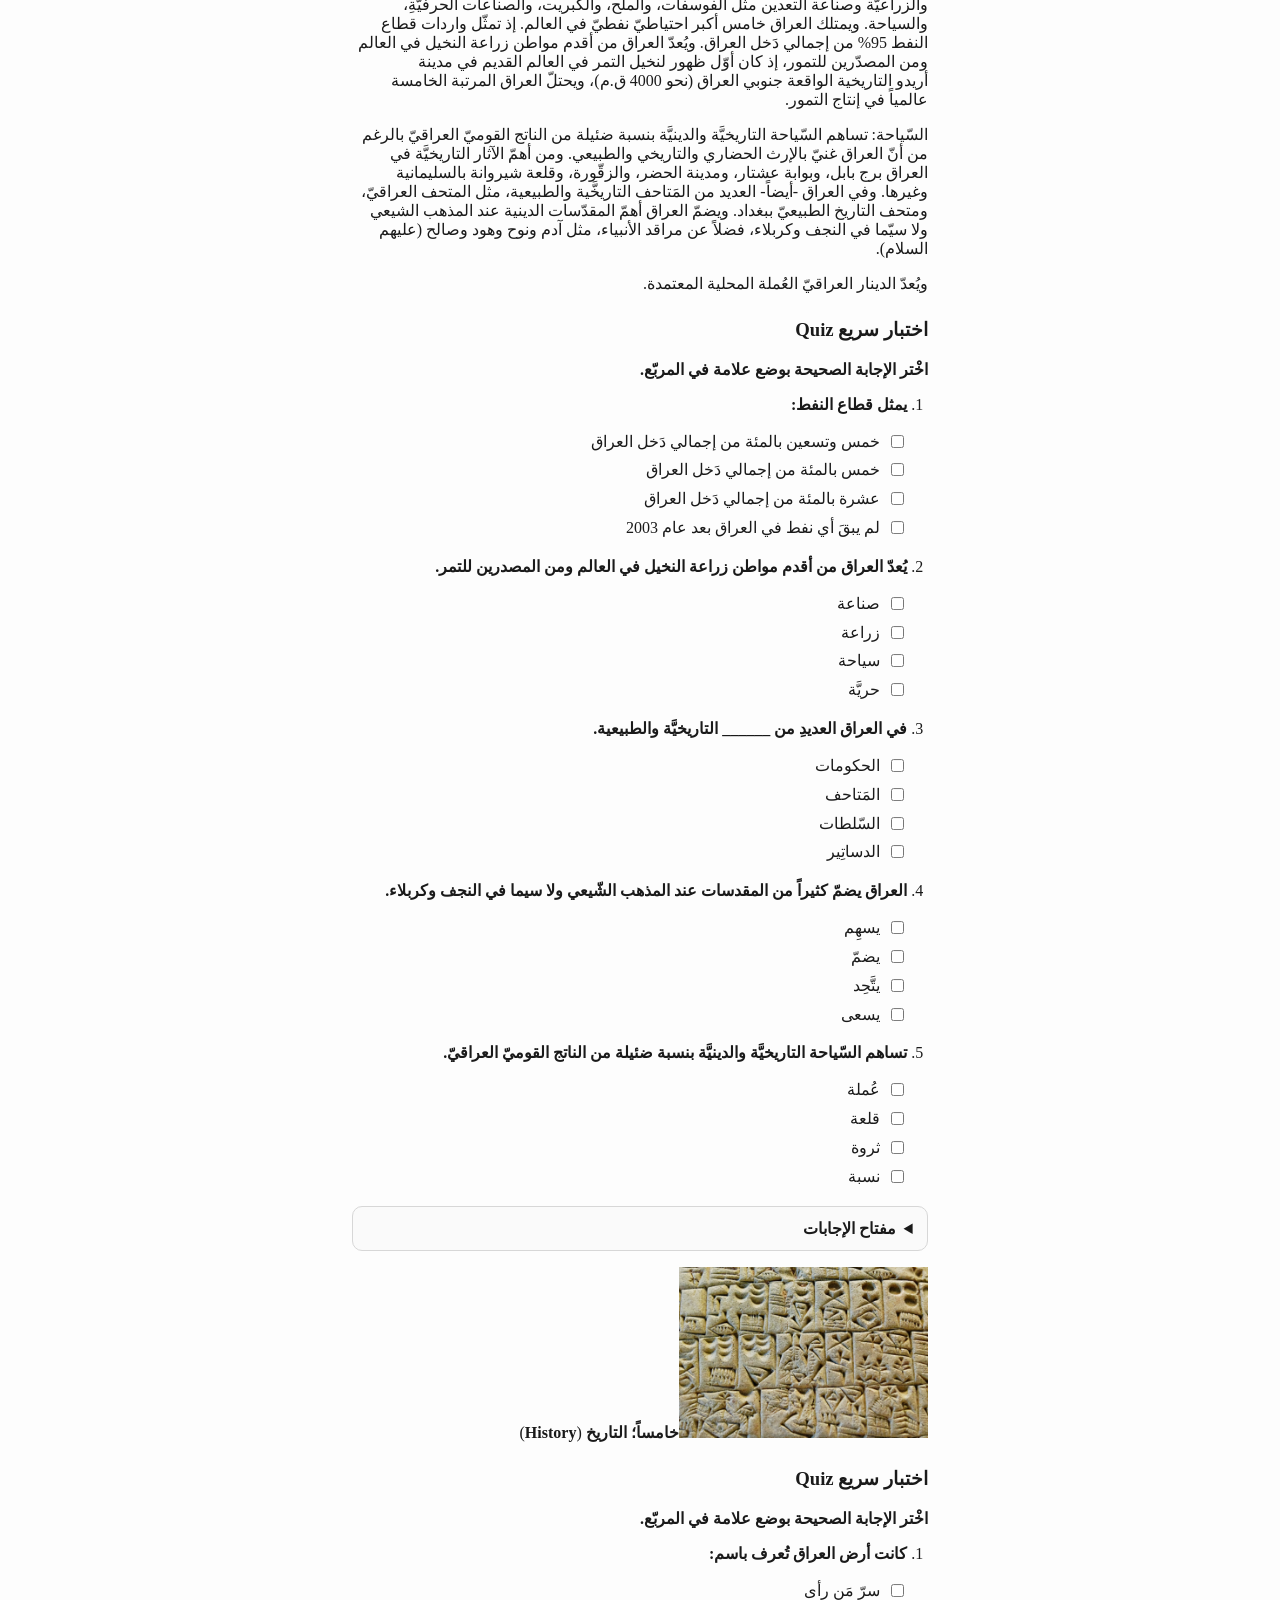
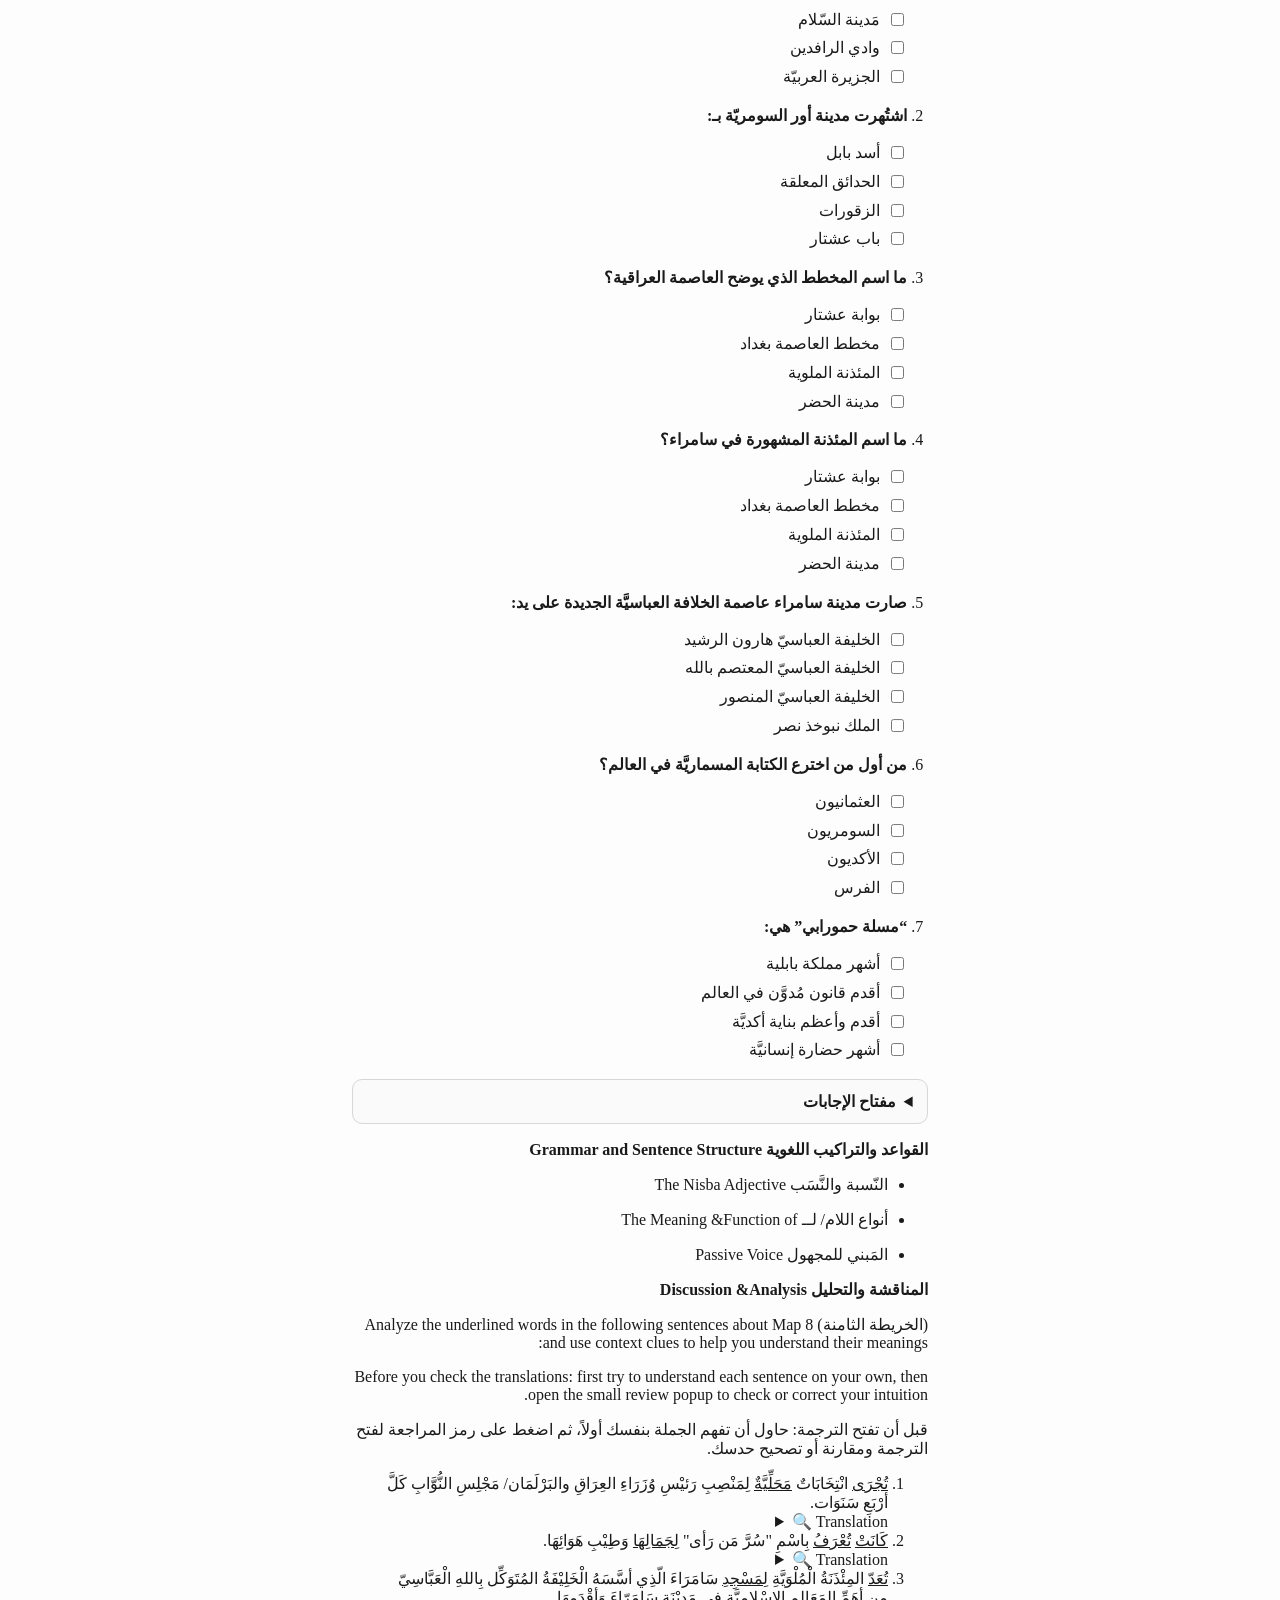
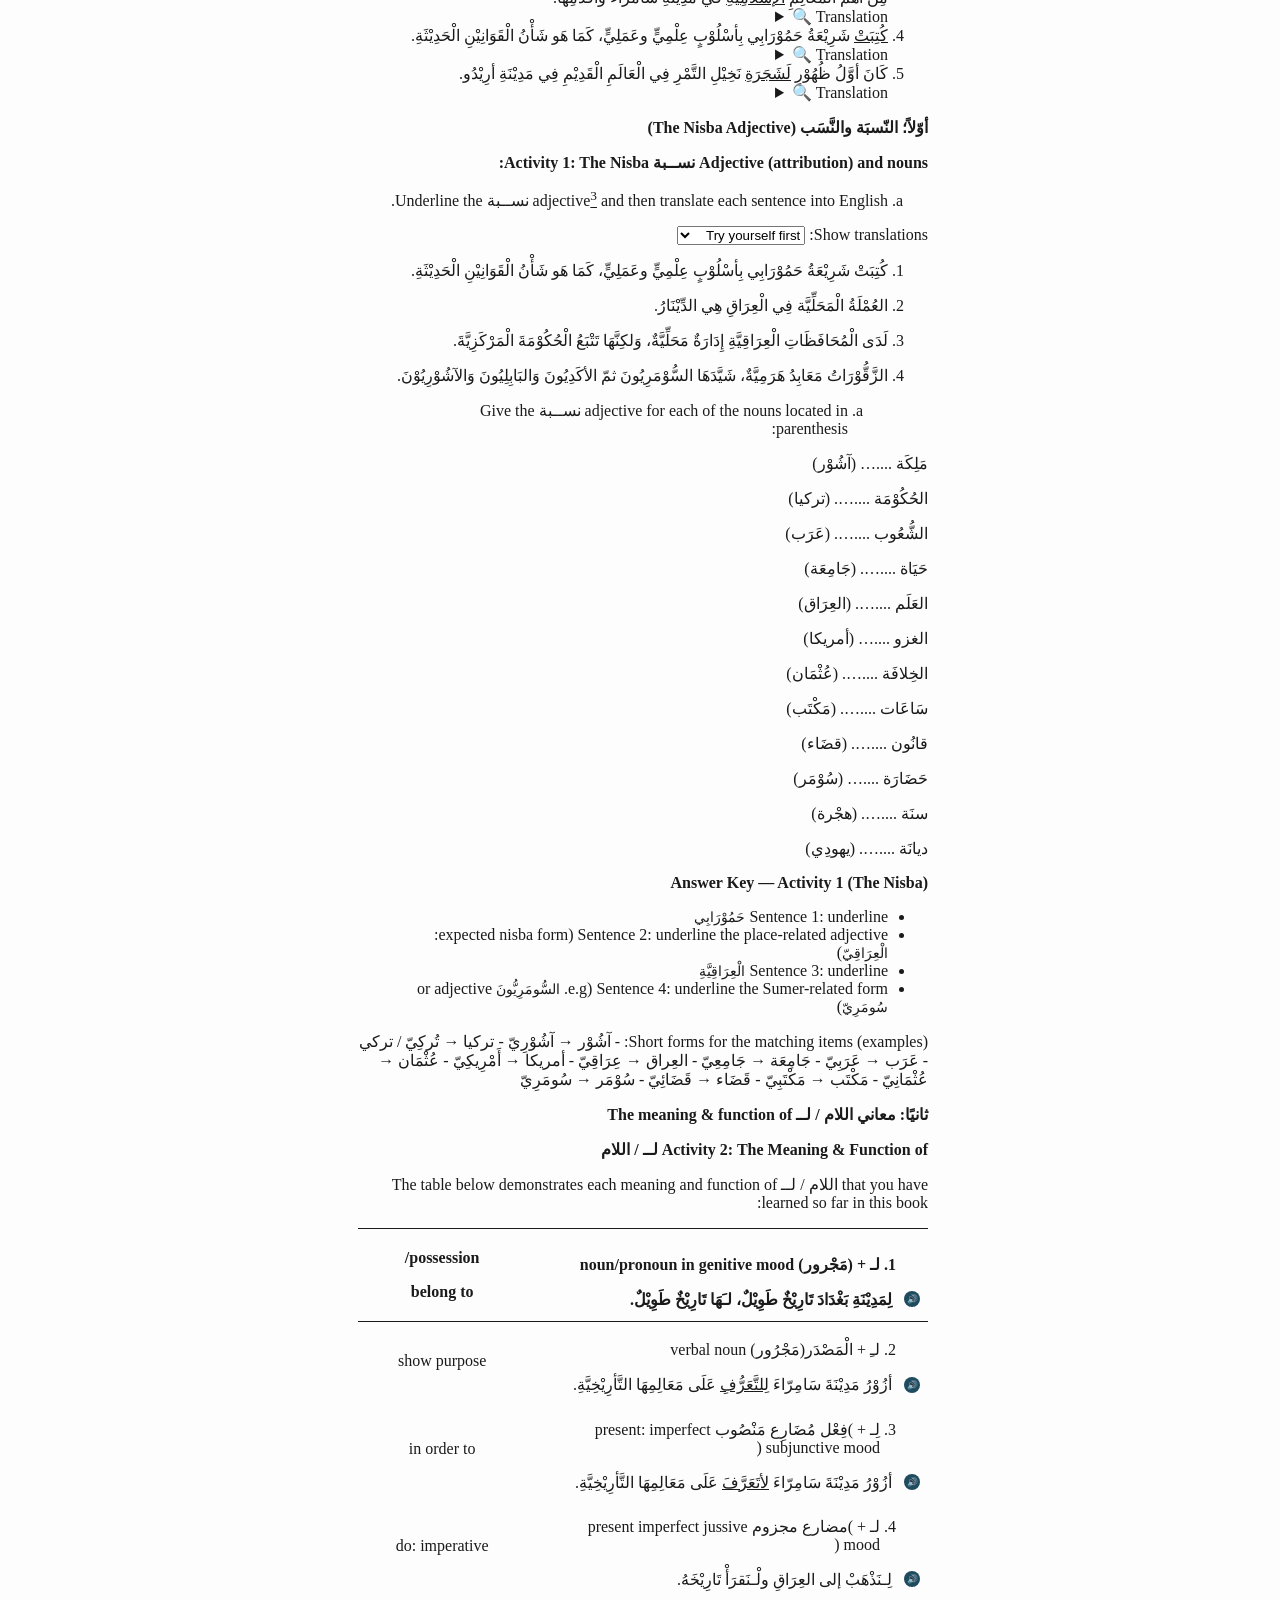
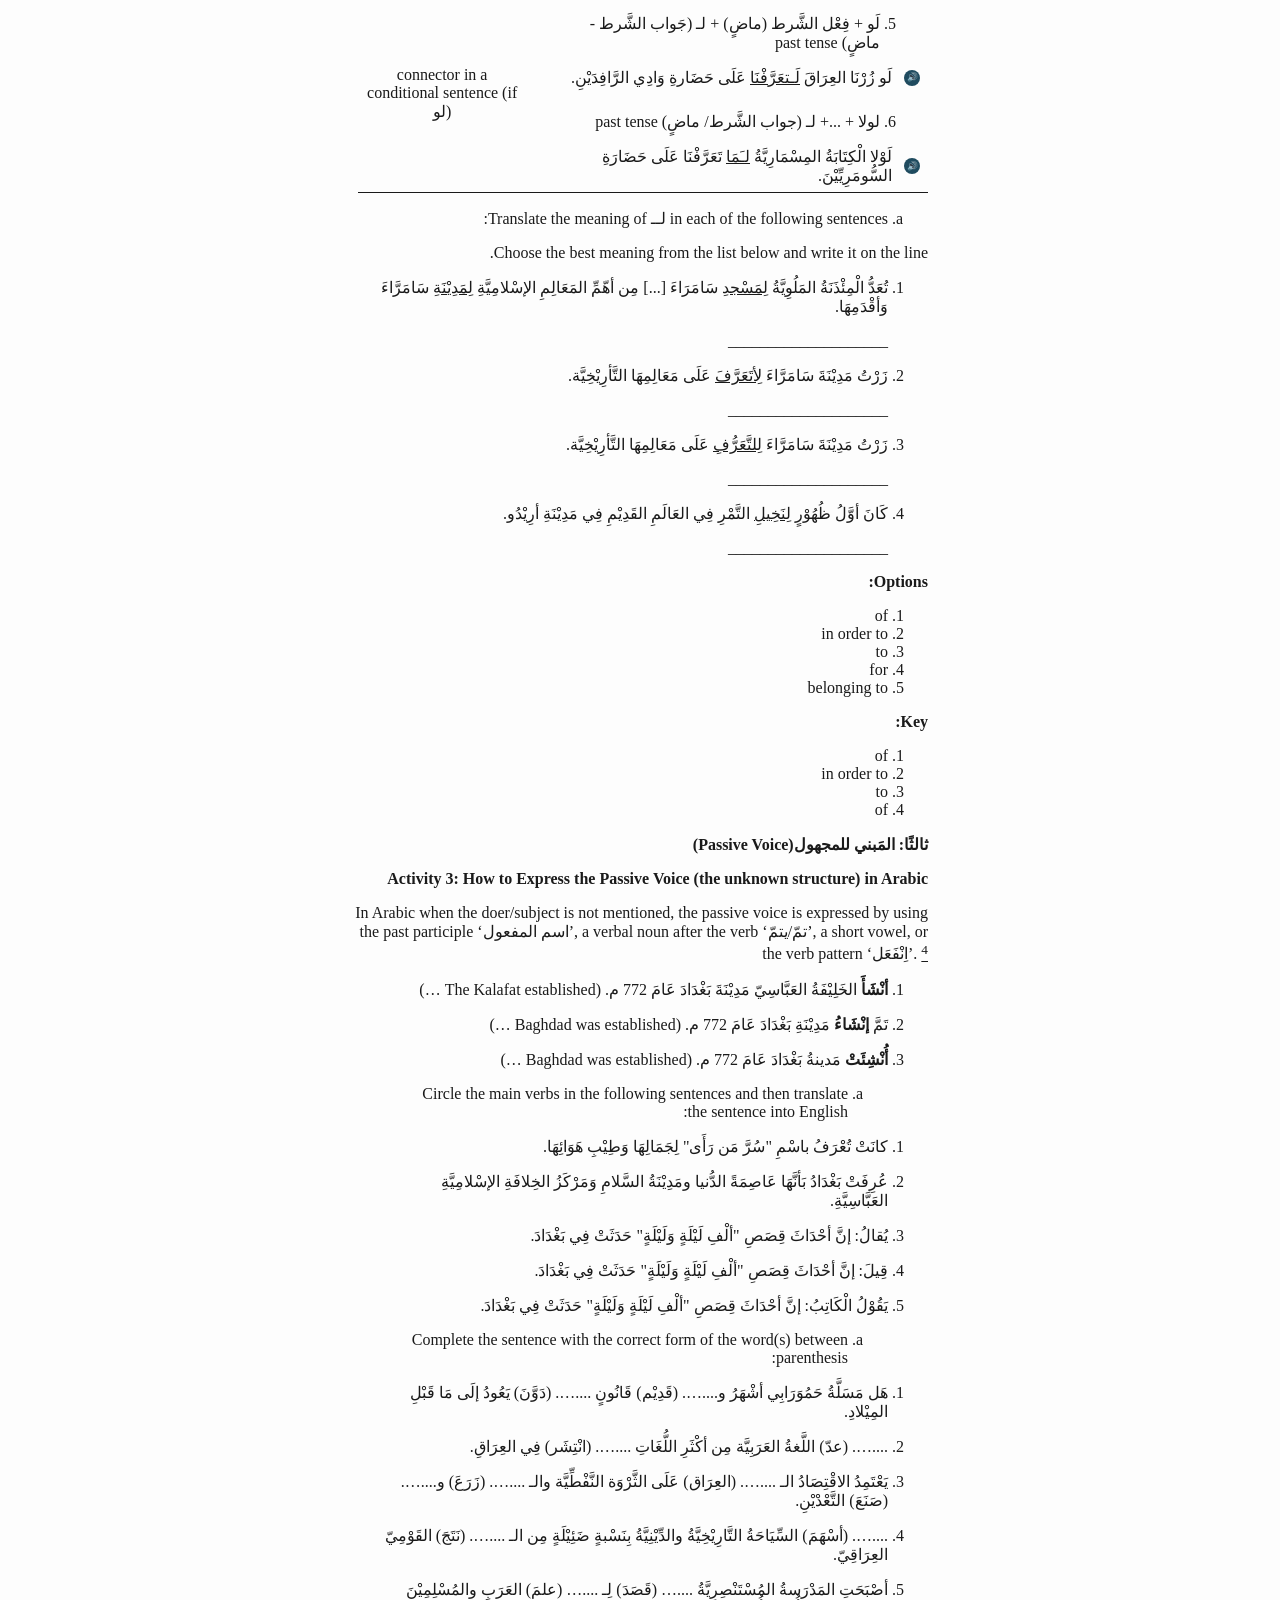
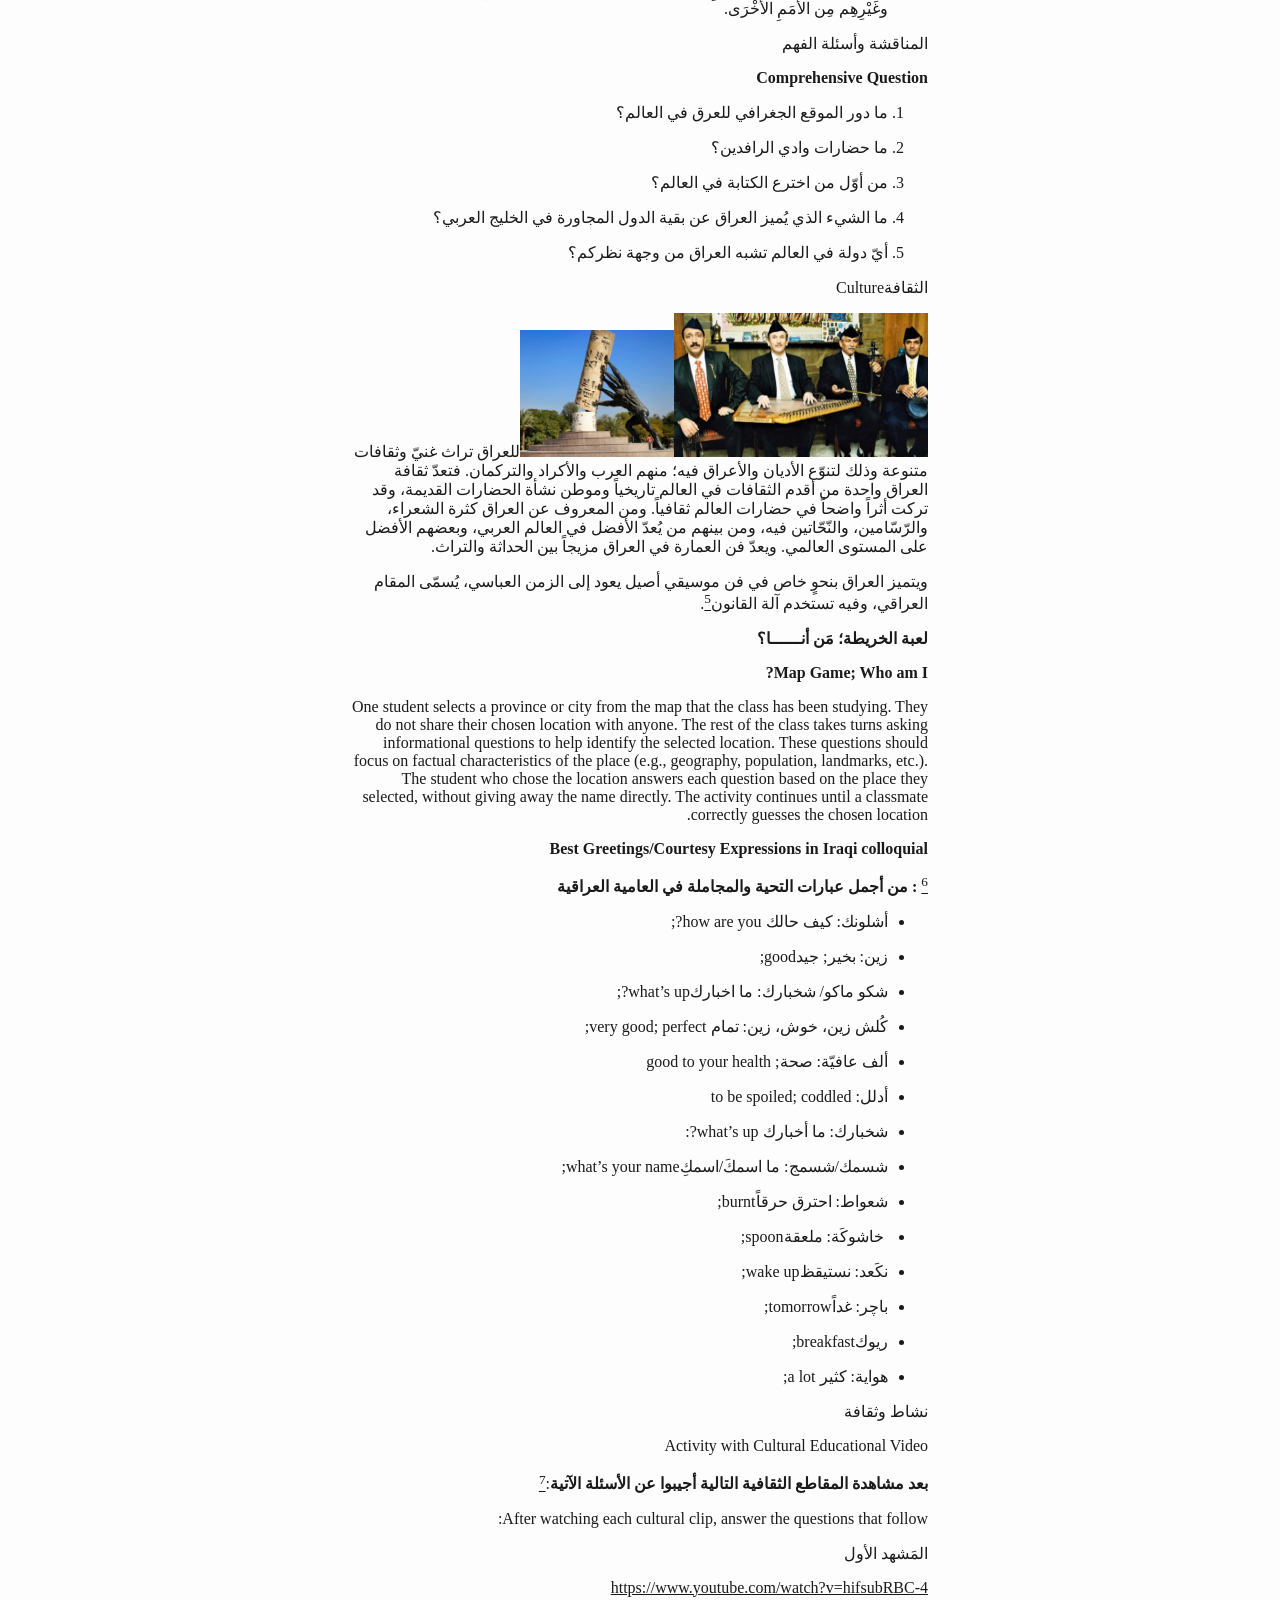
<file: content/8.Iraq__________Map_preview.html>
<!DOCTYPE html>
<html xmlns="http://www.w3.org/1999/xhtml" lang="" xml:lang="">
<head>
  <meta charset="utf-8" />
  <meta name="generator" content="pandoc" />
  <meta name="viewport" content="width=device-width, initial-scale=1.0, user-scalable=yes" />
  <title>8.Iraq__________Map</title>
  <style>
    /* Default styles provided by pandoc.
    ** See https://pandoc.org/MANUAL.html#variables-for-html for config info.
    */
    html {
      color: #1a1a1a;
      background-color: #fdfdfd;
    }
    body {
      margin: 0 auto;
      max-width: 36em;
      padding-left: 50px;
      padding-right: 50px;
      padding-top: 50px;
      padding-bottom: 50px;
      hyphens: auto;
      overflow-wrap: break-word;
      text-rendering: optimizeLegibility;
      font-kerning: normal;
    }
    @media (max-width: 600px) {
      body {
        font-size: 0.9em;
        padding: 12px;
      }
      h1 {
        font-size: 1.8em;
      }
    }
    @media print {
      html {
        background-color: white;
      }
      body {
        background-color: transparent;
        color: black;
        font-size: 12pt;
      }
      p, h2, h3 {
        orphans: 3;
        widows: 3;
      }
      h2, h3, h4 {
        page-break-after: avoid;
      }
    }
    p {
      margin: 1em 0;
    }
    a {
      color: #1a1a1a;
    }
    a:visited {
      color: #1a1a1a;
    }
    img {
      max-width: 100%;
    }
    svg {
      height: auto;
      max-width: 100%;
    }
    h1, h2, h3, h4, h5, h6 {
      margin-top: 1.4em;
    }
    h5, h6 {
      font-size: 1em;
      font-style: italic;
    }
    h6 {
      font-weight: normal;
    }
    ol, ul {
      padding-left: 1.7em;
      margin-top: 1em;
    }
    li > ol, li > ul {
      margin-top: 0;
    }
    blockquote {
      margin: 1em 0 1em 1.7em;
      padding-left: 1em;
      border-left: 2px solid #e6e6e6;
      color: #606060;
    }
    code {
      font-family: Menlo, Monaco, Consolas, 'Lucida Console', monospace;
      font-size: 85%;
      margin: 0;
      hyphens: manual;
    }
    pre {
      margin: 1em 0;
      overflow: auto;
    }
    pre code {
      padding: 0;
      overflow: visible;
      overflow-wrap: normal;
    }
    .sourceCode {
     background-color: transparent;
     overflow: visible;
    }
    hr {
      border: none;
      border-top: 1px solid #1a1a1a;
      height: 1px;
      margin: 1em 0;
    }
    table {
      margin: 1em 0;
      border-collapse: collapse;
      width: 100%;
      overflow-x: auto;
      display: block;
      font-variant-numeric: lining-nums tabular-nums;
    }
    table caption {
      margin-bottom: 0.75em;
    }
    tbody {
      margin-top: 0.5em;
      border-top: 1px solid #1a1a1a;
      border-bottom: 1px solid #1a1a1a;
    }
    th {
      border-top: 1px solid #1a1a1a;
      padding: 0.25em 0.5em 0.25em 0.5em;
    }
    td {
      padding: 0.125em 0.5em 0.25em 0.5em;
    }
    header {
      margin-bottom: 4em;
      text-align: center;
    }
    #TOC li {
      list-style: none;
    }
    #TOC ul {
      padding-left: 1.3em;
    }
    #TOC > ul {
      padding-left: 0;
    }
    #TOC a:not(:hover) {
      text-decoration: none;
    }
    code{white-space: pre-wrap;}
    span.smallcaps{font-variant: small-caps;}
    div.columns{display: flex; gap: min(4vw, 1.5em);}
    div.column{flex: auto; overflow-x: auto;}
    div.hanging-indent{margin-left: 1.5em; text-indent: -1.5em;}
    /* The extra [class] is a hack that increases specificity enough to
       override a similar rule in reveal.js */
    ul.task-list[class]{list-style: none;}
    ul.task-list li input[type="checkbox"] {
      font-size: inherit;
      width: 0.8em;
      margin: 0 0.8em 0.2em -1.6em;
      vertical-align: middle;
    }
    .display.math{display: block; text-align: center; margin: 0.5rem auto;}
  </style>
</head>
<body>
<p><strong><span dir="rtl">العراق</span></strong></p>
<p><span dir="rtl">الخرِيطة الثامِنة</span> Map 8</p>
<figure>
<img src="./media/image1.png" style="width:6.49583in;height:3.29861in"
alt="A poster with a picture of a temple Description automatically generated with medium confidence" />
<figcaption aria-hidden="true">A poster with a picture of a temple
Description automatically generated with medium confidence</figcaption>
</figure>
<p><img src="./media/image2.png"
style="width:2.54861in;height:2.83259in"
alt="A map of the country Description automatically generated" /><strong><span
dir="rtl">المحتويات</span></strong></p>
<p><span dir="rtl">المفردات (</span>Vocabulary<span
dir="rtl">)</span></p>
<p><span dir="rtl">الموقع</span> (Location)</p>
<p><span dir="rtl">البنية الاجتماعية</span> <span
dir="rtl">(</span>Social structure<span dir="rtl">)</span></p>
<p><span dir="rtl">السياسة ونظام الحكم</span> (Regime Political
System)</p>
<p><span dir="rtl">الاقتِصاد</span> (Economy)</p>
<p><span dir="rtl">التاريخ</span> (History)</p>
<p><span dir="rtl">التراكيب</span> <span dir="rtl">اللغوية</span>
(Grammatical Structure)</p>
<p><span dir="rtl">النّسبة والنَّسَب</span> (The Nisba Adjective) <span
dir="rtl"></span></p>
<p><span dir="rtl">أنواع اللام / لــ</span> (The Meaning &amp;Function
of)</p>
<p><span dir="rtl">المَبني للمجهول</span> (Passive Voice)</p>
<p><span dir="rtl">المناقشة وأسئلة الاستيعاب</span> (Discussion &amp;
Comprehensive Questions)</p>
<p><span dir="rtl">الثقافة</span> (Culture)</p>
<p><span dir="rtl">مشروع</span> <span dir="rtl">وتقديم</span> (Project
&amp; Presentation)</p>
<p><span dir="rtl">المناقشة وأسئلة الاستيعاب</span> (Discussion &amp;
Comprehensive Questions)</p>
<figure>
<img src="./media/image3.png" style="width:1.07292in;height:0.87639in"
alt="A red white and black flag Description automatically generated" />
<figcaption aria-hidden="true">A red white and black flag Description
automatically generated</figcaption>
</figure>
<div class="quiz-block" dir="rtl" lang="ar">
<h3>
اختبار المعلومات <span dir="ltr">Software Quiz</span>
</h3>
<p>
اختر الإجابة الصحيحة من القائمة المنسدلة لكل سؤال.
</p>
<ol>
<li>
<p>
<img src="./media/image4.png" style="width:3.53681in;height:2.62986in"
alt="A map of different countries/regions Description automatically generated" />
هذا هو العلَم
</p>
<label for="q1">الإجابة:</label> <select id="q1" name="q1">
<option selected>اختر الإجابة</option> <option>اليمني</option>
<option>العراقي</option> <option>السعوديي</option>
<option>البحريني</option> </select>
</li>
<li>
<p>
يَقعُ هذا البلد ________ الجزيرة العربيَّة.
</p>
<label for="q2">الإجابة:</label> <select id="q2" name="q2">
<option selected>اختر الإجابة</option> <option>جنوب</option>
<option>شمال</option> <option>غرب</option> <option>شرق</option>
</select>
</li>
<li>
<p>
عاصِمة هذا البلد هي ________
</p>
<label for="q3">الإجابة:</label> <select id="q3" name="q3">
<option selected>اختر الإجابة</option> <option>صنعاء</option>
<option>بغداد</option> <option>عمّان</option> <option>بيروت</option>
</select>
</li>
<li>
<p>
يَتكلّمُ سُكّان هذا البلد اللغة ________
</p>
<label for="q4">الإجابة:</label> <select id="q4" name="q4">
<option selected>اختر الإجابة</option> <option>الصينيّة</option>
<option>العربيَّة</option> <option>الألمانيّة</option>
<option>الإنجليزيَّة</option> </select>
</li>
<li>
<p>
هذا البلد ________
</p>
<label for="q5">الإجابة:</label> <select id="q5" name="q5">
<option selected>اختر الإجابة</option> <option>تركي</option>
<option>عربي</option> <option>ايراني</option> <option>أميركي</option>
</select>
</li>
</ol>
<details>
<summary>
مفتاح الإجابات
</summary>
<ol>
<li>
العراقي
</li>
<li>
شمال
</li>
<li>
بغداد
</li>
<li>
العربيَّة
</li>
<li>
عربي
</li>
</ol>
</details>
</div>
<p><strong><span dir="rtl">المفردات</span></strong>
<strong>(Vocabulary)</strong></p>
<p><span dir="rtl">احْتَلَّ، يَحْتلّ، احتِلال (هو مُحْتَلّ، المفعول: مُحْتَلّ)</span> to
occupy:</p>
<p><span dir="rtl">اخْتَرَعَ، يَختَرِع، اخْتِراع (هو مُخترِع،
المفعول: مُخْتَرَع)</span> to invent:</p>
<p><span dir="rtl">أدَب، آداب (ج)</span>literature; etiquette:</p>
<p><span dir="rtl">أذَّنَ </span>)<span dir="rtl">بـ، لـ</span>(<span
dir="rtl">، يُؤَذِّن، أذان (هو مُؤَذِّن)</span> call for prayer:</p>
<p><span dir="rtl">مِئْذَنَة</span> <a href="#fn1" class="footnote-ref"
id="fnref1" role="doc-noteref"><sup>1</sup></a><span dir="rtl">، مِئْذَنَات/
مَآذِن (ج)</span> <span dir="rtl">:</span> minaret</p>
<p><span dir="rtl">ارْتبَطَ </span>)<span dir="rtl">بـ</span> <span
dir="rtl">،</span> <span dir="rtl">في</span>(<span
dir="rtl">، يَرْتَبِط، ارتِباط (هو مُرتبِط، والمفعول: مُرتبَط بهِ)</span> to be
connected; bod; engaged:</p>
<p><span dir="rtl">أسْلُوب، أسَالِيْب (ج)</span>style:</p>
<p><span dir="rtl">آشُور، آشُوْرِي</span>Assyrian:</p>
<p><span dir="rtl">أَصِيل، أصَالة</span>authentic; genuine :(noun)</p>
<p><span dir="rtl">أعْطَى، يُعْطِيْ، إعْطَاء/ عَطَاء (هو مُعْطٍ / المُعْطِيْ، المفعولُ:
مُعْطًى إليهِ)</span> to give:</p>
<p><span dir="rtl">اعتقدَ بـ، يَعْتقِد، اعتقاد (هو مُعْتَقِد،
المفعول: مُعْتَقَد)</span> be hold the view that; believe:</p>
<p><span dir="rtl">عَقِيدَة، عقائِد (ج)</span>religions belief:</p>
<p><span dir="rtl">اكْتَشَفَ يَكْتَشِف، اكْتِشَاف (هو مُكْتَشِف، المفعول: مُكْتَشَف)</span>
to discover:</p>
<p><span dir="rtl">الْتَقى (بـ)، يَلتَقي، التِقاء (هو مُلْتَقٍ/المُلتقي،
المفعول: مُلْتَقًى)</span> to meet with; get together:</p>
<p><span dir="rtl">أنْتجَ، يُنْتِج، إنتاج (هو مُنتِج، المفعول مُنتَج
عنه)ِ</span>to produce; bring about:</p>
<p><span dir="rtl">نتَجَ (عن)، يَنتِج، نَتَاج (هو ناتِج، المفعول: مَنْتَج)</span>
to emanate from; be result of:</p>
<p><span dir="rtl">اِنتَدبَ، يَنتدِب، انْتِداب (هو مُنتَدِب، المفعول: مُنتَدَب
عنه)</span> to assign; mandate (n):</p>
<p><span dir="rtl">انْتَمَى (إلى)، يَنْتَمِي، انْتِمَاء (هو مُنْتَمٍ/ المُنْتَمِي،
المفعول: مُنْتَمًى إليهِ)</span> to be a member of, descended from: <span
dir="rtl"></span></p>
<p><span dir="rtl">انْتَهَى (من)، يَنْتَهِي، انْتِهَاء (هو مُنْتَهٍ/ المُنتَهِي)،
المفعول: مُنتهًى منه)</span> to finish:</p>
<p><span dir="rtl">بَقيَّة، بَقايا (ج)</span>remain; rest: <span
dir="rtl"></span>]<span dir="rtl">بقِيَ </span>)<span dir="rtl">في)، يَبْقَى،
بَقَاء</span>[to remain:</p>
<p><span dir="rtl">بُرْج، أبْرَاج (ج)</span>tower:</p>
<p><span dir="rtl">تَبادَلَ يتَبادَل، تبادُل (هو مُتبادِل، المفعول مُتبادَل
معه)</span> to exchange:</p>
<p><span dir="rtl">تماماً</span>] perfectly: <span dir="rtl">تمَّ، يَتِمّ،
تَمام (هو تامّ)</span> [to be completed:</p>
<p><span dir="rtl">تَمْرَة، تَمْر (ج)</span> :<span dir="rtl">بَلَح</span>
date;</p>
<p><span dir="rtl">تَكَفَّلَ بـ، يَتَكَفَّل، تَكَفُّل (هو مُتَكَفِّل، المفعول: مُتَكَفَّل
به) </span>to obligate oneself; pledge:</p>
<p><span dir="rtl">ثَرِي، أثْرِيَاء (ج): غنيّ، أغْنِياء</span> <span
dir="rtl">(ج)؛</span> rich; wealthy</p>
<p><span dir="rtl">حَدِيقة، حَدائِق (ج)</span> park; garden:</p>
<p><span dir="rtl">حِقْبَة، حِقِب/ حِقْبات (ج) :مُدّة طويلة</span> ; <span
dir="rtl">زَمن</span> long period; era; time; <span dir="rtl"></span></p>
<p><span dir="rtl">دَوَّنَ، يُدَوِّن، تَدْوِيْن (هو مُدَوِّن، المفعول: مُدَوَّن)</span> take
a record:</p>
<p><span dir="rtl">رَقدَ، يَرْقُد، رقود/رَقْد (هو راقِد)</span> to rest; lay to
rest:</p>
<p><span dir="rtl">مَرقَد، مَراقِد (ج)</span> shrine:</p>
<p><span dir="rtl">ركَّبَ، يُركِّب، تركِيب (هو مُركِّب، المفعول مُركَّب) :</span>to
assemble; install</p>
<p><span dir="rtl">تَرْكِيبة، تَرْكِيبات/تَراكِيب (ج):</span> structure</p>
<p><span dir="rtl">سعَى (إلى، في، لـ)، يَسعَى، سَعٍ/السَّعي (هو ساعٍ،
المفعول: مَسْعِيّ إليهِ) :</span> seek after; strive for</p>
<p><span dir="rtl">سَيْطَرَ على، يُسْيطِر، سَيْطَرة (هو مُسَيْطِر،
المفعول: مُسَيْطَر عليهِ) :</span> rule over; control; dominate</p>
<p><span dir="rtl">شَأن، شُؤون (ج)</span> matter; affair:</p>
<p><span dir="rtl">شكّلَ، يُشكِّل، تشكيل (هو مُشكِّل، المفعول مُشكَّل منه)</span>:
<span dir="rtl">كوّنَ</span> to form; shape; make up;</p>
<p><span dir="rtl">ضِفّة، ضِفَاف/ ضَفَّات (ج)</span>bank of river:</p>
<p><span dir="rtl">ضَمَّ، يَضُمّ، ضَمّ (هو ضَامّ، المفعول: مَضْمُوم)</span> :<span
dir="rtl">اِحتوى</span> to include; contain;</p>
<p><span dir="rtl">طَائِفَة، طَوَائِف (ج)</span>sector:</p>
<p><span dir="rtl">عاشَ، يَعِيش، عَيْش/عِيشَة/ مَعِيشَة</span> to live:</p>
<p><span dir="rtl">عَجِبَ، يَعجب، عجَب (هو عَجِيب)</span>
to wonder or marvel at:</p>
<p><span dir="rtl">عَجيبة، عجائِب (ج)</span>wonders:</p>
<p><span dir="rtl">فَنّ، فُنون (ج)</span> artistic production:</p>
<p><span dir="rtl">قرَّرَ، يقرِّر، تقرِير (هو مقرِّر، المفعول مقرَّر)</span> to
resolve; decide:</p>
<p><span dir="rtl">كَثَّفَ يُكَثِّفَ، كَثافَة (هو كثِيف)</span> be dense:</p>
<p><span dir="rtl">كَثافَة، كثافات (ج)</span>density:</p>
<p><span dir="rtl">كِلْدَان، كِلْدَانيّ :</span> Chaldean</p>
<p><span dir="rtl">لَوَى، يَلْوِي، لَيّ/ لَوْي (هو لاوٍ/اللاوِي، المفعول:
مَلْوٍ/المَلوي)</span> to twist:</p>
<p><span dir="rtl">مَلْوِيَة:</span> a spiral ramp</p>
<p><span dir="rtl">مَارَسَ، يُمَارِس، مُمَارَسَة (هو مُمَارِس، المفعول: مُمَارَس)</span>
to practice:</p>
<p><span dir="rtl">مُدّة، مُدد (ج) :</span> <span dir="rtl">فترة</span>;
<span dir="rtl">زمن</span> duration; period; time; <span
dir="rtl"></span></p>
<p><span dir="rtl">مَذْهَب، مَذَاهِب (ج)</span>doctrine:</p>
<p><span dir="rtl">مَرْكَز، مَراكِز (ج)</span> center:</p>
<p><span dir="rtl">مَزَجَ، يَمْزُجُ، مَزْج (هو مَازِج، المفعول: مَمْزُوْج)</span> to
mix; blend:</p>
<p><span dir="rtl">مَزِيْج</span> mixture; combination:</p>
<p><span dir="rtl">مَلْحَمَة، مَلْحَمَات/ مَلاحِم (ج)</span> epic</p>
<p><span dir="rtl">نَخْلَة، نَخِيْل (ج)</span>date palm:</p>
<p><span dir="rtl">نَزَحَ (من، إلى)، يَنْزَح، نُزُوْح (هو نَازِح)</span> <span
dir="rtl">:</span> to leave home land</p>
<p><span dir="rtl">نظَرَ (إلى، في، لـ)، يَنظُر، نَظَر (هو ناظِر،
المفعول: مَنْظور)</span>to look at, eyesight:</p>
<p><span dir="rtl">نَهْر، أنْهَار (ج)</span>river:</p>
<p><span dir="rtl">هَرَم، أهرام/ أهرَامات (ج)</span> pyramid:</p>
<p><span dir="rtl">ورِثَ، يرِث، وِرْث /إِرْث /وِراثة (هو وارِث /ورِيث،
المفعول: مَوْروث)</span> to inherit:</p>
<p><span dir="rtl">إِرْث</span> legacy; heritage:</p>
<p><strong><span dir="rtl">تعبيرات</span> Expression</strong></p>
<p><span dir="rtl">بِرُغْمِ أنَّ</span>despite the fact that, though:</p>
<p><span dir="rtl">لا سِيَّما: بخاصّة</span> particularly; <a href="#fn2"
class="footnote-ref" id="fnref2" role="doc-noteref"><sup>2</sup></a></p>
<p><span dir="rtl">فضْلاً عن: بالإضَافة إلى؛</span> in addition to</p>
<p><span dir="rtl">كمَا هَو شَأْنُ:</span> as is the case</p>
<p><strong><span dir="rtl">المصطلحات المدنية والاقتصادية
والسياسية</span> Civil, Economic and Political Terms:</strong></p>
<p><span dir="rtl">بِلاد مَا بَيْنَ النّهْرَيْن (دِجْلَةُ والْفُرَات)</span> <span
dir="rtl">:</span> Mesopotamia</p>
<p><span dir="rtl">خِلافَة عَبَّاسِيَّة</span>Abbasi Dynasty:</p>
<p><span dir="rtl">كِتَابَة مَسْمَارِيَّة</span> Cuneiform writing: <span
dir="rtl"></span></p>
<p><span dir="rtl">وادِي الرَّافِدَيْن (رَافِد: نَهْر):</span> Mesopotamia</p>
<p><span dir="rtl">مَسَلَّة حَمُوْرَابِي:</span> Code of Hammurabi</p>
<p><span dir="rtl"><strong>أوّلاً: الموقع</strong>/</span>
<strong>Location</strong></p>
<p><span dir="rtl">الاسم الرسميّ: جُمْهُوريَّة العِرَاق</span></p>
<p><span dir="rtl">العراق بلد عربيّ يقع في الشَّرق الأوسط، ويطلّ على الخليج
العربيّ. عاصمته بغداد، وتحدّه الكوَيت والمملكة العربيَّة السعوديَّة من الجنوب،
وتركيَّا</span> <span dir="rtl">مِنَ الشَّمال، وسُوريا</span> <span
dir="rtl">والأُردن من الغرب، وإيران من الشَّرق. يطلّ العراق على الخليج
العربيّ بساحل قدره 60 كم في محافظة البصرة حيث تقع موانئ العراق التجارية.
ويعدّ العراق جزءاً من الصحراء العربيَّة وبادية الشام، ويَمرّ فيه نهرا دجلة
والفرات. ويتكوَّن العراق رسمياً من ثمان عشرة محافظة.</span></p>
<section class="quiz-block" dir="rtl" lang="ar">
<h3>
اختبار سريع <span dir="ltr">Quiz</span>
</h3>
<p>
<strong>اخْتر الإجابة الصحيحة: اضغَط على المربّع لِتَظهر قائمةُ الكلمات. في النهاية يمكنك مراجعة إجاباتك باستخدام مفتاح الإجابات.</strong><br><strong>Choose the correct answer: click the box to show the list of words. At the end, you can review your answers with the answer key.</strong>
</p>
<ol class="digital-quiz">
<li>
<p>
<strong>أينَ يقع العراق في الخريطة؟</strong>
</p>
<label><input type="checkbox" name="q1" value="1"> في القسم الشمالي
الشرقي من الوطن العربيّ</label>
<label><input type="checkbox" name="q1" value="2"> في القسم الجنوبي
الغربي من قارة آسيا</label>
<label><input type="checkbox" name="q1" value="3"> على الخليج
العربي</label> <label><input type="checkbox" name="q1" value="4"> كل
الإجابات صائِبة</label>
</li>
<li>
<p>
<strong>تطلّ مدينةُ البصرة على ________</strong>
</p>
<label><input type="checkbox" name="q2" value="1"> الخليج العربيّ</label>
<label><input type="checkbox" name="q2" value="2"> المملكة
السعودية</label> <label><input type="checkbox" name="q2" value="3">
البحر الأحمر</label> <label><input type="checkbox" name="q2" value="4">
الصحراء العربيَّة</label>
</li>
<li>
<p>
<strong>يتكوّن العراق رسمياً من كم محافظة؟</strong>
</p>
<label><input type="checkbox" name="q3" value="1"> 60 مُحافظة</label>
<label><input type="checkbox" name="q3" value="2"> 18 مُحافظة</label>
<label><input type="checkbox" name="q3" value="3"> 8 مُحافظات</label>
<label><input type="checkbox" name="q3" value="4"> 28 مُحافظة</label>
</li>
<li>
<p>
<strong>تقع موانئ العراق التجارية في أي محافظة؟</strong>
</p>
<label><input type="checkbox" name="q4" value="1"> بغداد</label>
<label><input type="checkbox" name="q4" value="2"> البصرة</label>
<label><input type="checkbox" name="q4" value="3"> الكويت</label>
<label><input type="checkbox" name="q4" value="4"> الفرات</label>
</li>
<li>
<p>
<strong>_______ نهرا دجلة والفرات في العراق.</strong>
</p>
<label><input type="checkbox" name="q5" value="1"> يعدّ</label>
<label><input type="checkbox" name="q5" value="2"> يطلّ</label>
<label><input type="checkbox" name="q5" value="3"> يمرّ</label>
<label><input type="checkbox" name="q5" value="4"> يحدّ</label>
</li>
</ol>
<details class="answer-key">
<summary>
مفتاح الإجابات
</summary>
<ol>
<li>
في القسم الجنوبي الغربي من قارة آسيا
</li>
<li>
الخليج العربيّ
</li>
<li>
18 مُحافظة
</li>
<li>
البصرة
</li>
<li>
يمرّ
</li>
</ol>
</details>
</section>
<p><span dir="rtl"><strong>ثانياً: البنية الاجتماعية</strong>/</span>
<strong>Social Structure</strong></p>
<p><span dir="rtl"><strong>السكَّان</strong>
(</span><strong>Population</strong><span dir="rtl">)</span></p>
<p><span dir="rtl">بلغ عدد سكَّان جمهوريَّة العراق نحو</span> 42 <span
dir="rtl">مليون نسْمة بحسب آخر تقرير رسميّ للعام</span> 022<span
dir="rtl">2. إذ يمثّل العرب نِسبة 75%</span>. <span dir="rtl">يمثّل الأكراد
نِسبة 15% منهم، والتركمان نحو 2.3% بالمئة. في حين تمثل الأقلّيات الأخرى –
الأرمن والكلدان والاشوريين- النسبة الباقية من سكَّان العراق. ويرجع أصل
سكّان العراق للقبائل العربية التي نزحت من الجزيرة العربية في الألف السادس
قبل الميلاد.</span></p>
<p><span dir="rtl"><strong>اللغةُ</strong></span>
<strong>Language)</strong><span dir="rtl">)</span></p>
<p><span dir="rtl">تُعدّ اللغة العربيَّة من اللّغات الأكثر انتشاراً في العراقِ،
إذ يتحدّث نحو 20 ٪ من السكّان اللغة الكرديّة. وهناكَ نِسبة قليلة من السكّان
تتحدّث لغات أخرى مثل اللغة التركمانيَّة (الآذرية الجنوبية) والآشورية
والآرامية. وتُعدّ اللغتان العربيَّة والكُرديّة اللغتينِ الرسميتين في العراق
بحسب دستور عام 2005. ويذكر الدستور العراقيّ أنَّ اللغتين التركمانيَّة
والسريانية لغتان رسميتان أيضا في الوحدات الإدارية التي يمثلون فيها كثافة
سكانية. وتعدّ اللغة الإنجليزيَّة من أهمّ اللّغات الأجنبيّة التي تدرس في
المدارس والجامعات العراقيّة، فضلاً عن اللّغات الفرنسيّة، والإسبانيّة،
والألمانية، والروسيّة، والعبريّة، وغيرها.</span></p>
<p><strong><span dir="rtl">الديانة</span></strong> <span
dir="rtl">(</span><strong>Religion</strong><span dir="rtl">)</span></p>
<p><span dir="rtl">العراق فيه تركيبة سكانية متعدّدة الأعراق والأديان
والطوائِف. ويعدّ الإسلام دين الدولة الرسميّ، وهو مصدر أساسيّ للتشريع. إذ
يمثّل المسلمون نسبة 95% من سكَّان العراق. ويمثّل أتباع الديانات الأخرى
كالمسيحيين، واليزيديين، والصابئة المندائيين والديانات الأخرى أقلَّ بالنسبة
إلى المسلمين، فتشكّل الأقليات 5% من نسبة السكّان. وأعطى الدستور العراقيّ
الحريّة لأتباع كلّ مذهب ودين حرية ممارسة شعائرهم الدينيَّة، وتتكّفل الدولة
حرية العبادة وحماية أماكنها</span>.</p>
<p><strong><span dir="rtl">اختبار سريع</span> <span
dir="rtl">(</span>Software Quiz<span dir="rtl">)</span></strong></p>
<section class="quiz-block" dir="rtl" lang="ar">
<h3>
اختبار سريع <span dir="ltr">Quiz</span>
</h3>
<p>
<strong>اخْتر الإجابة الصحيحة بوضع علامة في المربّع.</strong>
</p>
<ol class="digital-quiz">
<li>
<p>
<strong>أيّ العبارات صائبة كما جاءت في النّص؟</strong>
</p>
<label><input type="checkbox" name="soc1" value="1"> معظم سكّان العراق
ليسوا مُسلمين</label>
<label><input type="checkbox" name="soc1" value="2"> العراق دولة
مسلمة</label> <label><input type="checkbox" name="soc1" value="3"> معظم
سكان العراق مسيحيون ويهود</label>
<label><input type="checkbox" name="soc1" value="4"> اليهوديّة هي ديانة
الأكثريّة في العراق</label>
</li>
<li>
<p>
<strong>يتكلّم أغلبية العراقيين:</strong>
</p>
<label><input type="checkbox" name="soc2" value="1"> اللغة
التركمانيَّة</label> <label><input type="checkbox" name="soc2" value="2">
اللغة السريانيةَ</label>
<label><input type="checkbox" name="soc2" value="3"> اللغة
الكُردِيّة</label> <label><input type="checkbox" name="soc2" value="4">
اللغة العربيَّة</label>
</li>
<li>
<p>
<strong>تمثّل الديانات المسيحيَّة واليزيديَّة والصابئة المندائيَّة:</strong>
</p>
<label><input type="checkbox" name="soc3" value="1"> ديانات الأقليات في
العراق</label> <label><input type="checkbox" name="soc3" value="2"> نسبة
خمس وتسعين بالمئة من سكَّان العراق</label>
<label><input type="checkbox" name="soc3" value="3"> نسبة خمس بالمئة من
السكّان</label> <label><input type="checkbox" name="soc3" value="4"> نسبة
عشرين بالمئة مِنَ السكّان</label>
</li>
<li>
<p>
<strong>تعود أصول أغلبية سكّان العراق إلى:</strong>
</p>
<label><input type="checkbox" name="soc4" value="1"> القبائل الكُردية
النازِحة من شمال الوطن العربي</label>
<label><input type="checkbox" name="soc4" value="2"> القبائل الآشورية
والآرامية التي حكمت العراق بعد الميلاد</label>
<label><input type="checkbox" name="soc4" value="3"> القبائل العربية
النازِحة من الجزيرة العربية</label>
<label><input type="checkbox" name="soc4" value="4"> القبائل السريانية
التي عاشت في الجزيرة العربية</label>
</li>
<li>
<p>
<strong>الدستور يقوم على:</strong>
</p>
<label><input type="checkbox" name="soc5" value="1"> الشريعة الإسلامية
واليزيدية</label> <label><input type="checkbox" name="soc5" value="2">
حرية الأديان</label>
<label><input type="checkbox" name="soc5" value="3"> الطائفية</label>
<label><input type="checkbox" name="soc5" value="4"> كل الإجابات
صائبة</label>
</li>
</ol>
<details class="answer-key">
<summary>
مفتاح الإجابات
</summary>
<p>
<ol type="1">
<li>العراق دولة مسلمة
</p>
<p>
<ol start="2" type="1">
<li>اللغة العربيَّة
</p>
<p>
<ol start="3" type="1">
<li>ديانات الأقليات في العراق
</p>
<p>
<ol start="4" type="1">
<li>القبائل العربية النازِحة من الجزيرة العربية
</p>
<p>
<ol start="5" type="1">
<li>حرية الأديان
</p>
</details>
</section></li>
</ol></li>
</ol></li>
</ol></li>
</ol></li>
</ol>
<p><strong><span dir="rtl">ثالثاً: السياسة ونظام الحكم</span> (Regime and
Political System)</strong></p>
<p><span dir="rtl">نظام الحكم في العراق هو نظام جمهوريّ نيابيّ (برلمانيّ)
ديمقراطيّ بحسب الدّستور العراقيّ للعام 2005. وتتكوَّن الحكومة الاتحاديَّة من
السُّلطة التَّنفيذية، والسُّلطة التشريعيَّة، والسُّلطة القضائيَّة. تُجرى انتخابات
نيابية يتمخض عنها انتخاب رئيس لمجلس النواب ورئيس للجمهورية ورئيس لمجلس
الوزراء كلَّ أربع سنوات. وفي العام 1958 نال العراق استقلال من بريطانيا،
وانتهى الحكم الملكيّ في العراق، وبدأ الحكم الجمهوريّ. وشهِد العراق في العصر
الحديث غزوا امريكيا عام 2003، وأدّى الى تغير السلطة، وثم تشكّلت حكومة
عراقية جديدة أجرت انتخابات برلمانية تعددية سنة 2005. العراق عضو مؤسّس في
جامعة الدول العربية ومنظمة المؤتمر الاسلاميّ والأمم المتحدة. </span></p>
<p><strong><span dir="rtl">اختبار سريع</span> <span
dir="rtl">(</span>Software Quiz<span dir="rtl">)</span></strong></p>
<section class="quiz-block" dir="rtl" lang="ar">
<h3>
اختبار سريع <span dir="ltr">Quiz</span>
</h3>
<p>
<strong>اخْتر الإجابة الصحيحة بوضع علامة في المربّع.</strong>
</p>
<ol class="digital-quiz">
<li>
<p>
<strong>تقوم الحكومة العراقيَّة على:</strong>
</p>
<label><input type="checkbox" name="pol1" value="1"> شريعة كلّ
الأديان</label> <label><input type="checkbox" name="pol1" value="2">
الاتَّحاد الملكي والجمهوريّ</label>
<label><input type="checkbox" name="pol1" value="3"> النظام
الاتحاديّ</label> <label><input type="checkbox" name="pol1" value="4"> كل
الإجابات صائِبة</label>
</li>
<li>
<p>
<strong>نظام الحكم (برلماني) ديمقراطيّ بحسب ______ العراقي لعام
2005.</strong>
</p>
<label><input type="checkbox" name="pol2" value="1"> العضو</label>
<label><input type="checkbox" name="pol2" value="2"> الدستور</label>
<label><input type="checkbox" name="pol2" value="3"> المُمارِس</label>
<label><input type="checkbox" name="pol2" value="4"> المحكوم</label>
</li>
<li>
<p>
<strong>تُجرى الانتخابات البرلمانيّة في العراق كل:</strong>
</p>
<label><input type="checkbox" name="pol3" value="1"> 14 سنة</label>
<label><input type="checkbox" name="pol3" value="2"> 4 سنوات</label>
<label><input type="checkbox" name="pol3" value="3"> ربع سنة</label>
<label><input type="checkbox" name="pol3" value="4"> أربعين سنة</label>
</li>
<li>
<p>
<strong>نال العراق ______ من بريطانيا عام 1958.</strong>
</p>
<label><input type="checkbox" name="pol4" value="1"> استخدامه</label>
<label><input type="checkbox" name="pol4" value="2"> استقلاله</label>
<label><input type="checkbox" name="pol4" value="3"> تأسيسه</label>
<label><input type="checkbox" name="pol4" value="4"> تَكفُّله</label>
</li>
<li>
<p>
<strong>بدأ الحكم الجمهوريّ في العراق:</strong>
</p>
<label><input type="checkbox" name="pol5" value="1"> بعد الاحتلال
العثمانيّ</label> <label><input type="checkbox" name="pol5" value="2">
بعد انتهاء الاحتلال الامريكيّ</label>
<label><input type="checkbox" name="pol5" value="3"> بعد انتهاء الحكم
الملكيّ</label> <label><input type="checkbox" name="pol5" value="4"> بعد
الاحتلال البريطانيّ</label>
</li>
</ol>
<details class="answer-key">
<summary>
مفتاح الإجابات
</summary>
<p>
<ol type="1">
<li>النظام الاتحاديّ
</p>
<p>
<ol start="2" type="1">
<li>الدستور
</p>
<p>
<ol start="3" type="1">
<li>4 سنوات
</p>
<p>
<ol start="4" type="1">
<li>استقلاله
</p>
<p>
<ol start="5" type="1">
<li>بعد انتهاء الحكم الملكيّ
</p>
</details>
</section></li>
</ol></li>
</ol></li>
</ol></li>
</ol></li>
</ol>
<p><strong><span dir="rtl">رابعاً: الاقتِصاد (</span>Economy<span
dir="rtl">)</span></strong></p>
<p><span dir="rtl">يعتمد الاقتصاد العراقيّ على الثروة النفطية والغاز
الطبيعيّ وقليل من الثروة السمكيّة والزراعيّة وصناعة التعدين مثل الفوسفات،
والملح، والكبريت، والصناعات الحرفيَّةِ، والسياحة. ويمتلك العراق خامس أكبر
احتياطيّ نفطيّ في العالم. إذ تمثّل واردات قطاع النفط 95% من إجمالي دَخل
العراق. ويُعدّ العراق من أقدم مواطن زراعة النخيل في العالم ومن المصدّرين
للتمور، إذ كان أوّل ظهور لنخيل التمر في العالم القديم في مدينة
أريدو</span> <span dir="rtl">التاريخية الواقعة جنوبي العراق (نحو 4000
ق.م)، ويحتلّ العراق المرتبة الخامسة عالمياً في إنتاج التمور.</span></p>
<p><span dir="rtl">السّياحة: تساهم السّياحة التاريخيَّة والدينيَّة بنسبة ضئيلة
من الناتج القوميّ العراقيّ بالرغم من أنّ العراق غنيّ بالإرث الحضاري
والتاريخي والطبيعي. ومن أهمّ الآثار التاريخيَّة في العراق برج بابل، وبوابة
عشتار، ومدينة الحضر، والزقّورة، وقلعة شيروانة بالسليمانية وغيرها. وفي
العراق -أيضاً- العديد من المَتاحف التاريخَّية والطبيعية، مثل المتحف العراقيّ،
ومتحف التاريخ الطبيعيّ ببغداد. ويضمّ العراق أهمّ المقدّسات الدينية عند
المذهب الشيعي ولا سيّما في النجف وكربلاء، فضلاً عن مراقد الأنبياء، مثل آدم
ونوح وهود وصالح (عليهم السلام).</span></p>
<p><span dir="rtl">ويُعدّ الدينار العراقيّ العُملة المحلية
المعتمدة.</span></p>
<section class="quiz-block" dir="rtl" lang="ar">
<h3>
اختبار سريع <span dir="ltr">Quiz</span>
</h3>
<p>
<strong>اخْتر الإجابة الصحيحة بوضع علامة في المربّع.</strong>
</p>
<ol class="digital-quiz">
<li>
<p>
<strong>يمثل قطاع النفط:</strong>
</p>
<label><input type="checkbox" name="eco1" value="1"> خمس وتسعين بالمئة
من إجمالي دَخل العراق</label>
<label><input type="checkbox" name="eco1" value="2"> خمس بالمئة من
إجمالي دَخل العراق</label>
<label><input type="checkbox" name="eco1" value="3"> عشرة بالمئة من
إجمالي دَخل العراق</label>
<label><input type="checkbox" name="eco1" value="4"> لم يبقَ أي نفط في
العراق بعد عام 2003</label>
</li>
<li>
<p>
<strong>يُعدّ العراق من أقدم مواطن زراعة النخيل في العالم ومن المصدرين
للتمر.</strong>
</p>
<label><input type="checkbox" name="eco2" value="1"> صناعة</label>
<label><input type="checkbox" name="eco2" value="2"> زراعة</label>
<label><input type="checkbox" name="eco2" value="3"> سياحة</label>
<label><input type="checkbox" name="eco2" value="4"> حريَّة</label>
</li>
<li>
<p>
<strong>في العراق العديدِ من ______ التاريخيَّة والطبيعية.</strong>
</p>
<label><input type="checkbox" name="eco3" value="1"> الحكومات</label>
<label><input type="checkbox" name="eco3" value="2"> المَتاحف</label>
<label><input type="checkbox" name="eco3" value="3"> السّلطات</label>
<label><input type="checkbox" name="eco3" value="4"> الدساتِير</label>
</li>
<li>
<p>
<strong>العراق يضمّ كثيراً من المقدسات عند المذهب الشّيعي ولا سيما في النجف
وكربلاء.</strong>
</p>
<label><input type="checkbox" name="eco4" value="1"> يسهِم</label>
<label><input type="checkbox" name="eco4" value="2"> يضمّ</label>
<label><input type="checkbox" name="eco4" value="3"> يتَّحِد</label>
<label><input type="checkbox" name="eco4" value="4"> يسعى</label>
</li>
<li>
<p>
<strong>تساهم السّياحة التاريخيَّة والدينيَّة بنسبة ضئيلة من الناتج القوميّ
العراقيّ.</strong>
</p>
<label><input type="checkbox" name="eco5" value="1"> عُملة</label>
<label><input type="checkbox" name="eco5" value="2"> قلعة</label>
<label><input type="checkbox" name="eco5" value="3"> ثروة</label>
<label><input type="checkbox" name="eco5" value="4"> نسبة</label>
</li>
</ol>
<details class="answer-key">
<summary>
مفتاح الإجابات
</summary>
<p>
<ol type="1">
<li>خمس وتسعين بالمئة من إجمالي دَخل العراق
</p>
<p>
<ol start="2" type="1">
<li>زراعة
</p>
<p>
<ol start="3" type="1">
<li>المَتاحف
</p>
<p>
<ol start="4" type="1">
<li>يضمّ
</p>
<p>
<ol start="5" type="1">
<li>نسبة
</p>
</details>
</section></li>
</ol></li>
</ol></li>
</ol></li>
</ol></li>
</ol>
<p><img src="./media/image5.png"
style="width:2.59653in;height:1.78472in"
alt="A close up of a stone Description automatically generated" /><span
dir="rtl"><strong>خامساً؛ التاريخ</strong>
(</span><strong>History</strong><span dir="rtl">)</span></p>
<section class="quiz-block" dir="rtl" lang="ar">
<h3>
اختبار سريع <span dir="ltr">Quiz</span>
</h3>
<p>
<strong>اخْتر الإجابة الصحيحة بوضع علامة في المربّع.</strong>
</p>
<ol class="digital-quiz">
<li>
<p>
<strong>كانت أرض العراق تُعرف باسم:</strong>
</p>
<label><input type="checkbox" name="hist1" value="1"> سرّ مَن رأى</label>
<label><input type="checkbox" name="hist1" value="2"> مَدينة
السّلام</label> <label><input type="checkbox" name="hist1" value="3">
وادي الرافدين</label>
<label><input type="checkbox" name="hist1" value="4"> الجزيرة
العربيّة</label>
</li>
<li>
<p>
<strong>اشتُهرت مدينة أور السومريّة بـ:</strong>
</p>
<label><input type="checkbox" name="hist2" value="1"> أسد بابل</label>
<label><input type="checkbox" name="hist2" value="2"> الحدائق
المعلقة</label> <label><input type="checkbox" name="hist2" value="3">
الزقورات</label> <label><input type="checkbox" name="hist2" value="4">
باب عشتار</label>
</li>
<li>
<p>
<strong>ما اسم المخطط الذي يوضح العاصمة العراقية؟</strong>
</p>
<label><input type="checkbox" name="hist3" value="1"> بوابة
عشتار</label> <label><input type="checkbox" name="hist3" value="2"> مخطط
العاصمة بغداد</label>
<label><input type="checkbox" name="hist3" value="3"> المئذنة
الملوية</label> <label><input type="checkbox" name="hist3" value="4">
مدينة الحضر</label>
</li>
<li>
<p>
<strong>ما اسم المئذنة المشهورة في سامراء؟</strong>
</p>
<label><input type="checkbox" name="hist4" value="1"> بوابة
عشتار</label> <label><input type="checkbox" name="hist4" value="2"> مخطط
العاصمة بغداد</label>
<label><input type="checkbox" name="hist4" value="3"> المئذنة
الملوية</label> <label><input type="checkbox" name="hist4" value="4">
مدينة الحضر</label>
</li>
<li>
<p>
<strong>صارت مدينة سامراء عاصمة الخلافة العباسيَّة الجديدة على
يد:</strong>
</p>
<label><input type="checkbox" name="hist5" value="1"> الخليفة العباسيّ
هارون الرشيد</label>
<label><input type="checkbox" name="hist5" value="2"> الخليفة العباسيّ
المعتصم بالله</label>
<label><input type="checkbox" name="hist5" value="3"> الخليفة العباسيّ
المنصور</label> <label><input type="checkbox" name="hist5" value="4">
الملك نبوخذ نصر</label>
</li>
<li>
<p>
<strong>من أول من اخترع الكتابة المسماريَّة في العالم؟</strong>
</p>
<label><input type="checkbox" name="hist6" value="1"> العثمانيون</label>
<label><input type="checkbox" name="hist6" value="2"> السومريون</label>
<label><input type="checkbox" name="hist6" value="3"> الأكديون</label>
<label><input type="checkbox" name="hist6" value="4"> الفرس</label>
</li>
<li>
<p>
<strong>“مسلة حمورابي” هي:</strong>
</p>
<label><input type="checkbox" name="hist7" value="1"> أشهر مملكة
بابلية</label> <label><input type="checkbox" name="hist7" value="2">
أقدم قانون مُدوَّن في العالم</label>
<label><input type="checkbox" name="hist7" value="3"> أقدم وأعظم بناية
أكديَّة</label> <label><input type="checkbox" name="hist7" value="4"> أشهر
حضارة إنسانيَّة</label>
</li>
</ol>
<details class="answer-key">
<summary>
مفتاح الإجابات
</summary>
<p>
<ol type="1">
<li>وادي الرافدين
</p>
<p>
<ol start="2" type="1">
<li>الزقورات
</p>
<p>
<ol start="3" type="1">
<li>مخطط العاصمة بغداد
</p>
<p>
<ol start="4" type="1">
<li>المئذنة الملوية
</p>
<p>
<ol start="5" type="1">
<li>الخليفة العباسيّ المعتصم بالله
</p>
<p>
<ol start="6" type="1">
<li>السومريون
</p>
<p>
<ol start="7" type="1">
<li>أقدم قانون مُدوَّن في العالم
</p>
</details>
</section></li>
</ol></li>
</ol></li>
</ol></li>
</ol></li>
</ol></li>
</ol></li>
</ol>
<p><strong><span dir="rtl">القواعد والتراكيب اللغوية</span> Grammar and
Sentence Structure</strong></p>
<ul>
<li><p><span dir="rtl">النّسبة والنَّسَب</span> The Nisba Adjective</p></li>
<li><p><span dir="rtl">أنواع اللام</span>/ <span dir="rtl">لــ</span>
The Meaning &amp;Function of</p></li>
<li><p><span dir="rtl">المَبني للمجهول</span> Passive Voice</p></li>
</ul>
<p><strong><span dir="rtl">المناقشة والتحليل</span> Discussion
&amp;Analysis</strong></p>
<p>Analyze the underlined words in the following sentences about Map 8
<span dir="rtl">(الخريطة الثامنة)</span> and use context clues to help
you understand their meanings:</p>
<p>Before you check the translations: first try to understand each
sentence on your own, then open the small review popup to check or
correct your intuition.</p>
<p>قبل أن تفتح الترجمة: حاول أن تفهم الجملة بنفسك أولاً، ثم اضغط على رمز
المراجعة لفتح الترجمة ومقارنة أو تصحيح حدسك.</p>
<ol type="1">
<li><span dir="rtl"><u>تُجْرَى</u> انْتِخَابَاتٌ <u>مَحَلِّيَّةٌ</u> لِمَنْصِبِ رَئيْسِ وُزَرَاءِ
العِرَاقِ والبَرْلَمَان</span>/ <span dir="rtl">مَجْلِسِ النُّوَّابِ كَلَّ أرْبَعِ
سَنَوَات.</span>
<details class="translation" dir="ltr">
<summary>
🔍 Translation
</summary>
<p>
Local elections are held for offices (president, ministers) and the
parliament/council of representatives every four years.
</p>
</details></li>
<li><span dir="rtl"><u>كَانَتْ</u> <u>تُعْرَفُ</u> بِاسْمِ "سُرَّ مَن رَأى"
<u>لِجَمَالِهَا</u> وَطِيْبِ هَوَائِهَا.</span>
<details class="translation" dir="ltr">
<summary>
🔍 Translation
</summary>
<p>
It used to be known as “Surra Man Ra’a” for its beauty and pleasant
climate.
</p>
</details></li>
<li><span dir="rtl"><u>تُعَدّ</u> المِئْذَنَةُ الْمُلْوَيَّةِ <u>لِمَسْجِدِ</u> سَامَرَاءَ الّذِي
أسَّسَهُ الْخَلِيْفَةُ المُتَوَكِّل بِاللهِ الْعَبَّاسِيّ مِن أهَمِّ المَعَالِمِ <u>الإسْلامِيَّةِ</u> في
مَدِيْنَةِ سَامَرّاءَ وَأقْدَمِهَا.</span>
<details class="translation" dir="ltr">
<summary>
🔍 Translation
</summary>
<p>
The twisted minaret of the Grand Mosque of Samarra is considered one of
the most important Islamic monuments in the city of Samarra.
</p>
</details></li>
<li><span dir="rtl"><u>كُتِبَتْ</u> شَرِيْعَةُ حَمُوْرَابِي بِأسْلُوْبٍ عِلْمِيٍّ وعَمَلِيٍّ، كَمَا هَو
شَأْنُ الْقَوَانِيْنِ الْحَدِيْثَةِ.</span>
<details class="translation" dir="ltr">
<summary>
🔍 Translation
</summary>
<p>
The Code of Hammurabi was written in a scholarly and practical style, as
is the case with modern laws.
</p>
</details></li>
<li><span dir="rtl">كَانَ أوَّلُ ظُهُوْرٍ <u>لَشَجَرَةِ</u> نَخِيْلِ التَّمْرِ فِي الْعَالَمِ
الْقَدِيْمِ فِي مَدِيْنَةِ أرِيْدُو.</span>
<details class="translation" dir="ltr">
<summary>
🔍 Translation
</summary>
<p>
The earliest appearance of the date-palm tree in the ancient world was
in the city of Eridu.
</p>
</details></li>
</ol>
<p><strong><span dir="rtl">أوّلاً؛ النّسبَة والنَّسَب</span> (The Nisba
Adjective)</strong></p>
<p><strong>Activity 1: The Nisba</strong> <strong><span
dir="rtl">نســبة</span> Adjective (attribution) and nouns<span
dir="rtl">:</span></strong></p>
<ol type="a">
<li>Underline the <span dir="rtl">نســبة</span> adjective<a href="#fn3"
class="footnote-ref" id="fnref3" role="doc-noteref"><sup>3</sup></a> and
then translate each sentence into English.</li>
</ol>
<p>
<label for="grammar-visibility">Show translations:</label>
<select id="grammar-visibility" aria-label="Grammar translations visibility">
<option value="try">Try yourself first</option>
<option value="show">Show translations</option>
<option value="hide">Hide translations</option> </select>
</p>
<!-- -->
<script>
    (function(){
        const sel = document.getElementById('grammar-visibility');
        function apply(v){
            document.querySelectorAll('details.translation').forEach(d => {
                d.open = (v === 'show');
            });
        }
        if(sel){
            sel.addEventListener('change', (e)=> apply(e.target.value));
            apply(sel.value);
        }
    })();
</script>
<ol type="1">
<li><p><span dir="rtl">كُتِبَتْ شَرِيْعَةُ حَمُوْرَابِي بِأسْلُوْبٍ عِلْمِيٍّ وعَمَلِيٍّ، كَمَا هَو شَأْنُ
الْقَوَانِيْنِ الْحَدِيْثَةِ.</span></p></li>
<li><p><span dir="rtl">العُمْلَةُ الْمَحَلِّيَّة فِي الْعِرَاقِ هِي
الدِّيْنَارُ.</span></p></li>
<li><p><span dir="rtl">لَدَى الْمُحَافَظَاتِ الْعِرَاقِيَّةِ إِدَارَةٌ مَحَلِّيَّةٌ، وَلكِنَّهَا تَتْبَعُ
الْحُكُوْمَةَ الْمَرْكَزِيَّةَ.</span></p></li>
<li><p><span dir="rtl">الزَّقُّوْرَاتُ مَعَابِدُ هَرَمِيَّةٌ، شَيَّدَهَا السُّوْمَرِيُونَ ثمّ الأكَدِيُونَ
وَالبَابِلِيُونَ وَالآشُوْرِيُوْنَ.</span></p>
<ol type="a">
<li>Give the <span dir="rtl">نســبة</span> adjective for each of the
nouns <span dir="rtl"></span>located in parenthesis:</li>
</ol></li>
</ol>
<p><span dir="rtl">مَلِكَة ....… (آشُوْر)</span></p>
<p><span dir="rtl">الحُكُوْمَة ....…. (تركيا)</span></p>
<p><span dir="rtl">الشُّعُوب ....…. (عَرَب)</span></p>
<p><span dir="rtl">حَيَاة ....…. (جَامِعَة)</span></p>
<p><span dir="rtl">العَلَم ....…. (العِرَاق)</span></p>
<p><span dir="rtl">الغزو ....… (أمريكا)</span></p>
<p><span dir="rtl">الخِلافَة ....…. (عُثْمَان)</span></p>
<p><span dir="rtl">سَاعَات ....…. (مَكْتَب)</span></p>
<p><span dir="rtl">قانُون ....…. (قضَاء)</span></p>
<p><span dir="rtl">حَضَارَة ....… (سُوْمَر)</span></p>
<p><span dir="rtl">سنَة ....…. (هجْرة)</span></p>
<p><span dir="rtl">ديانَة ....…. (يهودِي)</span></p>
<p><strong>Answer Key — Activity 1 (The Nisba)</strong></p>
<ul>
<li>Sentence 1: underline <code>حَمُوْرَابِي</code></li>
<li>Sentence 2: underline the place-related adjective (expected nisba
form: <code>الْعِرَاقِيّ</code>)</li>
<li>Sentence 3: underline <code>الْعِرَاقِيَّةِ</code></li>
<li>Sentence 4: underline the Sumer-related form
(e.g. <code>السُّومَرِيُّونَ</code> or adjective <code>سُومَرِيّ</code>)</li>
</ul>
<p>Short forms for the matching items (examples): - آشُوْر → آشُوْرِيّ - تركيا
→ تُركِيّ / تركي - عَرَب → عَرَبِيّ - جَامِعَة → جَامِعِيّ - العِراق → عِرَاقِيّ - أمريكا →
أَمْرِيكِيّ - عُثْمَان → عُثْمَانِيّ - مَكْتَب → مَكْتَبِيّ - قَضَاء → قَضَائِيّ - سُوْمَر → سُومَرِيّ</p>
<p><span dir="rtl"><strong>ثانيًا: معاني اللام / لــ</strong></span>
<strong>The meaning &amp; function of</strong></p>
<p><strong>Activity 2: The Meaning <span dir="rtl">&amp;</span> Function
of <span dir="rtl">لــ</span> / <span
dir="rtl">اللام</span></strong></p>
<p>The table below demonstrates each meaning and function of <span
dir="rtl">لــ</span> / <span dir="rtl">اللام</span> that you have
learned so far in this book:</p>
<table style="width:99%;">
<colgroup>
<col style="width: 69%" />
<col style="width: 29%" />
</colgroup>
<thead>
<tr>
<th><ol type="1">
<li><span dir="rtl">لـ + (مَجْرور)</span> noun/pronoun in genitive
mood</li>
</ol>
<p><span dir="rtl">لِمَدِيْنَةِ بَغْدَادَ تَارِيْخٌ طَوِيْلٌ، لـَهَا تَارِيْخٌ
طَوِيْلٌ.</span></p></th>
<th style="text-align: center;"><p>possession/</p>
<p>belong to</p></th>
</tr>
</thead>
<tbody>
<tr>
<td><ol start="2" type="1">
<li><span dir="rtl">لـِ + الْمَصْدَر(مَجْرُور)</span> verbal noun</li>
</ol>
<p><span dir="rtl">أزُوْرُ مَدِيْنَةَ سَامِرّاءَ <u>لِلتَّعَرُّفِ</u> عَلَى مَعَالِمِهَا
التَّأرِيْخِيَّةِ.</span></p></td>
<td style="text-align: center;">show purpose</td>
</tr>
<tr>
<td><ol start="3" type="1">
<li><span dir="rtl">لِـ +</span> )<span dir="rtl">فِعْل مُضَارِع مَنْصُوب</span>
present: imperfect subjunctive mood (</li>
</ol>
<p><span dir="rtl">أزُوْرُ مَدِيْنَةَ سَامِرّاءَ <u>لأتَعَرَّفَ</u> عَلَى مَعَالِمِهَا
التَّأرِيْخِيَّةِ.</span></p></td>
<td style="text-align: center;">in order to</td>
</tr>
<tr>
<td><ol start="4" type="1">
<li><span dir="rtl">لـ +</span> )<span dir="rtl">مضارع مجزوم</span>
present imperfect jussive mood (</li>
</ol>
<p><span dir="rtl">لِـنَذْهَبْ إلى العِرَاقِ ولْـنَقرَأْ تَارِيْخَهُ.</span></p></td>
<td style="text-align: center;">do: imperative</td>
</tr>
<tr>
<td><ol start="5" type="1">
<li><span dir="rtl">لَو + فِعْل الشَّرط (ماضٍ) + لـ (جَواب الشَّرط - ماضٍ)</span>
past tense</li>
</ol>
<p><span dir="rtl">لَو زُرْنَا العِرَاقَ <u>لَـتعَرَّفْنَا</u> عَلَى حَضَارةِ وَادِي
الرَّافِدَيْنِ.</span></p></td>
<td rowspan="2" style="text-align: center;">connector in a conditional
sentence (if <span dir="rtl">لو</span>)</td>
</tr>
<tr>
<td><ol start="6" type="1">
<li><span dir="rtl">لولا + ...+ لـ (جواب الشَّرط/ ماضٍ)</span> past
tense</li>
</ol>
<p><span dir="rtl">لَوْلا الْكِتَابَةُ المِسْمَارِيَّةُ <u>لـَمَا</u> تَعَرَّفْنَا عَلَى حَضَارَةِ
السُّومَرِيِّيْنَ.</span></p></td>
</tr>
</tbody>
</table>
<ol type="a">
<li>Translate the meaning of <span dir="rtl">لــ</span> in each of the following sentences:</li>
</ol>
<p>Choose the best meaning from the list below and write it on the line.</p>
<ol type="1">
<li><p><span dir="rtl">تُعَدُّ الْمِئْذَنَةُ المَلُوِيَّةُ <u>لِمَسْجدِ</u> سَامَرَاءَ [...] مِن
أهّمِّ المَعَالِمِ الإسْلامِيَّةِ <u>لِمَدِيْنَةِ</u> سَامَرَّاءَ وَأقْدَمِهَا.</span></p>
<p>____________________</p></li>
<li><p><span dir="rtl">زَرْتُ مَدِيْنَةَ سَامَرَّاءَ <u>لِأتَعَرَّفَ</u> عَلَى مَعَالِمِهَا
التَّأرِيْخِيَّة.</span></p>
<p>____________________</p></li>
<li><p><span dir="rtl">زَرْتُ مَدِيْنَةَ سَامَرَّاءَ <u>لِلتَّعَرُّفِ</u> عَلَى مَعَالِمِهَا
التَّأرِيْخِيَّة.</span></p>
<p>____________________</p></li>
<li><p><span dir="rtl">كَانَ أوَّلُ ظُهُوْرٍ <u>لِنَخِيلِ</u> التَّمْرِ فِي العَالَمِ القَدِيْمِ
فِي مَدِيْنَةِ أرِيْدُو.</span></p>
<p>____________________</p></li>
</ol>
<p><strong>Options:</strong></p>
<ol type="1">
<li>of</li>
<li>in order to</li>
<li>to</li>
<li>for</li>
<li>belonging to</li>
</ol>
<p><strong>Key:</strong></p>
<ol type="1">
<li>of</li>
<li>in order to</li>
<li>to</li>
<li>of</li>
</ol>
<p><strong><span dir="rtl">ثالثًا: المَبني للمجهول</span>(Passive
Voice)</strong></p>
<p><strong>Activity 3: How to Express the Passive Voice (the unknown
structure) in Arabic</strong></p>
<p>In Arabic when the doer/subject is not mentioned, the passive voice
is expressed by using the past participle ‘<span dir="rtl">اسم
المفعول</span>’, a verbal noun after the verb ‘<span
dir="rtl">تمّ/يتمّ</span>’, a short vowel, or the verb pattern ‘<span
dir="rtl">اِنْفَعَل</span>’. <span dir="rtl"></span><a href="#fn4"
class="footnote-ref" id="fnref4" role="doc-noteref"><sup>4</sup></a></p>
<ol type="1">
<li><p><span dir="rtl"><strong>أنْشَأَ</strong> الخَلِيْفَةُ العَبَّاسِيّ مَدِيْنَةَ بَغْدَادَ
عَامَ</span> 772 <span dir="rtl">م.</span> (The Kalafat established
…)</p></li>
<li><p><span dir="rtl">تَمَّ <strong>إنْشَاءُ</strong> مَدِيْنَةِ بَغْدَادَ عَامَ</span>
772 <span dir="rtl">م.</span> (Baghdad was established …)</p></li>
<li><p><span dir="rtl"><strong>أُنْشِئَتْ</strong> مَدينةُ بَغْدَادَ عَامَ</span> 772
<span dir="rtl">م.</span> <span dir="rtl"></span>(Baghdad was
established …)</p>
<ol type="a">
<li>Circle the main verbs in the following sentences and then translate
the sentence into English:</li>
</ol></li>
</ol>
<!-- -->
<ol type="1">
<li><p><span dir="rtl">كانَتْ تُعْرَفُ باسْمِ "سُرَّ مَن رَأَى" لِجَمَالِهَا وَطِيْبِ
هَوَائِهَا.</span></p></li>
<li><p><span dir="rtl">عُرِفَتْ بَغْدَادُ بَأنَّهَا عَاصِمَةً الدُّنيا ومَدِيْنَةُ السَّلامِ وَمَرْكَزُ
الخِلافَةِ الإسْلامِيَّةِ العَبَّاسِيَّةِ.</span></p></li>
<li><p><span dir="rtl">يُقالُ: إنَّ أحْدَاثَ قِصَصِ "ألْفِ لَيْلَةٍ وَلَيْلَةٍ" حَدَثَتْ فِي
بَغْدَادَ.</span></p></li>
<li><p><span dir="rtl">قِيلَ: إنَّ أحْدَاثَ قِصَصِ "ألْفِ لَيْلَةٍ وَلَيْلَةٍ" حَدَثَتْ فِي
بَغْدَادَ.</span></p></li>
<li><p><span dir="rtl">يَقُوْلُ الْكَاتِبُ: إنَّ أحْدَاثَ قِصَصِ "ألْفِ لَيْلَةٍ وَلَيْلَةٍ" حَدَثَتْ
فِي بَغْدَادَ.</span></p>
<ol type="a">
<li>Complete the sentence with the correct form of the word(s) between
parenthesis:</li>
</ol></li>
</ol>
<!-- -->
<ol type="1">
<li><p><span dir="rtl">هَل مَسَلَّةُ حَمُوَرَابِي أشْهَرُ و....…. (قَدِيْم) قَانُونٍ ....….
(دَوَّنَ) يَعُودُ إلَى مَا قَبْلِ المِيْلادِ.</span></p></li>
<li><p><span dir="rtl">....…. (عدّ) اللَّغةُ العَرَبِيَّة مِن أكْثَرِ اللُّغَاتِ ....….
(انْتِشَر) فِي العِرَاقِ.</span></p></li>
<li><p><span dir="rtl">يَعْتَمِدُ الاقْتِصَادُ الـ ....…. (العِرَاق) عَلَى الثَّرْوَة
النَّفْطِّيَّة والـ ....…. (زَرَعَ) و....…. (صَنَعَ) التَّعْدْيْنِ.</span></p></li>
<li><p><span dir="rtl">....…. (أسْهَمَ) السِّيَاحَةُ التَّارِيْخِيَّةُ والدِّيْنِيَّةُ بِنَسْبةٍ
ضَئِيْلَةٍ مِن الـ ....…. (نَتَجَ) القَوْمِيّ العِرَاقِيّ.</span></p></li>
<li><p><span dir="rtl">أصْبَحَتِ المَدْرَسةُ المُسْتَنْصِرِيَّةُ ....… (قَصَدَ) لِـ ....…
(علمَ) العَرَبِ والمُسْلِمِيْنَ وغَيْرِهِم مِن الأُمَمِ الأُخْرَى.</span></p></li>
</ol>
<p><span dir="rtl">المناقشة وأسئلة الفهم</span></p>
<p><strong>Comprehensive Question</strong></p>
<ol type="1">
<li><p><span dir="rtl">ما دور الموقع الجغرافي للعرق في
العالم؟</span></p></li>
<li><p><span dir="rtl">ما حضارات وادي الرافدين؟</span></p></li>
<li><p><span dir="rtl">من أوّل من اخترع الكتابة في
العالم؟</span></p></li>
<li><p><span dir="rtl">ما الشيء الذي يُميز العراق عن بقية الدول المجاورة
في الخليج العربي؟</span></p></li>
<li><p><span dir="rtl">أيّ دولة في العالم تشبه العراق من وجهة
نظركم؟</span></p></li>
</ol>
<p><span dir="rtl">الثقافة</span>Culture</p>
<p><img src="./media/image12.png" style="width:2.65in;height:1.49931in"
alt="A group of men sitting at a table Description automatically generated" /><img
src="./media/image13.png" style="width:1.6in;height:1.31944in"
alt="A statue of a person pushing a cylinder Description automatically generated" /><span
dir="rtl">للعراق تراث غنيّ وثقافات متنوعة وذلك لتنوّع الأديان والأعراق
فيه؛ منهم العرب والأكراد والتركمان. فتعدّ ثقافة العراق واحدة من أقدم
الثقافات في العالم تاريخياً وموطن نشأة الحضارات القديمة، وقد تركت أثراً
واضحاً في حضارات العالم ثقافياً. ومن المعروف عن العراق كثرة الشعراء،
والرّسّامين، والنّحّاتين فيه، ومن بينهم من يُعدّ الأفضل في العالم العربي،
وبعضهم الأفضل على المستوى العالمي. ويعدّ فن العمارة في
العراق</span> <span dir="rtl">مزيجاً بين الحداثة والتراث.</span></p>
<p><span dir="rtl">ويتميز العراق بنحوٍ خاص في فن موسيقي أصيل يعود إلى
الزمن العباسي، يُسمّى المقام العراقي، وفيه تستخدم آلة القانون</span><a
href="#fn5" class="footnote-ref" id="fnref5"
role="doc-noteref"><sup>5</sup></a><span dir="rtl">.</span></p>
<p><strong><span dir="rtl">لعبة الخريطة؛ مَن
أنــــــا؟</span></strong></p>
<p><strong>Map Game; Who am I?</strong></p>
<p>One student selects a province or city from the map that the class
has been studying. They do not share their chosen location with anyone.
The rest of the class takes turns asking informational questions to help
identify the selected location. These questions should focus on factual
characteristics of the place (e.g., geography, population, landmarks,
etc.). The student who chose the location answers each question based on
the place they selected, without giving away the name directly. The
activity continues until a classmate correctly guesses the chosen
location.</p>
<p><strong>Best Greetings/Courtesy Expressions in Iraqi
colloquial</strong></p>
<p><a href="#fn6" class="footnote-ref" id="fnref6"
role="doc-noteref"><sup>6</sup></a> <strong>: <span dir="rtl">من أجمل
عبارات التحية والمجاملة في العامية العراقية</span></strong></p>
<ul>
<li><p><span dir="rtl">أشلونك: كيف حالك</span> how are you?;</p></li>
<li><p><span dir="rtl">زين: بخير</span>; <span
dir="rtl">جيد</span>good;</p></li>
<li><p><span dir="rtl">شكو ماكو</span>/ <span dir="rtl">شخبارك: ما
اخبارك</span>what’s up?;</p></li>
<li><p><span dir="rtl">كُلش زين، خوش، زين: تمام</span> very good;
perfect;</p></li>
<li><p><span dir="rtl">ألف عافيّة: صحة</span>; <span
dir="rtl"></span>good to your health</p></li>
<li><p><span dir="rtl">أدلل:</span> to be spoiled; coddled</p></li>
<li><p><span dir="rtl">شخبارك: ما أخبارك</span> what’s up?:</p></li>
<li><p><span dir="rtl">شسمك/شسمج: ما اسمكَ/اسمكِ</span>what’s your
name;</p></li>
<li><p><span dir="rtl">شعواط: احترق حرقاً</span>burnt;</p></li>
<li><p> <span dir="rtl">خاشوكَة</span>: <span
dir="rtl">ملعقة</span>spoon;</p></li>
<li><p><span dir="rtl">نكَعد: نستيقظ</span>wake up;</p></li>
<li><p><span dir="rtl">باچر: غداً</span>tomorrow;</p></li>
<li><p><span dir="rtl">ريوك</span>breakfast;</p></li>
<li><p><span dir="rtl">هواية: كثير</span> a lot;</p></li>
</ul>
<p><span dir="rtl">نشاط وثقافة</span></p>
<p>Activity with Cultural Educational Video</p>
<p><span dir="rtl"><strong>بعد مشاهدة المقاطع الثقافية التالية أجيبوا عن
الأسئلة الآتية</strong>:</span><a href="#fn7" class="footnote-ref"
id="fnref7" role="doc-noteref"><sup>7</sup></a></p>
<p>After watching each cultural clip, answer the questions that
follow:</p>
<p><span dir="rtl">المَشهد الأول</span></p>
<p><a href="https://www.youtube.com/watch?v=hifsubRBC-4"
class="uri">https://www.youtube.com/watch?v=hifsubRBC-4</a></p>
<p><span dir="rtl">ما موضوع هذا المشهد الثقافي؟</span></p>
<ol type="1">
<li><p><span dir="rtl">الاحتفالات الرّسمية بالعيد الوطني في
العراق.</span></p></li>
<li><p><span dir="rtl">احتفال العرب في غرب العراق بعيد
النوروز.</span></p></li>
<li><p><span dir="rtl">احتفال المسلمين في العراق بعيد
الفطر.</span></p></li>
<li><p><span dir="rtl">احتفال الأكراد في شمال العراق بعيد
النوروز.</span></p></li>
</ol>
<p><span dir="rtl">المَشهد الثاني</span></p>
<p><a href="https://www.youtube.com/watch?v=G9jDD4t53u0"
class="uri">https://www.youtube.com/watch?v=G9jDD4t53u0</a></p>
<p><span dir="rtl">ما موضوع هذا المشهد الثقافي؟</span></p>
<h1 id="التقاليد-والمأكولات-الشعبية-في-العراق."><span dir="rtl">التقاليد
والمأكولات الشعبيَّة في العراق.</span></h1>
<h1 id="عادات-الأعراس-وتقاليدها-في-جنوبي-العراقي."><span dir="rtl">عادات
الأعراس وتقاليدها في جنوبي العراقي.</span></h1>
<h1 id="عادات-الأعراس-وتقاليدها-العراقية-في-الشمال."><span
dir="rtl">عادات الأعراس وتقاليدها العراقية في الشمال.</span></h1>
<h1 id="حكاية-الأزياء-الشعبية-العراقية-وأسرار-زخارفها."><span
dir="rtl">حكاية الأزياء الشعبية العراقية وأسرار زخارفها.</span></h1>
<p><span dir="rtl">المَشهد الثالث</span></p>
<p><a href="https://www.youtube.com/watch?v=ymgWLbvoWn8"
class="uri">https://www.youtube.com/watch?v=ymgWLbvoWn8</a></p>
<p><span dir="rtl">ما موضوع هذا المشهد الثقافي؟</span></p>
<ol type="1">
<li><span dir="rtl">معالم الحضارة الإسلامية في العراق.</span></li>
</ol>
<h1 id="عادات-العراقيين-وتقاليدهم-عبر-التاريخ."><span dir="rtl">عادات
العراقيين وتقاليدهم عبْر التاريخ.</span></h1>
<h1 id="حكاية-تاريخ-حضارات-العراق."><span dir="rtl">حكاية تاريخ حضارات
العراق.</span></h1>
<ol start="4" type="1">
<li><span dir="rtl">العاصمة بغداد بين التاريخ والحاضر</span>. <span
dir="rtl"></span></li>
</ol>
<h1 id="section"></h1>
<p><span dir="rtl">المَشهد الرابع</span></p>
<p><a
href="https://www.skynewsarabia.com/middle-east/1625806-%D8%A7%D9%84%D9%85%D8%AF%D8%B1%D8%B3%D8%A9-%D8%A7%D9%84%D9%85%D8%B3%D8%AA%D9%86%D8%B5%D8%B1%D9%8A%D8%A9-%D8%A7%D9%84%D8%B9%D8%B1%D8%A7%D9%82-%D8%A7%D9%94%D9%82%D8%AF%D9%85-%D8%AC%D8%A7%D9%85%D8%B9%D8%A7%D8%AA-%D8%A7%D9%84%D8%B9%D8%A7%D9%84%D9%85"
class="uri">https://www.skynewsarabia.com/middle-east/1625806-%D8%A7%D9%84%D9%85%D8%AF%D8%B1%D8%B3%D8%A9-%D8%A7%D9%84%D9%85%D8%B3%D8%AA%D9%86%D8%B5%D8%B1%D9%8A%D8%A9-%D8%A7%D9%84%D8%B9%D8%B1%D8%A7%D9%82-%D8%A7%D9%94%D9%82%D8%AF%D9%85-%D8%AC%D8%A7%D9%85%D8%B9%D8%A7%D8%AA-%D8%A7%D9%84%D8%B9%D8%A7%D9%84%D9%85</a></p>
<p><img src="./media/image14.png"
style="width:2.79444in;height:1.63889in"
alt="A building with a palm tree and a tower Description automatically generated" /><span
dir="rtl">ما موضوع هذا المشهد الثقافي؟</span></p>
<ol type="1">
<li><p><span dir="rtl">كانت المدرسة المستنصرية مقصداً لعلماء العرب
والمسلمين وغيرهم من الأمم الأخرى.</span></p></li>
<li><p><span dir="rtl">تعدّ المدرسة المستنصرية من أعظم الأعمال الحضاريّة
التي قامَت بها الخلافة العباسية.</span></p></li>
<li><p><span dir="rtl">سُمّيت المدرسة المستنصرية نسبة إلى الخليفة العباسي
المستنصر بالله.</span></p></li>
<li><p><span dir="rtl">كل الإجابات أعلاه صائبة</span></p></li>
</ol>
<p><span dir="rtl">مشاريع وتقديمات ثقافية</span></p>
<p><strong>Presentation</strong> <span
dir="rtl"></span><strong>&amp;</strong> <span dir="rtl"></span>
<strong>Project</strong></p>
<p><span dir="rtl"><strong>أولاً</strong>؛ بعد مشاهدة المقاطع الثقافية،
يعمل الطلبة في مجموعات لتقديم عن أحد الموضوعات الثقافية
الآتية:</span></p>
<p>Presentation 1: After watching the cultural clips, students should
select one of the topics listed below and then work in groups to prepare
a presentation:</p>
<ol type="1">
<li><p><span dir="rtl">الموسيقى العراقية والتراث
العراقي</span>.</p></li>
<li><p><span dir="rtl">الأزياء التقليدية والشعبية في العراق موضحين
المناسبات التي تُلبس بها مثل هذه الازياء.</span></p></li>
<li><p><span dir="rtl">الأعياد التي يحتفَل بها العراقيون.</span></p></li>
</ol>
<p><span dir="rtl"><strong>ثانياً؛</strong> يقدِّم الطلبة مشروعاً عن
الاستثمار السياحي في العراق.</span></p>
<p>Presentation 2: Students are to research and submit a project on
tourism investment in Iraq, based on information not already presented
in the study of the map. Students will then present their 3-minute
project/report in front of the class. <span dir="rtl"></span></p>
<p><span dir="rtl"><strong>ثالثاً؛</strong> يقوم الطلبة أمام الصف بتقديم
نبذة عن شخصية عراقية تاريخية بارِزة في المجال الأدبيّ أو السياسيّ أو العلميّ
تتمنونَ مقابلتها؟ ولماذا؟ وما الأسئلة التي تُريدونَ توجيهها لهذهِ الشخصيةِ؟
وماذا قدَّمت</span> <span dir="rtl">للبشريةِ/ الإنسانيةِ؟ وما
أهميته؟</span></p>
<p>Presentation 3: Students select a prominent Iraqi figure, alive or
dead, that they would like to meet. Students should prepare a
presentation on why they would want to meet this person, what they would
want to ask this person, what makes this person a prominent figure to
Iraqi history/culture.</p>
<blockquote>
<p>* * * * * * * ** * ** * *</p>
</blockquote>
<p>Note: A key point in the organization of this pairing is that while
the book includes everything detailed above, the software will include
all of this for ease of access and review, plus all automatically graded
assessments, including e-quizzes and the AI chatbot conversation
practice, as demonstrated below. The class time is meant to be used for
the readings, review, presentations, and explanations based on the
aspects of the textbook, while the software is intended to serve as a
self-paced assessment completed for homework where the instructor will
also have access to the assessments and grades.</p>
<p><strong>Software: Talking Arab Map</strong></p>
<p><strong>Pre-Course Survey (5 points)</strong></p>
<p>Watch the video and then answer the following questions<span
dir="rtl">:</span></p>
<p>Map 8, <span dir="rtl"></span>Video 8.1 Iraq (<strong><span
dir="rtl">ماذا تعرف عن العراق</span></strong>)</p>
<p><a href="https://www.youtube.com/watch?v=bQet_G8bWyw"
class="uri">https://www.youtube.com/watch?v=bQet_G8bWyw</a> <span
dir="rtl"></span></p>
<ol type="1">
<li><span dir="rtl">ما عاصِمةُ العراقِ؟</span></li>
</ol>
<!-- -->
<ol type="1">
<li></li>
<li><p><span dir="rtl">دِمشق</span></p></li>
<li><p><span dir="rtl">القاهرة</span></p></li>
<li><p><span dir="rtl">دبَيّ</span></p></li>
<li><p><span dir="rtl">بغداد</span></p></li>
</ol>
<!-- -->
<ol start="2" type="1">
<li><span dir="rtl">معظم سكان العراق من:</span></li>
</ol>
<!-- -->
<ol type="1">
<li></li>
<li><p><span dir="rtl">العرب</span></p></li>
<li><p><span dir="rtl">الأكراد</span></p></li>
<li><p><span dir="rtl">الأمازيغ</span></p></li>
<li><p><span dir="rtl">الأتراك</span></p></li>
</ol>
<!-- -->
<ol start="3" type="1">
<li><span dir="rtl">ما دينُ دولة العراق الرسميّ؟</span></li>
</ol>
<!-- -->
<ol type="1">
<li></li>
<li><p><span dir="rtl">المسيحية</span></p></li>
<li><p><span dir="rtl">اليهودية</span></p></li>
<li><p><span dir="rtl">الإسلام</span></p></li>
<li><p><span dir="rtl">البوذية</span></p></li>
</ol>
<!-- -->
<ol start="4" type="1">
<li><span dir="rtl">يعتمد الاقتصاد العراقي بنحو كبير على:</span></li>
</ol>
<!-- -->
<ol type="1">
<li></li>
<li><p><span dir="rtl">تجارة اللؤلؤ</span></p></li>
<li><p><span dir="rtl">قطاعِ النفط</span></p></li>
<li><p><span dir="rtl">قطاعِ السياحة</span></p></li>
<li><p><span dir="rtl">تجارة الأسماك</span></p></li>
</ol>
<!-- -->
<ol start="5" type="1">
<li><span dir="rtl">من أهم الآثار التاريخية في العراق:</span></li>
</ol>
<!-- -->
<ol type="1">
<li><p><span dir="rtl">قناة الجزيرة</span></p></li>
<li><p><span dir="rtl">مدينة سبأ الاثرية</span></p></li>
<li><p><span dir="rtl">الكعبة في الحرم المكي</span></p></li>
<li><p><span dir="rtl">بوابة عشتار</span></p></li>
</ol>
<p><strong>Phase One: E-</strong> <strong>dictation Quiz</strong></p>
<p><span dir="rtl">استَمِعْ ثمَّ اكتبْ ما تسمَعهُ:</span></p>
<p>Listen to the following audios and write down what you hear.</p>
<p>For instructor awareness: This E- dictation consists of 5 sentences
taken from the reading section and will help students improve their
listening and pronunciation.</p>
<p><strong>Phase One: Pronunciation Quiz</strong></p>
<p><span dir="rtl">اقرَأ ثمَّ سجِّل ما تقرأهُ:</span></p>
<p>Record yourself reading the following text aloud.</p>
<p>For instructor awareness: This method of reading aloud will help
students improve their pronunciation. Students will automatically
receive score from 1-5. Those who receive a 5 will be allowed to move to
the next quiz in this Phase. Students who score less than 5 will be
asked to repeat the quiz to improve their pronunciation until they
successfully achieve a 5.</p>
<p><strong>Phase One: Quiz 1</strong></p>
<p><span dir="rtl">أولاً؛ الموقع</span> <strong>Location</strong></p>
<ol type="1">
<li><p><span dir="rtl">يطلّ العراق على:</span></p>
<ol type="1">
<li><p><span dir="rtl">البحرِ الأبيضِ المُتَوَسِّطِ</span></p></li>
<li><p><span dir="rtl">الخَليجِ العَرَبِي</span></p></li>
<li><p><span dir="rtl">بحرِ العرب</span></p></li>
<li><p><span dir="rtl">البحر الأحمر</span></p></li>
</ol></li>
<li><p><span dir="rtl">يَمُرُّ في العراق:</span></p>
<ol type="1">
<li><p><span dir="rtl">نهر النيل</span></p></li>
<li><p><span dir="rtl">نهرا دجلة والفرات</span></p></li>
<li><p><span dir="rtl">نهرا الأمازون والشمال</span></p></li>
<li><p><span dir="rtl">الخليج العربي</span></p></li>
</ol></li>
<li><p><span dir="rtl">من الدول التي تحدّ العراق:</span></p>
<ol type="1">
<li><p><span dir="rtl">قطر وعُمان والبحرين والإمارات</span></p></li>
<li><p><span dir="rtl">الكويت والسعودية والأردن وإيران</span></p></li>
<li><p><span dir="rtl">تونس والمغرب</span></p></li>
<li><p><span dir="rtl">السعودية من الشمال إلى الجنوب</span></p></li>
</ol></li>
<li><p><span dir="rtl">يُعدّ العراق جزءاً من:</span></p>
<ol type="1">
<li><p><span dir="rtl">صحراء سيناء</span></p></li>
<li><p><span dir="rtl">الصحراءِ العربيةِ وباديةِ الشام</span></p></li>
<li><p><span dir="rtl">صحراء النّقب</span></p></li>
<li><p><span dir="rtl">صحراء الحوض العظيم</span></p></li>
</ol></li>
<li><p><span dir="rtl">ما الدولة التي تحدّ العراق من الشمال؟</span></p>
<ol type="1">
<li><p><span dir="rtl">تركيا</span></p></li>
<li><p><span dir="rtl">قطر</span></p></li>
<li><p><span dir="rtl">تونس</span></p></li>
<li><p><span dir="rtl">السعودية</span></p></li>
</ol></li>
</ol>
<blockquote>
<p><strong>Phase One: Quiz 2</strong></p>
</blockquote>
<p><span dir="rtl"><strong>ثانياً؛ البنية الاجتماعية</strong></span>
<strong>Social Structure</strong></p>
<ol type="1">
<li><span dir="rtl">أي العبارات صائبة كما جاءت في النّصّ؟</span></li>
</ol>
<!-- -->
<ol type="1">
<li><p><span dir="rtl">معظم سكّان العراق</span> <span dir="rtl">ليسوا
مُسلمين</span></p></li>
<li><p><span dir="rtl">العراق دولة مُسلِمة</span></p></li>
<li><p><span dir="rtl">معظم سكّان</span> <span dir="rtl">العراق مسيحيون
ويهود</span></p></li>
<li><p><span dir="rtl">اليهوديّة هي ديانة الأكثريّة/ الأغلبية في
العراق</span></p></li>
</ol>
<!-- -->
<ol start="2" type="1">
<li><span dir="rtl">يتكلّم أغلبية العراقيين اللغة:</span></li>
</ol>
<!-- -->
<ol type="1">
<li><p><span dir="rtl">اللغة التركمانيَّة</span></p></li>
<li><p><span dir="rtl">اللغة السّريانيةَّ</span></p></li>
<li><p><span dir="rtl">اللغةِ الكُردِيّة</span></p></li>
<li><p><span dir="rtl">اللغةُ العربيَّة</span></p></li>
</ol>
<!-- -->
<ol start="3" type="1">
<li><span dir="rtl">تمثِّل الديانة المسيحيَّة والزيديَّة والصابئِة
المندائيَّة:</span></li>
</ol>
<!-- -->
<ol type="1">
<li><p><span dir="rtl">ديانات الأقليات في العراق.</span></p></li>
<li><p><span dir="rtl">نسبة خمس وتسعين بالمئة من سُكَّان
العراق.</span></p></li>
<li><p><span dir="rtl">نسبة خمس بالمئة السكّان.</span></p></li>
<li><p><span dir="rtl">نسبة عشرين بالمئة مِنَ السكًان.</span></p></li>
</ol>
<!-- -->
<ol start="4" type="1">
<li><span dir="rtl">تعود أصول أغلبية سكّان العراق إلى:</span></li>
</ol>
<!-- -->
<ol type="1">
<li><p><span dir="rtl">القبائل الكُردِية النازِحة من شمال الوطن
العربي.</span></p></li>
<li><p><span dir="rtl">القبائل الآشورية والآرامية التي حكمت العراق بعد
الميلاد.</span></p></li>
<li><p><span dir="rtl">القبائل العربية النازِحة من الجزيرة
العربية.</span></p></li>
<li><p><span dir="rtl">القبائل السريانية التي عاشت في الجزيرة
العربية.</span></p></li>
</ol>
<!-- -->
<ol start="5" type="1">
<li><span dir="rtl">الدستور يقوم على:</span></li>
</ol>
<!-- -->
<ol type="1">
<li><p><span dir="rtl">الشريعة الإسلامية</span></p></li>
<li><p><span dir="rtl">حرية الأديان</span></p></li>
<li><p><span dir="rtl">حرية العبادة</span></p></li>
<li><p><span dir="rtl">كل الإجابات أعلاه صائبة</span></p></li>
</ol>
<blockquote>
<p><strong>Phase One: Quiz 3</strong></p>
</blockquote>
<p><span dir="rtl"><strong>ثالثاً؛ السياسة ونظام الحكم</strong></span>
<strong>Regime Political System</strong></p>
<ol type="1">
<li></li>
<li><span dir="rtl">ما نظامُ الحكم الحالي في العراق؟</span></li>
</ol>
<!-- -->
<ol type="1">
<li><p><span dir="rtl">نظام ملكي دستوري.</span></p></li>
<li><p><span dir="rtl">نظام إسلامي.</span></p></li>
<li><p><span dir="rtl">نظام جمهوريٌ نيابي ديمقراطي.</span></p></li>
<li><p><span dir="rtl">اتَّحادي ملكي وجمهوريّ.</span></p></li>
</ol>
<!-- -->
<ol start="3" type="1">
<li><p><span dir="rtl">نظام الحُكم (برلماني) ديمقراطيّ حسَب ....…. العراقي
لعام 2005.</span></p></li>
<li></li>
</ol>
<!-- -->
<ol type="1">
<li><p><span dir="rtl">العضو.</span></p></li>
<li><p><span dir="rtl">الدستور.</span></p></li>
<li><p><span dir="rtl">الممارِس.</span></p></li>
<li><p><span dir="rtl">المحكوم.</span></p></li>
</ol>
<!-- -->
<ol start="5" type="1">
<li><p><span dir="rtl">تُجرى الانتخابات البرلمانيّة في العراق كل
....…</span></p></li>
<li></li>
</ol>
<!-- -->
<ol type="1">
<li><p>14 <span dir="rtl">سنة</span>.</p></li>
<li><p>4 <span dir="rtl">سنوات.</span></p></li>
<li><p><span dir="rtl">ربع سنة.</span></p></li>
<li><p><span dir="rtl">أربعين سنة.</span></p></li>
</ol>
<!-- -->
<ol start="7" type="1">
<li><p><span dir="rtl">نال العراق ....… من بريطانيا عام
1958.</span></p></li>
<li></li>
</ol>
<!-- -->
<ol type="1">
<li><p><span dir="rtl">استِخدامه.</span></p></li>
<li><p><span dir="rtl">استقلاله.</span></p></li>
<li><p><span dir="rtl">تأسيسه.</span></p></li>
<li><p><span dir="rtl">تَكفُّله</span></p></li>
</ol>
<!-- -->
<ol start="5" type="1">
<li><p><span dir="rtl">بدأ الحكم الجمهوريّ في العراق:</span></p></li>
<li></li>
</ol>
<!-- -->
<ol type="1">
<li><p><span dir="rtl">بعد الاحتلال العثماني.</span></p></li>
<li><p><span dir="rtl">قبل انتهاء الحكم الملكيّ.</span></p></li>
<li><p><span dir="rtl">بعد انتهاء الحكم الملكيّ.</span></p></li>
<li><p><span dir="rtl">بعد الاحتلال الانجليزيّ.</span></p></li>
</ol>
<blockquote>
<p><strong>Phase One: Quiz 4</strong></p>
</blockquote>
<p><span dir="rtl"><strong>رابعاً؛ الاقتِصاد</strong></span>
<strong>Economy</strong></p>
<ol type="1">
<li><p><span dir="rtl">يمثل قطاعِ النفط:</span></p>
<ol type="1">
<li></li>
<li><p><span dir="rtl">خمساً وتسعين بالمئة من إجمالي دَخل
العراق.</span></p></li>
<li><p><span dir="rtl">خمساً بالمئة من إجمالي دَخل العراقِ.</span></p></li>
<li><p><span dir="rtl">عشراً بالمئة من إجمالي دَخل العراقِ.</span></p></li>
<li><p><span dir="rtl">لم يبقَ أي نفط في العراق بعد العام</span>
2003<span dir="rtl">.</span></p></li>
</ol></li>
<li><p><span dir="rtl">يعدّ العراق من أقدم مواطن ....…. النخيل في العالم
ومن المصدرين للتمر.</span></p></li>
</ol>
<!-- -->
<ol start="6" type="1">
<li></li>
</ol>
<!-- -->
<ol type="1">
<li><p><span dir="rtl">صناعة.</span></p></li>
<li><p><span dir="rtl">زراعة.</span></p></li>
<li><p><span dir="rtl">سياحة.</span></p></li>
<li><p><span dir="rtl">حريّة.</span></p></li>
</ol>
<!-- -->
<ol start="3" type="1">
<li><span dir="rtl">في العراق العديدِ من ....… التاريخَّية
والطبيعية.</span></li>
</ol>
<!-- -->
<ol start="6" type="1">
<li></li>
</ol>
<!-- -->
<ol type="1">
<li><p><span dir="rtl">الحكومات.</span></p></li>
<li><p><span dir="rtl">المَتاحف.</span></p></li>
<li><p><span dir="rtl">السّلطات.</span></p></li>
<li><p><span dir="rtl">الدساتِير.</span></p></li>
</ol>
<!-- -->
<ol start="4" type="1">
<li><span dir="rtl">العراق ....…  كثيراً من المقدسات عند المذهب الشيعي
ولا سيما في النجف وكربلاء.</span></li>
</ol>
<!-- -->
<ol start="6" type="1">
<li></li>
</ol>
<!-- -->
<ol type="1">
<li><p><span dir="rtl">يسهِم.</span></p></li>
<li><p><span dir="rtl">يضم.</span></p></li>
<li><p><span dir="rtl">يتَّحِد.</span></p></li>
<li><p><span dir="rtl">يسعى</span></p></li>
</ol>
<!-- -->
<ol start="5" type="1">
<li><span dir="rtl">تسهم السّياحة التاريخيَّة والدينيَّة بـ ....… ضئيلة من
الناتج القوميّ العراقيّ.</span></li>
</ol>
<!-- -->
<ol type="1">
<li><p><span dir="rtl">عُملة.</span></p></li>
<li><p><span dir="rtl">قلْعة.</span></p></li>
<li><p><span dir="rtl">نسْبة.</span></p></li>
<li><p><span dir="rtl">ثروة.</span></p></li>
</ol>
<p><strong>Phase One: Quiz 5</strong></p>
<p><span dir="rtl"><strong>خامساً؛ التاريخ</strong></span>
<strong>History</strong></p>
<ol type="1">
<li><p><span dir="rtl">كانت أرض العراق تُعرف بـاسم ......</span></p></li>
<li></li>
</ol>
<!-- -->
<ol type="1">
<li><p><span dir="rtl">سرّ مَن رأى.</span></p></li>
<li><p><span dir="rtl">مدينة السّلام.</span></p></li>
<li><p><span dir="rtl">وادي الرافدين.</span></p></li>
<li><p><span dir="rtl">الجزيرة العربيّة.</span></p></li>
</ol>
<!-- -->
<ol start="3" type="1">
<li><p><span dir="rtl">اشتُهرت مدينة أور السومريّة بـ
......</span></p></li>
<li></li>
</ol>
<!-- -->
<ol type="1">
<li><p><span dir="rtl">أسد بابل.</span></p></li>
<li><p><span dir="rtl">الحدائق المعلقة.</span></p></li>
<li><p><span dir="rtl">الزقورات.</span></p></li>
<li><p><span dir="rtl">باب عشتار.</span></p></li>
</ol>
<!-- -->
<ol start="5" type="1">
<li><p><span dir="rtl">صارت مدينة سامراء عاصمة الخلافة العباسيَّة الجديدة
على يد ......</span></p></li>
<li></li>
</ol>
<!-- -->
<ol type="1">
<li><p><span dir="rtl">الخليفة العباسيّ هارون الرشيد.</span></p></li>
<li><p><span dir="rtl">الخليفة العباسيّ المعتصم بالله.</span></p></li>
<li><p><span dir="rtl">الخليفة العباسيّ المنصور.</span></p></li>
<li><p><span dir="rtl">الملك نبوخذنصر.</span></p></li>
</ol>
<!-- -->
<ol start="7" type="1">
<li><span dir="rtl">أول من اخترع الكتابة المسماريَّة في العالم
......</span></li>
</ol>
<!-- -->
<ol type="1">
<li><p><span dir="rtl">العثمانيون.</span></p></li>
<li><p><span dir="rtl">السومريون.</span></p></li>
<li><p><span dir="rtl">الأكديون.</span></p></li>
<li><p><span dir="rtl">الفرس.</span></p></li>
</ol>
<!-- -->
<ol start="8" type="1">
<li><p><span dir="rtl">"مسلة حمورابي" هي ......</span></p></li>
<li></li>
</ol>
<!-- -->
<ol type="1">
<li><p><span dir="rtl">قناة الجزيرة.</span></p></li>
<li><p><span dir="rtl">مدينة سبأ الأثرية.</span></p></li>
<li><p><span dir="rtl">الكعبة في الحرم المكي.</span></p></li>
<li><p><span dir="rtl">بوابة عشتار</span></p></li>
</ol>
<blockquote>
<p><strong>Phase 2 Conversation</strong></p>
<p><strong>Using the material in the Cultural Clips in conversational
bubble</strong></p>
</blockquote>
<p><em>This portion is to be developed for the software using an AI
chatbot for real-time correction and feedback.</em></p>
<p>Phase 2 of the software will have 2 parts. Part 1 involves the
student being given a set of conversational bubbles where they are
either asking a question or responding. The goal here is for students to
fill in the blank bubbles with an appropriate answer (example: if asked
about the weather; respond by talking about the weather and NOT
responding about food). Once the students have completed filling in the
conversation; they will use the given bubbles and their own answers to
check themselves with the AI.</p>
<p> </p>
<p>When students pass Part 1, they will automatically be sent to Part 2.
Part 2 will have more freedom in the sense that students will begin with
the prompt, but then it is up to students to respond and communicate
orally with the AI in a given amount of time. Students will be required
to remain focused on a given topic, such as economics or political
structure, but how they answer and respond will be up to them. The main
point of Part 2 is to simulate a conversation that will strengthen oral
skills, helping the student be understood by a native speaker. Part 1
helps the student succeed in part 2 by ensuring that the student is
familiar with the topic and conversation before engaging in
speaking.</p>
<p><strong>Phase 3 Projects and Presentations</strong></p>
<p><strong>Furthering Your Understanding</strong></p>
<p>This portion is to be done in person using the presentation and
project section as described in the corresponding textbook.</p>
<p><strong><span dir="rtl">المصادر</span>Resources</strong></p>
<p><a
href="https://www.aljazeera.net/2008/01/31/%D8%A3%D9%87%D9%85-%D8%A7%D9%84%D9%85%D9%88%D8%A7%D9%82%D8%B9-%D8%A7%D9%84%D8%A3%D8%AB%D8%B1%D9%8A%D8%A9-%D8%A7%D9%84%D8%B9%D8%B1%D8%A7%D9%82%D9%8A%D8%A9"
class="uri">https://www.aljazeera.net/2008/01/31/%D8%A3%D9%87%D9%85-%D8%A7%D9%84%D9%85%D9%88%D8%A7%D9%82%D8%B9-%D8%A7%D9%84%D8%A3%D8%AB%D8%B1%D9%8A%D8%A9-%D8%A7%D9%84%D8%B9%D8%B1%D8%A7%D9%82%D9%8A%D8%A9</a></p>
<p><a
href="https://www.aljazeera.net/2004/10/03/%D9%85%D9%88%D8%AC%D8%B2-%D8%AA%D8%A7%D8%B1%D9%8A%D8%AE-%D8%A7%D9%84%D8%B9%D8%B1%D8%A7%D9%82-%D8%A7%D9%84%D9%82%D8%AF%D9%8A%D9%85"
class="uri">https://www.aljazeera.net/2004/10/03/%D9%85%D9%88%D8%AC%D8%B2-%D8%AA%D8%A7%D8%B1%D9%8A%D8%AE-%D8%A7%D9%84%D8%B9%D8%B1%D8%A7%D9%82-%D8%A7%D9%84%D9%82%D8%AF%D9%8A%D9%85</a></p>
<p><a
href="https://www.aljazeera.net/arts/2021/4/5/%D8%A7%D9%84%D9%85%D9%82%D8%A7%D9%85-%D8%A7%D9%84%D8%B9%D8%B1%D8%A7%D9%82%D9%8A"
class="uri">https://www.aljazeera.net/arts/2021/4/5/%D8%A7%D9%84%D9%85%D9%82%D8%A7%D9%85-%D8%A7%D9%84%D8%B9%D8%B1%D8%A7%D9%82%D9%8A</a></p>
<p><a
href="https://www.aljazeera.net/culture/2020/8/19/%D9%85%D9%86%D8%B9%D8%B7%D9%81-%D8%A7%D9%84%D8%A8%D8%B4%D8%B1%D9%8A%D8%A9-%D8%A7%D9%84%D9%83%D8%A8%D9%8A%D8%B1-%D8%AA%D8%A7%D8%B1%D9%8A%D8%AE-%D8%A7%D9%84%D9%83%D8%AA%D8%A7%D8%A8%D8%A9"
class="uri">https://www.aljazeera.net/culture/2020/8/19/%D9%85%D9%86%D8%B9%D8%B7%D9%81-%D8%A7%D9%84%D8%A8%D8%B4%D8%B1%D9%8A%D8%A9-%D8%A7%D9%84%D9%83%D8%A8%D9%8A%D8%B1-%D8%AA%D8%A7%D8%B1%D9%8A%D8%AE-%D8%A7%D9%84%D9%83%D8%AA%D8%A7%D8%A8%D8%A9</a></p>
<p>.</p>
<p><a
href="https://ar.irakipedia.org/wiki/63/%D8%A7%D9%84%D9%86%D8%B8%D8%A7%D9%85-%D8%A7%D9%84%D8%B3%D9%8A%D8%A7%D8%B3%D9%8A-%D9%81%D9%8A-%D8%A7%D9%84%D8%B9%D8%B1%D8%A7%D9%82"
class="uri">https://ar.irakipedia.org/wiki/63/%D8%A7%D9%84%D9%86%D8%B8%D8%A7%D9%85-%D8%A7%D9%84%D8%B3%D9%8A%D8%A7%D8%B3%D9%8A-%D9%81%D9%8A-%D8%A7%D9%84%D8%B9%D8%B1%D8%A7%D9%82</a></p>
<p><a
href="https://ar.wikipedia.org/wiki/%D8%B3%D9%8A%D8%A7%D8%B3%D8%A9_%D8%A7%D9%84%D8%B9%D8%B1%D8%A7%D9%82#:~:text=%D8%B3%D9%8A%D8%A7%D8%B3%D8%A9%20%D8%A7%D9%84%D8%B9%D8%B1%D8%A7%D9%82%20%D8%AA%D8%AC%D8%B1%D9%8A%20%D9%81%D9%8A%20%D8%A5%D8%B7%D8%A7%D8%B1,%D8%A7%D9%84%D9%86%D9%88%D8%A7%D8%A8%20%D8%A7%D9%84%D8%B9%D8%B1%D8%A7%D9%82%D9%8A%20%D9%88%D9%85%D8%AC%D9%84%D8%B3%20%D8%A7%D9%84%D8%A7%D8%AA%D8%AD%D8%A7%D8%AF%20%D8%A7%D9%84%D8%B9%D8%B1%D8%A7%D9%82%D9%8A"
class="uri">https://ar.wikipedia.org/wiki/%D8%B3%D9%8A%D8%A7%D8%B3%D8%A9_%D8%A7%D9%84%D8%B9%D8%B1%D8%A7%D9%82#:~:text=%D8%B3%D9%8A%D8%A7%D8%B3%D8%A9%20%D8%A7%D9%84%D8%B9%D8%B1%D8%A7%D9%82%20%D8%AA%D8%AC%D8%B1%D9%8A%20%D9%81%D9%8A%20%D8%A5%D8%B7%D8%A7%D8%B1,%D8%A7%D9%84%D9%86%D9%88%D8%A7%D8%A8%20%D8%A7%D9%84%D8%B9%D8%B1%D8%A7%D9%82%D9%8A%20%D9%88%D9%85%D8%AC%D9%84%D8%B3%20%D8%A7%D9%84%D8%A7%D8%AA%D8%AD%D8%A7%D8%AF%20%D8%A7%D9%84%D8%B9%D8%B1%D8%A7%D9%82%D9%8A</a>.</p>
<p><a
href="https://www.aljazeera.net/ebusiness/2005/2/8/%D8%A7%D9%84%D8%AC%D8%BA%D8%B1%D8%A7%D9%81%D9%8A%D8%A7-%D9%88%D8%A7%D9%84%D8%AA%D8%A7%D8%B1%D9%8A%D8%AE-17"
class="uri">https://www.aljazeera.net/ebusiness/2005/2/8/%D8%A7%D9%84%D8%AC%D8%BA%D8%B1%D8%A7%D9%81%D9%8A%D8%A7-%D9%88%D8%A7%D9%84%D8%AA%D8%A7%D8%B1%D9%8A%D8%AE-17</a></p>
<p><a href="https://www.youtube.com/watch?v=FHP7YL-5BD8"
class="uri">https://www.youtube.com/watch?v=FHP7YL-5BD8</a></p>
<style>
    body {
        direction: rtl;
        text-align: right;
    }

    body > p:nth-of-type(1),
    body > p:nth-of-type(2) {
        text-align: center;
    }

    body > p:nth-of-type(2) span[dir="rtl"] {
        display: inline-block;
    }

    body > p:nth-of-type(3) {
        display: flex;
        flex-direction: row-reverse;
        align-items: center;
        justify-content: flex-start;
        gap: 1.25rem;
        margin-top: 1rem;
        margin-bottom: 0.75rem;
    }

    body > p:nth-of-type(3) img {
        margin: 0;
        flex: 0 0 auto;
    }

    body > p:nth-of-type(3) strong {
        flex: 1 1 auto;
        font-size: 1.25rem;
        line-height: 1.3;
    }

    body > figure:nth-of-type(2) {
        margin-top: 2rem;
        text-align: center;
    }

    body > figure:nth-of-type(2) img {
        display: block;
        margin: 0 auto;
    }

    body > figure:nth-of-type(2) figcaption {
        text-align: center;
    }

    .quiz-block {
        direction: rtl;
        text-align: right;
        margin-top: 1.5rem;
    }

    .quiz-block ol {
        padding-right: 1.3rem;
        padding-left: 0;
    }

    .quiz-block select {
        min-width: 14rem;
        max-width: 100%;
        padding: 0.35rem 0.5rem;
        font: inherit;
    }

    .quiz-block details {
        margin-top: 1rem;
        border: 1px solid #d7d7d7;
        border-radius: 10px;
        padding: 0.75rem 0.9rem;
        background: #fafafa;
    }

    .quiz-block summary {
        cursor: pointer;
        font-weight: 700;
    }

    .digital-quiz {
        margin: 1rem 0 0;
        padding-right: 1.3rem;
        padding-left: 0;
    }

    .digital-quiz > li {
        margin-bottom: 1rem;
    }

    .digital-quiz label {
        display: block;
        margin: 0.25rem 0;
        line-height: 1.55;
    }

    .digital-quiz input[type="checkbox"] {
        margin-left: 0.45rem;
        transform: translateY(0.08em);
    }

    .answer-key p {
        margin: 0.25rem 0;
    }

    .vocab-row {
        display: grid;
        grid-template-columns: auto 1fr;
        direction: rtl;
        align-items: center;
        column-gap: 0.75rem;
        margin: 0.2rem 0;
    }

    .vocab-speak {
        width: 1rem;
        height: 1rem;
        border: none;
        border-radius: 999px;
        background: #1f4b5f;
        color: #fff;
        cursor: pointer;
        font-size: 0.55rem;
        line-height: 1;
        padding: 0;
    }

    .vocab-speak:focus-visible {
        outline: 2px solid #0e7490;
        outline-offset: 2px;
    }

    .vocab-line {
        margin: 0;
        min-width: 0;
        text-align: right;
    }
</style>
<script>
    (() => {
        const init = () => {
            const blocks = Array.from(document.querySelectorAll('p, li, h1, h2, h3, h4, h5, h6'));
            const firstQuizHeading = blocks.find((el) => /اختبار سريع/.test(el.textContent) && /Quiz/.test(el.textContent));
            const vocabCandidates = blocks.filter((el) => /المفردات/.test(el.textContent) && /Vocabulary/.test(el.textContent));
            const vocabHeading = vocabCandidates.slice().reverse().find((el) => {
                if (!firstQuizHeading) return true;
                return blocks.indexOf(el) < blocks.indexOf(firstQuizHeading);
            });
            if (!vocabHeading) return;

            const vocabIndex = blocks.indexOf(vocabHeading);
            const sectionEnd = firstQuizHeading && blocks.indexOf(firstQuizHeading) > vocabIndex
                ? firstQuizHeading
                : blocks.slice(vocabIndex + 1).find((el) => /اختبار سريع/.test(el.textContent) && /Quiz/.test(el.textContent));
            const endIndex = sectionEnd ? blocks.indexOf(sectionEnd) : blocks.length;

            const extractArabic = (node) => {
                const clone = node.cloneNode(true);
                clone.querySelectorAll('a, sup').forEach((el) => el.remove());
                const rtlParts = Array.from(clone.querySelectorAll('[dir="rtl"]'))
                    .map((el) => el.textContent.trim())
                    .filter(Boolean);
                if (rtlParts.length) {
                    return rtlParts.join(' ').replace(/[\[\]()]/g, ' ').replace(/\s+/g, ' ').trim();
                }

                return (clone.textContent || '')
                    .replace(/\u00a0/g, ' ')
                    .replace(/\[[^\]]*\]/g, ' ')
                    .replace(/\([^)]*[A-Za-z][^)]*\)/g, ' ')
                    .replace(/[A-Za-z]/g, ' ')
                    .replace(/[\[\](){}<>]/g, ' ')
                    .match(/[\u0600-\u06FF\u0750-\u077F\u08A0-\u08FF٠-٩0-9،؛:،؛۔ـ\-\/\s]+/g)
                    ?.join(' ')
                    .replace(/\(\s*\)/g, ' ')
                    .replace(/\s+/g, ' ')
                    .trim() || '';
            };

            const normalizeText = (value) => {
                let text = value
                    .replace(/<[^>]+>/g, '')
                    .replace(/\u00a0/g, ' ')
                    .replace(/\[[^\]]*\]/g, ' ')
                    .replace(/\([^)]*[A-Za-z][^)]*\)/g, ' ')
                    .replace(/[A-Za-z]/g, ' ')
                    .replace(/[\[\](){}<>]/g, ' ');

                const parts = text.match(/[\u0600-\u06FF\u0750-\u077F\u08A0-\u08FF٠-٩0-9،؛:()\-\/\s]+/g);
                text = parts ? parts.join(' ') : '';
                return text.replace(/\(\s*\)/g, ' ').replace(/\s+/g, ' ').trim();
            };

            const fnv1aHex = (value) => {
                let hashValue = 0x811c9dc5;
                for (let index = 0; index < value.length; index += 1) {
                    hashValue ^= value.charCodeAt(index);
                    hashValue = Math.imul(hashValue, 0x01000193) >>> 0;
                }
                return hashValue.toString(16).padStart(8, '0');
            };

            for (let index = vocabIndex + 1; index < endIndex; index += 1) {
                const node = blocks[index];
                if ((node.tagName === 'P' || node.tagName === 'LI') && /[\u0600-\u06FF]/.test(node.textContent)) {
                    const arabic = extractArabic(node);
                    if (!arabic) {
                        continue;
                    }

                    const row = document.createElement('div');
                    row.className = 'vocab-row';

                    const button = document.createElement('button');
                    button.type = 'button';
                    button.className = 'vocab-speak';
                    button.setAttribute('aria-label', 'Play Arabic audio');
                    button.dataset.ttsText = arabic;
                    button.dataset.audioSrc = `../audio/vocab/${fnv1aHex(normalizeText(node.innerHTML))}.mp3`;
                    button.textContent = '🔊';

                    const line = document.createElement('p');
                    line.className = 'vocab-line';
                    line.dir = 'rtl';
                    line.innerHTML = node.innerHTML;

                    button.addEventListener('click', () => {
                        const audio = new Audio(button.dataset.audioSrc);
                      let fallbackUsed = false;
                      const speakFallback = () => {
                        if (fallbackUsed) {
                          return;
                        }
                        fallbackUsed = true;
                        if ('speechSynthesis' in window) {
                          const utterance = new SpeechSynthesisUtterance(button.dataset.ttsText);
                          utterance.lang = 'ar-EG';
                          utterance.rate = 0.95;
                          window.speechSynthesis.cancel();
                          window.speechSynthesis.speak(utterance);
                        }
                      };

                      audio.addEventListener('error', speakFallback, { once: true });
                      const playPromise = audio.play();
                      if (playPromise && typeof playPromise.catch === 'function') {
                        playPromise.catch(speakFallback);
                      }
                    });

                    row.append(button, line);
                    node.replaceWith(row);
                }
            }

                const passiveVoiceHeading = blocks.find((el) => /ثالثًا: المَبني للمجهول/.test(el.textContent));
                const grammarSectionEnd = passiveVoiceHeading ? blocks.indexOf(passiveVoiceHeading) : blocks.length;

                for (let index = endIndex; index < grammarSectionEnd; index += 1) {
                  const node = blocks[index];
                  if (node.tagName === 'P' && node.closest('table') && /[\u0600-\u06FF]/.test(node.textContent)) {
                    const arabic = extractArabic(node);
                    if (!arabic) {
                      continue;
                    }

                    const row = document.createElement('div');
                    row.className = 'vocab-row';

                    const button = document.createElement('button');
                    button.type = 'button';
                    button.className = 'vocab-speak';
                    button.setAttribute('aria-label', 'Play Arabic audio');
                    button.dataset.ttsText = arabic;
                    button.dataset.audioSrc = `../audio/vocab/${fnv1aHex(normalizeText(node.innerHTML))}.mp3`;
                    button.textContent = '🔊';

                    const line = document.createElement('p');
                    line.className = 'vocab-line';
                    line.dir = 'rtl';
                    line.innerHTML = node.innerHTML;

                    button.addEventListener('click', () => {
                      if (button.dataset.audioSrc && button.dataset.audioSrc.includes('46ab91d2.mp3') && 'speechSynthesis' in window) {
                        const utterance = new SpeechSynthesisUtterance(button.dataset.ttsText);
                        utterance.lang = 'ar-EG';
                        utterance.rate = 0.95;
                        window.speechSynthesis.cancel();
                        window.speechSynthesis.speak(utterance);
                        return;
                      }

                      const audio = new Audio(button.dataset.audioSrc);
                      audio.play();
                    });

                    row.append(button, line);
                    node.replaceWith(row);
                  }
                }
        };

        if (document.readyState === 'loading') {
            document.addEventListener('DOMContentLoaded', init);
        } else {
            init();
        }
    })();
</script>
<pre><code>i.e.[قال : قِيـل]{dir=&quot;rtl&quot;}.</code></pre>
<section id="footnotes" class="footnotes footnotes-end-of-document"
role="doc-endnotes">
<hr />
<ol>
<li id="fn1"><p>For more detail see <em>Derivation</em>, Appendix I:
page 202. <span dir="rtl"><u>أذَّنَ</u> <u>الْمُؤَذِّنُ</u> في الْجَامِعِ ذي
<u>المِئْذَنَةِ</u> الْعَالِيَةِ</span><a href="#fnref1" class="footnote-back"
role="doc-backlink">↩︎</a></p></li>
<li id="fn2"><p><span dir="rtl">لا سيما</span> can be followed by a
phrase or a sentence, i.e. <span dir="rtl">يَضمُّ العراق أهم المُقدّسات
الشيعيَّة و<u>لا سيَّما</u> في النّجف وكربلاء</span><a href="#fnref2"
class="footnote-back" role="doc-backlink">↩︎</a></p></li>
<li id="fn3"><p>Nisba <span dir="rtl">نســبة</span> adjectives and
surname attributes are used to indicate a person's place of origin,
ancestral tribe, or ancestry. They end in the suffix <span
dir="rtl">يّ</span> for males and  <span dir="rtl">يَّة</span>for females,
i.e. the nisba adjective for the noun <span dir="rtl">جامعة</span> is
<span dir="rtl">جامعِيّ</span>. <span dir="rtl"></span>For more detail
about <span dir="rtl">النّسبَة والنَّسَب</span>, please see Appendix I, page
201<a href="#fnref3" class="footnote-back"
role="doc-backlink">↩︎</a></p></li>
<li id="fn4"><p>For more information about the <em>Passive Voice</em>
(<span dir="rtl">المبني للمجهول</span>), please see Appendix I, page
204. Remember that for <span dir="rtl">فعل ثلاثي أجوف)</span>) that has
a <u>medial long vowel</u>; <span dir="rtl"></span>add<span
dir="rtl">ضمة</span> <span dir="rtl">(ــُ ــ)</span> above the initial
letter and convert the <u>long vowel</u> into <span
dir="rtl"><u>ألف</u></span>, i.e.<span dir="rtl">يقول : يُقال</span> in
present tense but add<span dir="rtl">كسرة</span> <span dir="rtl">(ــِ
ــ)</span> under the initial letter and convert the <u>long vowel into
<span dir="rtl">ياء</span></u>, <span dir="rtl"></span> in the past
tense,<a href="#fnref4" class="footnote-back"
role="doc-backlink">↩︎</a></p></li>
<li id="fn5"><p>The word <span dir="rtl">قانون</span> means ‘regulation,
law. The instrument ’qanun’ can be traced to a stringed instrument from
the Old Assyrian Empire, specifically from the nineteenth century BC in
Mesopotamia.<a href="#fnref5" class="footnote-back"
role="doc-backlink">↩︎</a></p></li>
<li id="fn6"><p>Watch this short video about common Iraqi expressions:
https://www.youtube.com/watch?v=eqT8hT_e4b8<a href="#fnref6"
class="footnote-back" role="doc-backlink">↩︎</a></p></li>
<li id="fn7"><p>For more information about Iraqi tradition and culture
watch the following videos:</p>
<p><span dir="rtl">عادات وتقاليد رمضانية في العراق-</span></p>
<p><a href="https://www.youtube.com/watch?v=DofiDDw7xlU"
class="uri">https://www.youtube.com/watch?v=DofiDDw7xlU</a></p>
<p><span dir="rtl">تقاليد عراقية في عيد الأضحى-</span></p>
<p><a href="https://www.facebook.com/watch/?v=342160544242700"
class="uri">https://www.facebook.com/watch/?v=342160544242700</a></p>
<p><span dir="rtl">شخصيات عراقية مهمة-</span></p>
<p><a href="https://www.dailymotion.com/video/x78dw00"
class="uri">https://www.dailymotion.com/video/x78dw00</a></p>
<p><span dir="rtl">الأماكن السياحية في بغداد</span></p>
<p><a href="https://www.youtube.com/watch?v=dyggUszbfHY"
class="uri">https://www.youtube.com/watch?v=dyggUszbfHY</a><a
href="#fnref7" class="footnote-back" role="doc-backlink">↩︎</a></p></li>
</ol>
</section>
</body>
</html>
</file>
